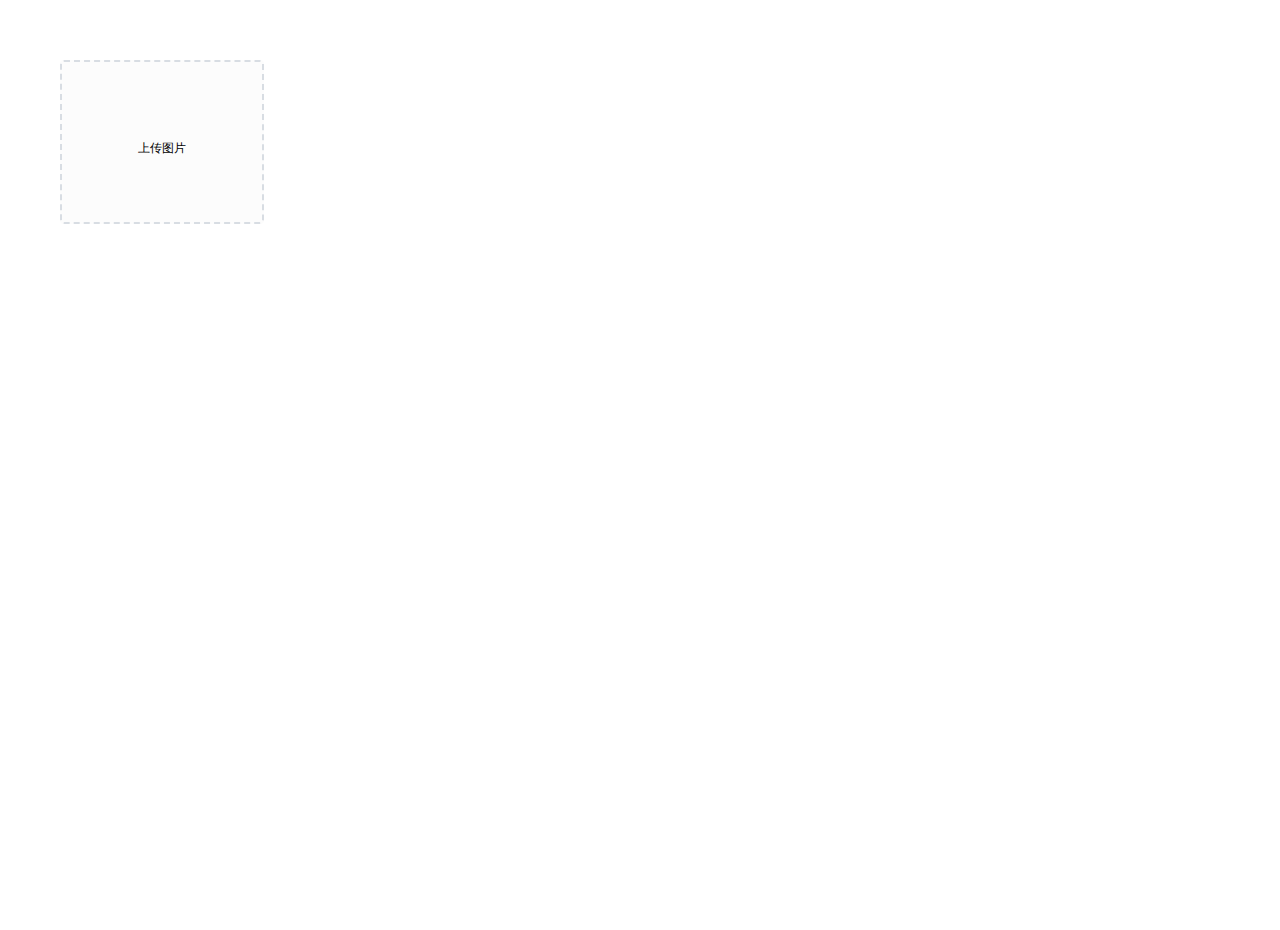
<file: src/main/resources/static/backend/page/demo/upload.html>
<!DOCTYPE html>
<html lang="en">
<head>
  <meta charset="UTF-8">
  <meta http-equiv="X-UA-Compatible" content="IE=edge">
  <meta name="viewport" content="width=device-width, initial-scale=1.0">
  <title>文件上传</title>
  <!-- 引入样式 -->
  <link rel="stylesheet" href="../../plugins/element-ui/index.css" />
  <link rel="stylesheet" href="../../styles/common.css" />
  <link rel="stylesheet" href="../../styles/page.css" />
</head>
<body>
   <div class="addBrand-container" id="food-add-app">
    <div class="container">
        <el-upload class="avatar-uploader"
                action="/common/upload"
                :show-file-list="false"
                :on-success="handleAvatarSuccess"
                :before-upload="beforeUpload"
                ref="upload">
            <img v-if="imageUrl" :src="imageUrl" class="avatar"></img>
            <i v-else class="el-icon-plus avatar-uploader-icon"></i>
        </el-upload>
    </div>
  </div>
    <!-- 开发环境版本，包含了有帮助的命令行警告 -->
    <script src="../../plugins/vue/vue.js"></script>
    <!-- 引入组件库 -->
    <script src="../../plugins/element-ui/index.js"></script>
    <!-- 引入axios -->
    <script src="../../plugins/axios/axios.min.js"></script>
    <script src="../../js/index.js"></script>
    <script>
      new Vue({
        el: '#food-add-app',
        data() {
          return {
            imageUrl: ''
          }
        },
        methods: {
          handleAvatarSuccess (response, file, fileList) {
              this.imageUrl = `/common/download?name=${response.data}`
          },
          beforeUpload (file) {
            if(file){
              const suffix = file.name.split('.')[1]
              const size = file.size / 1024 / 1024 < 2
              if(['png','jpeg','jpg'].indexOf(suffix) < 0){
                this.$message.error('上传图片只支持 png、jpeg、jpg 格式！')
                this.$refs.upload.clearFiles()
                return false
              }
              if(!size){
                this.$message.error('上传文件大小不能超过 2MB!')
                return false
              }
              return file
            }
          }
        }
      })
    </script>
</body>
</html>
</file>
<file: src/main/resources/static/backend/plugins/element-ui/index.css>
@charset "UTF-8";.el-pagination--small .arrow.disabled,.el-table .hidden-columns,.el-table td.is-hidden>*,.el-table th.is-hidden>*,.el-table--hidden{visibility:hidden}.el-input__suffix,.el-tree.is-dragging .el-tree-node__content *{pointer-events:none}.el-dropdown .el-dropdown-selfdefine:focus:active,.el-dropdown .el-dropdown-selfdefine:focus:not(.focusing),.el-message__closeBtn:focus,.el-message__content:focus,.el-popover:focus,.el-popover:focus:active,.el-popover__reference:focus:hover,.el-popover__reference:focus:not(.focusing),.el-rate:active,.el-rate:focus,.el-tooltip:focus:hover,.el-tooltip:focus:not(.focusing),.el-upload-list__item.is-success:active,.el-upload-list__item.is-success:not(.focusing):focus{outline-width:0}@font-face{font-family:element-icons;src:url(fonts/element-icons.woff) format("woff"),url(fonts/element-icons.ttf) format("truetype");font-weight:400;font-display:"auto";font-style:normal}[class*=" el-icon-"],[class^=el-icon-]{font-family:element-icons!important;speak:none;font-style:normal;font-weight:400;font-variant:normal;text-transform:none;line-height:1;vertical-align:baseline;display:inline-block;-webkit-font-smoothing:antialiased;-moz-osx-font-smoothing:grayscale}.el-icon-ice-cream-round:before{content:"\e6a0"}.el-icon-ice-cream-square:before{content:"\e6a3"}.el-icon-lollipop:before{content:"\e6a4"}.el-icon-potato-strips:before{content:"\e6a5"}.el-icon-milk-tea:before{content:"\e6a6"}.el-icon-ice-drink:before{content:"\e6a7"}.el-icon-ice-tea:before{content:"\e6a9"}.el-icon-coffee:before{content:"\e6aa"}.el-icon-orange:before{content:"\e6ab"}.el-icon-pear:before{content:"\e6ac"}.el-icon-apple:before{content:"\e6ad"}.el-icon-cherry:before{content:"\e6ae"}.el-icon-watermelon:before{content:"\e6af"}.el-icon-grape:before{content:"\e6b0"}.el-icon-refrigerator:before{content:"\e6b1"}.el-icon-goblet-square-full:before{content:"\e6b2"}.el-icon-goblet-square:before{content:"\e6b3"}.el-icon-goblet-full:before{content:"\e6b4"}.el-icon-goblet:before{content:"\e6b5"}.el-icon-cold-drink:before{content:"\e6b6"}.el-icon-coffee-cup:before{content:"\e6b8"}.el-icon-water-cup:before{content:"\e6b9"}.el-icon-hot-water:before{content:"\e6ba"}.el-icon-ice-cream:before{content:"\e6bb"}.el-icon-dessert:before{content:"\e6bc"}.el-icon-sugar:before{content:"\e6bd"}.el-icon-tableware:before{content:"\e6be"}.el-icon-burger:before{content:"\e6bf"}.el-icon-knife-fork:before{content:"\e6c1"}.el-icon-fork-spoon:before{content:"\e6c2"}.el-icon-chicken:before{content:"\e6c3"}.el-icon-food:before{content:"\e6c4"}.el-icon-dish-1:before{content:"\e6c5"}.el-icon-dish:before{content:"\e6c6"}.el-icon-moon-night:before{content:"\e6ee"}.el-icon-moon:before{content:"\e6f0"}.el-icon-cloudy-and-sunny:before{content:"\e6f1"}.el-icon-partly-cloudy:before{content:"\e6f2"}.el-icon-cloudy:before{content:"\e6f3"}.el-icon-sunny:before{content:"\e6f6"}.el-icon-sunset:before{content:"\e6f7"}.el-icon-sunrise-1:before{content:"\e6f8"}.el-icon-sunrise:before{content:"\e6f9"}.el-icon-heavy-rain:before{content:"\e6fa"}.el-icon-lightning:before{content:"\e6fb"}.el-icon-light-rain:before{content:"\e6fc"}.el-icon-wind-power:before{content:"\e6fd"}.el-icon-baseball:before{content:"\e712"}.el-icon-soccer:before{content:"\e713"}.el-icon-football:before{content:"\e715"}.el-icon-basketball:before{content:"\e716"}.el-icon-ship:before{content:"\e73f"}.el-icon-truck:before{content:"\e740"}.el-icon-bicycle:before{content:"\e741"}.el-icon-mobile-phone:before{content:"\e6d3"}.el-icon-service:before{content:"\e6d4"}.el-icon-key:before{content:"\e6e2"}.el-icon-unlock:before{content:"\e6e4"}.el-icon-lock:before{content:"\e6e5"}.el-icon-watch:before{content:"\e6fe"}.el-icon-watch-1:before{content:"\e6ff"}.el-icon-timer:before{content:"\e702"}.el-icon-alarm-clock:before{content:"\e703"}.el-icon-map-location:before{content:"\e704"}.el-icon-delete-location:before{content:"\e705"}.el-icon-add-location:before{content:"\e706"}.el-icon-location-information:before{content:"\e707"}.el-icon-location-outline:before{content:"\e708"}.el-icon-location:before{content:"\e79e"}.el-icon-place:before{content:"\e709"}.el-icon-discover:before{content:"\e70a"}.el-icon-first-aid-kit:before{content:"\e70b"}.el-icon-trophy-1:before{content:"\e70c"}.el-icon-trophy:before{content:"\e70d"}.el-icon-medal:before{content:"\e70e"}.el-icon-medal-1:before{content:"\e70f"}.el-icon-stopwatch:before{content:"\e710"}.el-icon-mic:before{content:"\e711"}.el-icon-copy-document:before{content:"\e718"}.el-icon-full-screen:before{content:"\e719"}.el-icon-switch-button:before{content:"\e71b"}.el-icon-aim:before{content:"\e71c"}.el-icon-crop:before{content:"\e71d"}.el-icon-odometer:before{content:"\e71e"}.el-icon-time:before{content:"\e71f"}.el-icon-bangzhu:before{content:"\e724"}.el-icon-close-notification:before{content:"\e726"}.el-icon-microphone:before{content:"\e727"}.el-icon-turn-off-microphone:before{content:"\e728"}.el-icon-position:before{content:"\e729"}.el-icon-postcard:before{content:"\e72a"}.el-icon-message:before{content:"\e72b"}.el-icon-chat-line-square:before{content:"\e72d"}.el-icon-chat-dot-square:before{content:"\e72e"}.el-icon-chat-dot-round:before{content:"\e72f"}.el-icon-chat-square:before{content:"\e730"}.el-icon-chat-line-round:before{content:"\e731"}.el-icon-chat-round:before{content:"\e732"}.el-icon-set-up:before{content:"\e733"}.el-icon-turn-off:before{content:"\e734"}.el-icon-open:before{content:"\e735"}.el-icon-connection:before{content:"\e736"}.el-icon-link:before{content:"\e737"}.el-icon-cpu:before{content:"\e738"}.el-icon-thumb:before{content:"\e739"}.el-icon-female:before{content:"\e73a"}.el-icon-male:before{content:"\e73b"}.el-icon-guide:before{content:"\e73c"}.el-icon-news:before{content:"\e73e"}.el-icon-price-tag:before{content:"\e744"}.el-icon-discount:before{content:"\e745"}.el-icon-wallet:before{content:"\e747"}.el-icon-coin:before{content:"\e748"}.el-icon-money:before{content:"\e749"}.el-icon-bank-card:before{content:"\e74a"}.el-icon-box:before{content:"\e74b"}.el-icon-present:before{content:"\e74c"}.el-icon-sell:before{content:"\e6d5"}.el-icon-sold-out:before{content:"\e6d6"}.el-icon-shopping-bag-2:before{content:"\e74d"}.el-icon-shopping-bag-1:before{content:"\e74e"}.el-icon-shopping-cart-2:before{content:"\e74f"}.el-icon-shopping-cart-1:before{content:"\e750"}.el-icon-shopping-cart-full:before{content:"\e751"}.el-icon-smoking:before{content:"\e752"}.el-icon-no-smoking:before{content:"\e753"}.el-icon-house:before{content:"\e754"}.el-icon-table-lamp:before{content:"\e755"}.el-icon-school:before{content:"\e756"}.el-icon-office-building:before{content:"\e757"}.el-icon-toilet-paper:before{content:"\e758"}.el-icon-notebook-2:before{content:"\e759"}.el-icon-notebook-1:before{content:"\e75a"}.el-icon-files:before{content:"\e75b"}.el-icon-collection:before{content:"\e75c"}.el-icon-receiving:before{content:"\e75d"}.el-icon-suitcase-1:before{content:"\e760"}.el-icon-suitcase:before{content:"\e761"}.el-icon-film:before{content:"\e763"}.el-icon-collection-tag:before{content:"\e765"}.el-icon-data-analysis:before{content:"\e766"}.el-icon-pie-chart:before{content:"\e767"}.el-icon-data-board:before{content:"\e768"}.el-icon-data-line:before{content:"\e76d"}.el-icon-reading:before{content:"\e769"}.el-icon-magic-stick:before{content:"\e76a"}.el-icon-coordinate:before{content:"\e76b"}.el-icon-mouse:before{content:"\e76c"}.el-icon-brush:before{content:"\e76e"}.el-icon-headset:before{content:"\e76f"}.el-icon-umbrella:before{content:"\e770"}.el-icon-scissors:before{content:"\e771"}.el-icon-mobile:before{content:"\e773"}.el-icon-attract:before{content:"\e774"}.el-icon-monitor:before{content:"\e775"}.el-icon-search:before{content:"\e778"}.el-icon-takeaway-box:before{content:"\e77a"}.el-icon-paperclip:before{content:"\e77d"}.el-icon-printer:before{content:"\e77e"}.el-icon-document-add:before{content:"\e782"}.el-icon-document:before{content:"\e785"}.el-icon-document-checked:before{content:"\e786"}.el-icon-document-copy:before{content:"\e787"}.el-icon-document-delete:before{content:"\e788"}.el-icon-document-remove:before{content:"\e789"}.el-icon-tickets:before{content:"\e78b"}.el-icon-folder-checked:before{content:"\e77f"}.el-icon-folder-delete:before{content:"\e780"}.el-icon-folder-remove:before{content:"\e781"}.el-icon-folder-add:before{content:"\e783"}.el-icon-folder-opened:before{content:"\e784"}.el-icon-folder:before{content:"\e78a"}.el-icon-edit-outline:before{content:"\e764"}.el-icon-edit:before{content:"\e78c"}.el-icon-date:before{content:"\e78e"}.el-icon-c-scale-to-original:before{content:"\e7c6"}.el-icon-view:before{content:"\e6ce"}.el-icon-loading:before{content:"\e6cf"}.el-icon-rank:before{content:"\e6d1"}.el-icon-sort-down:before{content:"\e7c4"}.el-icon-sort-up:before{content:"\e7c5"}.el-icon-sort:before{content:"\e6d2"}.el-icon-finished:before{content:"\e6cd"}.el-icon-refresh-left:before{content:"\e6c7"}.el-icon-refresh-right:before{content:"\e6c8"}.el-icon-refresh:before{content:"\e6d0"}.el-icon-video-play:before{content:"\e7c0"}.el-icon-video-pause:before{content:"\e7c1"}.el-icon-d-arrow-right:before{content:"\e6dc"}.el-icon-d-arrow-left:before{content:"\e6dd"}.el-icon-arrow-up:before{content:"\e6e1"}.el-icon-arrow-down:before{content:"\e6df"}.el-icon-arrow-right:before{content:"\e6e0"}.el-icon-arrow-left:before{content:"\e6de"}.el-icon-top-right:before{content:"\e6e7"}.el-icon-top-left:before{content:"\e6e8"}.el-icon-top:before{content:"\e6e6"}.el-icon-bottom:before{content:"\e6eb"}.el-icon-right:before{content:"\e6e9"}.el-icon-back:before{content:"\e6ea"}.el-icon-bottom-right:before{content:"\e6ec"}.el-icon-bottom-left:before{content:"\e6ed"}.el-icon-caret-top:before{content:"\e78f"}.el-icon-caret-bottom:before{content:"\e790"}.el-icon-caret-right:before{content:"\e791"}.el-icon-caret-left:before{content:"\e792"}.el-icon-d-caret:before{content:"\e79a"}.el-icon-share:before{content:"\e793"}.el-icon-menu:before{content:"\e798"}.el-icon-s-grid:before{content:"\e7a6"}.el-icon-s-check:before{content:"\e7a7"}.el-icon-s-data:before{content:"\e7a8"}.el-icon-s-opportunity:before{content:"\e7aa"}.el-icon-s-custom:before{content:"\e7ab"}.el-icon-s-claim:before{content:"\e7ad"}.el-icon-s-finance:before{content:"\e7ae"}.el-icon-s-comment:before{content:"\e7af"}.el-icon-s-flag:before{content:"\e7b0"}.el-icon-s-marketing:before{content:"\e7b1"}.el-icon-s-shop:before{content:"\e7b4"}.el-icon-s-open:before{content:"\e7b5"}.el-icon-s-management:before{content:"\e7b6"}.el-icon-s-ticket:before{content:"\e7b7"}.el-icon-s-release:before{content:"\e7b8"}.el-icon-s-home:before{content:"\e7b9"}.el-icon-s-promotion:before{content:"\e7ba"}.el-icon-s-operation:before{content:"\e7bb"}.el-icon-s-unfold:before{content:"\e7bc"}.el-icon-s-fold:before{content:"\e7a9"}.el-icon-s-platform:before{content:"\e7bd"}.el-icon-s-order:before{content:"\e7be"}.el-icon-s-cooperation:before{content:"\e7bf"}.el-icon-bell:before{content:"\e725"}.el-icon-message-solid:before{content:"\e799"}.el-icon-video-camera:before{content:"\e772"}.el-icon-video-camera-solid:before{content:"\e796"}.el-icon-camera:before{content:"\e779"}.el-icon-camera-solid:before{content:"\e79b"}.el-icon-download:before{content:"\e77c"}.el-icon-upload2:before{content:"\e77b"}.el-icon-upload:before{content:"\e7c3"}.el-icon-picture-outline-round:before{content:"\e75f"}.el-icon-picture-outline:before{content:"\e75e"}.el-icon-picture:before{content:"\e79f"}.el-icon-close:before{content:"\e6db"}.el-icon-check:before{content:"\e6da"}.el-icon-plus:before{content:"\e6d9"}.el-icon-minus:before{content:"\e6d8"}.el-icon-help:before{content:"\e73d"}.el-icon-s-help:before{content:"\e7b3"}.el-icon-circle-close:before{content:"\e78d"}.el-icon-circle-check:before{content:"\e720"}.el-icon-circle-plus-outline:before{content:"\e723"}.el-icon-remove-outline:before{content:"\e722"}.el-icon-zoom-out:before{content:"\e776"}.el-icon-zoom-in:before{content:"\e777"}.el-icon-error:before{content:"\e79d"}.el-icon-success:before{content:"\e79c"}.el-icon-circle-plus:before{content:"\e7a0"}.el-icon-remove:before{content:"\e7a2"}.el-icon-info:before{content:"\e7a1"}.el-icon-question:before{content:"\e7a4"}.el-icon-warning-outline:before{content:"\e6c9"}.el-icon-warning:before{content:"\e7a3"}.el-icon-goods:before{content:"\e7c2"}.el-icon-s-goods:before{content:"\e7b2"}.el-icon-star-off:before{content:"\e717"}.el-icon-star-on:before{content:"\e797"}.el-icon-more-outline:before{content:"\e6cc"}.el-icon-more:before{content:"\e794"}.el-icon-phone-outline:before{content:"\e6cb"}.el-icon-phone:before{content:"\e795"}.el-icon-user:before{content:"\e6e3"}.el-icon-user-solid:before{content:"\e7a5"}.el-icon-setting:before{content:"\e6ca"}.el-icon-s-tools:before{content:"\e7ac"}.el-icon-delete:before{content:"\e6d7"}.el-icon-delete-solid:before{content:"\e7c9"}.el-icon-eleme:before{content:"\e7c7"}.el-icon-platform-eleme:before{content:"\e7ca"}.el-icon-loading{-webkit-animation:rotating 2s linear infinite;animation:rotating 2s linear infinite}.el-icon--right{margin-left:5px}.el-icon--left{margin-right:5px}@-webkit-keyframes rotating{0%{-webkit-transform:rotateZ(0);transform:rotateZ(0)}100%{-webkit-transform:rotateZ(360deg);transform:rotateZ(360deg)}}@keyframes rotating{0%{-webkit-transform:rotateZ(0);transform:rotateZ(0)}100%{-webkit-transform:rotateZ(360deg);transform:rotateZ(360deg)}}.el-pagination{white-space:nowrap;padding:2px 5px;color:#303133;font-weight:700}.el-pagination::after,.el-pagination::before{display:table;content:""}.el-pagination::after{clear:both}.el-pagination button,.el-pagination span:not([class*=suffix]){display:inline-block;font-size:13px;min-width:35.5px;height:28px;line-height:28px;vertical-align:top;-webkit-box-sizing:border-box;box-sizing:border-box}.el-pagination .el-input__inner{text-align:center;-moz-appearance:textfield;line-height:normal}.el-pagination .el-input__suffix{right:0;-webkit-transform:scale(.8);transform:scale(.8)}.el-pagination .el-select .el-input{width:100px;margin:0 5px}.el-pagination .el-select .el-input .el-input__inner{padding-right:25px;border-radius:3px}.el-pagination button{border:none;padding:0 6px;background:0 0}.el-pagination button:focus{outline:0}.el-pagination button:hover{color:#409EFF}.el-pagination button:disabled{color:#C0C4CC;background-color:#FFF;cursor:not-allowed}.el-pagination .btn-next,.el-pagination .btn-prev{background:center center no-repeat #FFF;background-size:16px;cursor:pointer;margin:0;color:#303133}.el-pagination .btn-next .el-icon,.el-pagination .btn-prev .el-icon{display:block;font-size:12px;font-weight:700}.el-pagination .btn-prev{padding-right:12px}.el-pagination .btn-next{padding-left:12px}.el-pagination .el-pager li.disabled{color:#C0C4CC;cursor:not-allowed}.el-pager li,.el-pager li.btn-quicknext:hover,.el-pager li.btn-quickprev:hover{cursor:pointer}.el-pagination--small .btn-next,.el-pagination--small .btn-prev,.el-pagination--small .el-pager li,.el-pagination--small .el-pager li.btn-quicknext,.el-pagination--small .el-pager li.btn-quickprev,.el-pagination--small .el-pager li:last-child{border-color:transparent;font-size:12px;line-height:22px;height:22px;min-width:22px}.el-pagination--small .more::before,.el-pagination--small li.more::before{line-height:24px}.el-pagination--small button,.el-pagination--small span:not([class*=suffix]){height:22px;line-height:22px}.el-pagination--small .el-pagination__editor,.el-pagination--small .el-pagination__editor.el-input .el-input__inner{height:22px}.el-pagination__sizes{margin:0 10px 0 0;font-weight:400;color:#606266}.el-pagination__sizes .el-input .el-input__inner{font-size:13px;padding-left:8px}.el-pagination__sizes .el-input .el-input__inner:hover{border-color:#409EFF}.el-pagination__total{margin-right:10px;font-weight:400;color:#606266}.el-pagination__jump{margin-left:24px;font-weight:400;color:#606266}.el-pagination__jump .el-input__inner{padding:0 3px}.el-pagination__rightwrapper{float:right}.el-pagination__editor{line-height:18px;padding:0 2px;height:28px;text-align:center;margin:0 2px;-webkit-box-sizing:border-box;box-sizing:border-box;border-radius:3px}.el-pager,.el-pagination.is-background .btn-next,.el-pagination.is-background .btn-prev{padding:0}.el-pagination__editor.el-input{width:50px}.el-pagination__editor.el-input .el-input__inner{height:28px}.el-pagination__editor .el-input__inner::-webkit-inner-spin-button,.el-pagination__editor .el-input__inner::-webkit-outer-spin-button{-webkit-appearance:none;margin:0}.el-pagination.is-background .btn-next,.el-pagination.is-background .btn-prev,.el-pagination.is-background .el-pager li{margin:0 5px;background-color:#f4f4f5;color:#606266;min-width:30px;border-radius:2px}.el-pagination.is-background .btn-next.disabled,.el-pagination.is-background .btn-next:disabled,.el-pagination.is-background .btn-prev.disabled,.el-pagination.is-background .btn-prev:disabled,.el-pagination.is-background .el-pager li.disabled{color:#C0C4CC}.el-pagination.is-background .el-pager li:not(.disabled):hover{color:#409EFF}.el-pagination.is-background .el-pager li:not(.disabled).active{background-color:#409EFF;color:#FFF}.el-dialog,.el-pager li{background:#FFF;-webkit-box-sizing:border-box}.el-pagination.is-background.el-pagination--small .btn-next,.el-pagination.is-background.el-pagination--small .btn-prev,.el-pagination.is-background.el-pagination--small .el-pager li{margin:0 3px;min-width:22px}.el-pager,.el-pager li{vertical-align:top;margin:0;display:inline-block}.el-pager{-webkit-user-select:none;-moz-user-select:none;-ms-user-select:none;user-select:none;list-style:none;font-size:0}.el-date-table,.el-table th{-webkit-user-select:none;-moz-user-select:none}.el-pager .more::before{line-height:30px}.el-pager li{padding:0 4px;font-size:13px;min-width:35.5px;height:28px;line-height:28px;box-sizing:border-box;text-align:center}.el-menu--collapse .el-menu .el-submenu,.el-menu--popup{min-width:200px}.el-pager li.btn-quicknext,.el-pager li.btn-quickprev{line-height:28px;color:#303133}.el-pager li.btn-quicknext.disabled,.el-pager li.btn-quickprev.disabled{color:#C0C4CC}.el-pager li.active+li{border-left:0}.el-pager li:hover{color:#409EFF}.el-pager li.active{color:#409EFF;cursor:default}@-webkit-keyframes v-modal-in{0%{opacity:0}}@-webkit-keyframes v-modal-out{100%{opacity:0}}.el-dialog{position:relative;margin:0 auto 50px;border-radius:2px;-webkit-box-shadow:0 1px 3px rgba(0,0,0,.3);box-shadow:0 1px 3px rgba(0,0,0,.3);box-sizing:border-box;width:50%}.el-dialog.is-fullscreen{width:100%;margin-top:0;margin-bottom:0;height:100%;overflow:auto}.el-dialog__wrapper{position:fixed;top:0;right:0;bottom:0;left:0;overflow:auto;margin:0}.el-dialog__header{padding:20px 20px 10px}.el-dialog__headerbtn{position:absolute;top:20px;right:20px;padding:0;background:0 0;border:none;outline:0;cursor:pointer;font-size:16px}.el-dialog__headerbtn .el-dialog__close{color:#909399}.el-dialog__headerbtn:focus .el-dialog__close,.el-dialog__headerbtn:hover .el-dialog__close{color:#409EFF}.el-dialog__title{line-height:24px;font-size:18px;color:#303133}.el-dialog__body{padding:30px 20px;color:#606266;font-size:14px;word-break:break-all}.el-dialog__footer{padding:10px 20px 20px;text-align:right;-webkit-box-sizing:border-box;box-sizing:border-box}.el-dialog--center{text-align:center}.el-dialog--center .el-dialog__body{text-align:initial;padding:25px 25px 30px}.el-dialog--center .el-dialog__footer{text-align:inherit}.dialog-fade-enter-active{-webkit-animation:dialog-fade-in .3s;animation:dialog-fade-in .3s}.dialog-fade-leave-active{-webkit-animation:dialog-fade-out .3s;animation:dialog-fade-out .3s}@-webkit-keyframes dialog-fade-in{0%{-webkit-transform:translate3d(0,-20px,0);transform:translate3d(0,-20px,0);opacity:0}100%{-webkit-transform:translate3d(0,0,0);transform:translate3d(0,0,0);opacity:1}}@keyframes dialog-fade-in{0%{-webkit-transform:translate3d(0,-20px,0);transform:translate3d(0,-20px,0);opacity:0}100%{-webkit-transform:translate3d(0,0,0);transform:translate3d(0,0,0);opacity:1}}@-webkit-keyframes dialog-fade-out{0%{-webkit-transform:translate3d(0,0,0);transform:translate3d(0,0,0);opacity:1}100%{-webkit-transform:translate3d(0,-20px,0);transform:translate3d(0,-20px,0);opacity:0}}@keyframes dialog-fade-out{0%{-webkit-transform:translate3d(0,0,0);transform:translate3d(0,0,0);opacity:1}100%{-webkit-transform:translate3d(0,-20px,0);transform:translate3d(0,-20px,0);opacity:0}}.el-autocomplete{position:relative;display:inline-block}.el-autocomplete-suggestion{margin:5px 0;-webkit-box-shadow:0 2px 12px 0 rgba(0,0,0,.1);box-shadow:0 2px 12px 0 rgba(0,0,0,.1);border-radius:4px;border:1px solid #E4E7ED;-webkit-box-sizing:border-box;box-sizing:border-box;background-color:#FFF}.el-dropdown-menu,.el-menu--collapse .el-submenu .el-menu{z-index:10;-webkit-box-shadow:0 2px 12px 0 rgba(0,0,0,.1)}.el-autocomplete-suggestion__wrap{max-height:280px;padding:10px 0;-webkit-box-sizing:border-box;box-sizing:border-box}.el-autocomplete-suggestion__list{margin:0;padding:0}.el-autocomplete-suggestion li{padding:0 20px;margin:0;line-height:34px;cursor:pointer;color:#606266;font-size:14px;list-style:none;white-space:nowrap;overflow:hidden;text-overflow:ellipsis}.el-autocomplete-suggestion li.highlighted,.el-autocomplete-suggestion li:hover{background-color:#F5F7FA}.el-autocomplete-suggestion li.divider{margin-top:6px;border-top:1px solid #000}.el-autocomplete-suggestion li.divider:last-child{margin-bottom:-6px}.el-autocomplete-suggestion.is-loading li{text-align:center;height:100px;line-height:100px;font-size:20px;color:#999}.el-autocomplete-suggestion.is-loading li::after{display:inline-block;content:"";height:100%;vertical-align:middle}.el-autocomplete-suggestion.is-loading li:hover{background-color:#FFF}.el-autocomplete-suggestion.is-loading .el-icon-loading{vertical-align:middle}.el-dropdown{display:inline-block;position:relative;color:#606266;font-size:14px}.el-dropdown .el-button-group{display:block}.el-dropdown .el-button-group .el-button{float:none}.el-dropdown .el-dropdown__caret-button{padding-left:5px;padding-right:5px;position:relative;border-left:none}.el-dropdown .el-dropdown__caret-button::before{content:'';position:absolute;display:block;width:1px;top:5px;bottom:5px;left:0;background:rgba(255,255,255,.5)}.el-dropdown .el-dropdown__caret-button.el-button--default::before{background:rgba(220,223,230,.5)}.el-dropdown .el-dropdown__caret-button:hover::before{top:0;bottom:0}.el-dropdown .el-dropdown__caret-button .el-dropdown__icon{padding-left:0}.el-dropdown__icon{font-size:12px;margin:0 3px}.el-dropdown-menu{position:absolute;top:0;left:0;padding:10px 0;margin:5px 0;background-color:#FFF;border:1px solid #EBEEF5;border-radius:4px;box-shadow:0 2px 12px 0 rgba(0,0,0,.1)}.el-dropdown-menu__item{list-style:none;line-height:36px;padding:0 20px;margin:0;font-size:14px;color:#606266;cursor:pointer;outline:0}.el-dropdown-menu__item:focus,.el-dropdown-menu__item:not(.is-disabled):hover{background-color:#ecf5ff;color:#66b1ff}.el-dropdown-menu__item i{margin-right:5px}.el-dropdown-menu__item--divided{position:relative;margin-top:6px;border-top:1px solid #EBEEF5}.el-dropdown-menu__item--divided:before{content:'';height:6px;display:block;margin:0 -20px;background-color:#FFF}.el-dropdown-menu__item.is-disabled{cursor:default;color:#bbb;pointer-events:none}.el-dropdown-menu--medium{padding:6px 0}.el-dropdown-menu--medium .el-dropdown-menu__item{line-height:30px;padding:0 17px;font-size:14px}.el-dropdown-menu--medium .el-dropdown-menu__item.el-dropdown-menu__item--divided{margin-top:6px}.el-dropdown-menu--medium .el-dropdown-menu__item.el-dropdown-menu__item--divided:before{height:6px;margin:0 -17px}.el-dropdown-menu--small{padding:6px 0}.el-dropdown-menu--small .el-dropdown-menu__item{line-height:27px;padding:0 15px;font-size:13px}.el-dropdown-menu--small .el-dropdown-menu__item.el-dropdown-menu__item--divided{margin-top:4px}.el-dropdown-menu--small .el-dropdown-menu__item.el-dropdown-menu__item--divided:before{height:4px;margin:0 -15px}.el-dropdown-menu--mini{padding:3px 0}.el-dropdown-menu--mini .el-dropdown-menu__item{line-height:24px;padding:0 10px;font-size:12px}.el-dropdown-menu--mini .el-dropdown-menu__item.el-dropdown-menu__item--divided{margin-top:3px}.el-dropdown-menu--mini .el-dropdown-menu__item.el-dropdown-menu__item--divided:before{height:3px;margin:0 -10px}.el-menu{border-right:solid 1px #e6e6e6;list-style:none;position:relative;margin:0;padding-left:0;background-color:#FFF}.el-menu--horizontal>.el-menu-item:not(.is-disabled):focus,.el-menu--horizontal>.el-menu-item:not(.is-disabled):hover,.el-menu--horizontal>.el-submenu .el-submenu__title:hover{background-color:#fff}.el-menu::after,.el-menu::before{display:table;content:""}.el-menu::after{clear:both}.el-menu.el-menu--horizontal{border-bottom:solid 1px #e6e6e6}.el-menu--horizontal{border-right:none}.el-menu--horizontal>.el-menu-item{float:left;height:60px;line-height:60px;margin:0;border-bottom:2px solid transparent;color:#909399}.el-menu--horizontal>.el-menu-item a,.el-menu--horizontal>.el-menu-item a:hover{color:inherit}.el-menu--horizontal>.el-submenu{float:left}.el-menu--horizontal>.el-submenu:focus,.el-menu--horizontal>.el-submenu:hover{outline:0}.el-menu--horizontal>.el-submenu:focus .el-submenu__title,.el-menu--horizontal>.el-submenu:hover .el-submenu__title{color:#303133}.el-menu--horizontal>.el-submenu.is-active .el-submenu__title{border-bottom:2px solid #409EFF;color:#303133}.el-menu--horizontal>.el-submenu .el-submenu__title{height:60px;line-height:60px;border-bottom:2px solid transparent;color:#909399}.el-menu--horizontal>.el-submenu .el-submenu__icon-arrow{position:static;vertical-align:middle;margin-left:8px;margin-top:-3px}.el-menu--horizontal .el-menu .el-menu-item,.el-menu--horizontal .el-menu .el-submenu__title{background-color:#FFF;float:none;height:36px;line-height:36px;padding:0 10px;color:#909399}.el-menu--horizontal .el-menu .el-menu-item.is-active,.el-menu--horizontal .el-menu .el-submenu.is-active>.el-submenu__title{color:#303133}.el-menu--horizontal .el-menu-item:not(.is-disabled):focus,.el-menu--horizontal .el-menu-item:not(.is-disabled):hover{outline:0;color:#303133}.el-menu--horizontal>.el-menu-item.is-active{border-bottom:2px solid #409EFF;color:#303133}.el-menu--collapse{width:64px}.el-menu--collapse>.el-menu-item [class^=el-icon-],.el-menu--collapse>.el-submenu>.el-submenu__title [class^=el-icon-]{margin:0;vertical-align:middle;width:24px;text-align:center}.el-menu--collapse>.el-menu-item .el-submenu__icon-arrow,.el-menu--collapse>.el-submenu>.el-submenu__title .el-submenu__icon-arrow{display:none}.el-menu--collapse>.el-menu-item span,.el-menu--collapse>.el-submenu>.el-submenu__title span{height:0;width:0;overflow:hidden;visibility:hidden;display:inline-block}.el-menu--collapse>.el-menu-item.is-active i{color:inherit}.el-menu--collapse .el-submenu{position:relative}.el-menu--collapse .el-submenu .el-menu{position:absolute;margin-left:5px;top:0;left:100%;border:1px solid #E4E7ED;border-radius:2px;box-shadow:0 2px 12px 0 rgba(0,0,0,.1)}.el-menu-item,.el-submenu__title{height:56px;line-height:56px;position:relative;-webkit-box-sizing:border-box;white-space:nowrap;list-style:none}.el-menu--collapse .el-submenu.is-opened>.el-submenu__title .el-submenu__icon-arrow{-webkit-transform:none;transform:none}.el-menu--popup{z-index:100;border:none;padding:5px 0;border-radius:2px;-webkit-box-shadow:0 2px 12px 0 rgba(0,0,0,.1);box-shadow:0 2px 12px 0 rgba(0,0,0,.1)}.el-menu--popup-bottom-start{margin-top:5px}.el-menu--popup-right-start{margin-left:5px;margin-right:5px}.el-menu-item{font-size:14px;color:#303133;padding:0 20px;cursor:pointer;-webkit-transition:border-color .3s,background-color .3s,color .3s;transition:border-color .3s,background-color .3s,color .3s;box-sizing:border-box}.el-menu-item *{vertical-align:middle}.el-menu-item i{color:#909399}.el-menu-item:focus,.el-menu-item:hover{outline:0;background-color:#ecf5ff}.el-menu-item.is-disabled{opacity:.25;cursor:not-allowed;background:0 0!important}.el-menu-item [class^=el-icon-]{margin-right:5px;width:24px;text-align:center;font-size:18px;vertical-align:middle}.el-menu-item.is-active{color:#409EFF}.el-menu-item.is-active i{color:inherit}.el-submenu{list-style:none;margin:0;padding-left:0}.el-submenu__title{font-size:14px;color:#303133;padding:0 20px;cursor:pointer;-webkit-transition:border-color .3s,background-color .3s,color .3s;transition:border-color .3s,background-color .3s,color .3s;box-sizing:border-box}.el-submenu__title *{vertical-align:middle}.el-submenu__title i{color:#909399}.el-submenu__title:focus,.el-submenu__title:hover{outline:0;background-color:#ecf5ff}.el-submenu__title.is-disabled{opacity:.25;cursor:not-allowed;background:0 0!important}.el-submenu__title:hover{background-color:#ecf5ff}.el-submenu .el-menu{border:none}.el-submenu .el-menu-item{height:50px;line-height:50px;padding:0 45px;min-width:200px}.el-submenu__icon-arrow{position:absolute;top:50%;right:20px;margin-top:-7px;-webkit-transition:-webkit-transform .3s;transition:-webkit-transform .3s;transition:transform .3s;transition:transform .3s,-webkit-transform .3s;font-size:12px}.el-submenu.is-active .el-submenu__title{border-bottom-color:#409EFF}.el-submenu.is-opened>.el-submenu__title .el-submenu__icon-arrow{-webkit-transform:rotateZ(180deg);transform:rotateZ(180deg)}.el-submenu.is-disabled .el-menu-item,.el-submenu.is-disabled .el-submenu__title{opacity:.25;cursor:not-allowed;background:0 0!important}.el-submenu [class^=el-icon-]{vertical-align:middle;margin-right:5px;width:24px;text-align:center;font-size:18px}.el-menu-item-group>ul{padding:0}.el-menu-item-group__title{padding:7px 0 7px 20px;line-height:normal;font-size:12px;color:#909399}.el-radio-button__inner,.el-radio-group{display:inline-block;line-height:1;vertical-align:middle}.horizontal-collapse-transition .el-submenu__title .el-submenu__icon-arrow{-webkit-transition:.2s;transition:.2s;opacity:0}.el-radio-group{font-size:0}.el-radio-button{position:relative;display:inline-block;outline:0}.el-radio-button__inner{white-space:nowrap;background:#FFF;border:1px solid #DCDFE6;font-weight:500;border-left:0;color:#606266;-webkit-appearance:none;text-align:center;-webkit-box-sizing:border-box;box-sizing:border-box;outline:0;margin:0;position:relative;cursor:pointer;-webkit-transition:all .3s cubic-bezier(.645,.045,.355,1);transition:all .3s cubic-bezier(.645,.045,.355,1);padding:12px 20px;font-size:14px;border-radius:0}.el-radio-button__inner.is-round{padding:12px 20px}.el-radio-button__inner:hover{color:#409EFF}.el-radio-button__inner [class*=el-icon-]{line-height:.9}.el-radio-button__inner [class*=el-icon-]+span{margin-left:5px}.el-radio-button:first-child .el-radio-button__inner{border-left:1px solid #DCDFE6;border-radius:4px 0 0 4px;-webkit-box-shadow:none!important;box-shadow:none!important}.el-radio-button__orig-radio{opacity:0;outline:0;position:absolute;z-index:-1}.el-radio-button__orig-radio:checked+.el-radio-button__inner{color:#FFF;background-color:#409EFF;border-color:#409EFF;-webkit-box-shadow:-1px 0 0 0 #409EFF;box-shadow:-1px 0 0 0 #409EFF}.el-radio-button__orig-radio:disabled+.el-radio-button__inner{color:#C0C4CC;cursor:not-allowed;background-image:none;background-color:#FFF;border-color:#EBEEF5;-webkit-box-shadow:none;box-shadow:none}.el-radio-button__orig-radio:disabled:checked+.el-radio-button__inner{background-color:#F2F6FC}.el-radio-button:last-child .el-radio-button__inner{border-radius:0 4px 4px 0}.el-popover,.el-radio-button:first-child:last-child .el-radio-button__inner{border-radius:4px}.el-radio-button--medium .el-radio-button__inner{padding:10px 20px;font-size:14px;border-radius:0}.el-radio-button--medium .el-radio-button__inner.is-round{padding:10px 20px}.el-radio-button--small .el-radio-button__inner{padding:9px 15px;font-size:12px;border-radius:0}.el-radio-button--small .el-radio-button__inner.is-round{padding:9px 15px}.el-radio-button--mini .el-radio-button__inner{padding:7px 15px;font-size:12px;border-radius:0}.el-radio-button--mini .el-radio-button__inner.is-round{padding:7px 15px}.el-radio-button:focus:not(.is-focus):not(:active):not(.is-disabled){-webkit-box-shadow:0 0 2px 2px #409EFF;box-shadow:0 0 2px 2px #409EFF}.el-switch{display:-webkit-inline-box;display:-ms-inline-flexbox;display:inline-flex;-webkit-box-align:center;-ms-flex-align:center;align-items:center;position:relative;font-size:14px;line-height:20px;height:20px;vertical-align:middle}.el-switch__core,.el-switch__label{display:inline-block;cursor:pointer}.el-switch.is-disabled .el-switch__core,.el-switch.is-disabled .el-switch__label{cursor:not-allowed}.el-switch__label{-webkit-transition:.2s;transition:.2s;height:20px;font-size:14px;font-weight:500;vertical-align:middle;color:#303133}.el-switch__label.is-active{color:#409EFF}.el-switch__label--left{margin-right:10px}.el-switch__label--right{margin-left:10px}.el-switch__label *{line-height:1;font-size:14px;display:inline-block}.el-switch__input{position:absolute;width:0;height:0;opacity:0;margin:0}.el-switch__core{margin:0;position:relative;width:40px;height:20px;border:1px solid #DCDFE6;outline:0;border-radius:10px;-webkit-box-sizing:border-box;box-sizing:border-box;background:#DCDFE6;-webkit-transition:border-color .3s,background-color .3s;transition:border-color .3s,background-color .3s;vertical-align:middle}.el-switch__core:after{content:"";position:absolute;top:1px;left:1px;border-radius:100%;-webkit-transition:all .3s;transition:all .3s;width:16px;height:16px;background-color:#FFF}.el-switch.is-checked .el-switch__core{border-color:#409EFF;background-color:#409EFF}.el-switch.is-checked .el-switch__core::after{left:100%;margin-left:-17px}.el-switch.is-disabled{opacity:.6}.el-switch--wide .el-switch__label.el-switch__label--left span{left:10px}.el-switch--wide .el-switch__label.el-switch__label--right span{right:10px}.el-switch .label-fade-enter,.el-switch .label-fade-leave-active{opacity:0}.el-select-dropdown{position:absolute;z-index:1001;border:1px solid #E4E7ED;border-radius:4px;background-color:#FFF;-webkit-box-shadow:0 2px 12px 0 rgba(0,0,0,.1);box-shadow:0 2px 12px 0 rgba(0,0,0,.1);-webkit-box-sizing:border-box;box-sizing:border-box;margin:5px 0}.el-select-dropdown.is-multiple .el-select-dropdown__item.selected{color:#409EFF;background-color:#FFF}.el-select-dropdown.is-multiple .el-select-dropdown__item.selected.hover{background-color:#F5F7FA}.el-select-dropdown.is-multiple .el-select-dropdown__item.selected::after{position:absolute;right:20px;font-family:element-icons;content:"\e6da";font-size:12px;font-weight:700;-webkit-font-smoothing:antialiased;-moz-osx-font-smoothing:grayscale}.el-select-dropdown .el-scrollbar.is-empty .el-select-dropdown__list{padding:0}.el-select-dropdown__empty{padding:10px 0;margin:0;text-align:center;color:#999;font-size:14px}.el-select-dropdown__wrap{max-height:274px}.el-select-dropdown__list{list-style:none;padding:6px 0;margin:0;-webkit-box-sizing:border-box;box-sizing:border-box}.el-select-dropdown__item{font-size:14px;padding:0 20px;position:relative;white-space:nowrap;overflow:hidden;text-overflow:ellipsis;color:#606266;height:34px;line-height:34px;-webkit-box-sizing:border-box;box-sizing:border-box;cursor:pointer}.el-select-dropdown__item.is-disabled{color:#C0C4CC;cursor:not-allowed}.el-select-dropdown__item.is-disabled:hover{background-color:#FFF}.el-select-dropdown__item.hover,.el-select-dropdown__item:hover{background-color:#F5F7FA}.el-select-dropdown__item.selected{color:#409EFF;font-weight:700}.el-select-group{margin:0;padding:0}.el-select-group__wrap{position:relative;list-style:none;margin:0;padding:0}.el-select-group__wrap:not(:last-of-type){padding-bottom:24px}.el-select-group__wrap:not(:last-of-type)::after{content:'';position:absolute;display:block;left:20px;right:20px;bottom:12px;height:1px;background:#E4E7ED}.el-select-group__title{padding-left:20px;font-size:12px;color:#909399;line-height:30px}.el-select-group .el-select-dropdown__item{padding-left:20px}.el-select{display:inline-block;position:relative}.el-select .el-select__tags>span{display:contents}.el-select:hover .el-input__inner{border-color:#C0C4CC}.el-select .el-input__inner{cursor:pointer;padding-right:35px}.el-select .el-input__inner:focus{border-color:#409EFF}.el-select .el-input .el-select__caret{color:#C0C4CC;font-size:14px;-webkit-transition:-webkit-transform .3s;transition:-webkit-transform .3s;transition:transform .3s;transition:transform .3s,-webkit-transform .3s;-webkit-transform:rotateZ(180deg);transform:rotateZ(180deg);cursor:pointer}.el-select .el-input .el-select__caret.is-reverse{-webkit-transform:rotateZ(0);transform:rotateZ(0)}.el-select .el-input .el-select__caret.is-show-close{font-size:14px;text-align:center;-webkit-transform:rotateZ(180deg);transform:rotateZ(180deg);border-radius:100%;color:#C0C4CC;-webkit-transition:color .2s cubic-bezier(.645,.045,.355,1);transition:color .2s cubic-bezier(.645,.045,.355,1)}.el-select .el-input .el-select__caret.is-show-close:hover{color:#909399}.el-select .el-input.is-disabled .el-input__inner{cursor:not-allowed}.el-select .el-input.is-disabled .el-input__inner:hover{border-color:#E4E7ED}.el-select .el-input.is-focus .el-input__inner{border-color:#409EFF}.el-select>.el-input{display:block}.el-select__input{border:none;outline:0;padding:0;margin-left:15px;color:#666;font-size:14px;-webkit-appearance:none;-moz-appearance:none;appearance:none;height:28px;background-color:transparent}.el-select__input.is-mini{height:14px}.el-select__close{cursor:pointer;position:absolute;top:8px;z-index:1000;right:25px;color:#C0C4CC;line-height:18px;font-size:14px}.el-select__close:hover{color:#909399}.el-select__tags{position:absolute;line-height:normal;white-space:normal;z-index:1;top:50%;-webkit-transform:translateY(-50%);transform:translateY(-50%);display:-webkit-box;display:-ms-flexbox;display:flex;-webkit-box-align:center;-ms-flex-align:center;align-items:center;-ms-flex-wrap:wrap;flex-wrap:wrap}.el-select .el-tag__close{margin-top:-2px}.el-select .el-tag{-webkit-box-sizing:border-box;box-sizing:border-box;border-color:transparent;margin:2px 0 2px 6px;background-color:#f0f2f5}.el-select .el-tag__close.el-icon-close{background-color:#C0C4CC;right:-7px;top:0;color:#FFF}.el-select .el-tag__close.el-icon-close:hover{background-color:#909399}.el-table,.el-table__expanded-cell{background-color:#FFF}.el-select .el-tag__close.el-icon-close::before{display:block;-webkit-transform:translate(0,.5px);transform:translate(0,.5px)}.el-table{position:relative;overflow:hidden;-webkit-box-sizing:border-box;box-sizing:border-box;-webkit-box-flex:1;-ms-flex:1;flex:1;width:100%;max-width:100%;font-size:14px;color:#606266}.el-table--mini,.el-table--small,.el-table__expand-icon{font-size:12px}.el-table__empty-block{min-height:60px;text-align:center;width:100%;display:-webkit-box;display:-ms-flexbox;display:flex;-webkit-box-pack:center;-ms-flex-pack:center;justify-content:center;-webkit-box-align:center;-ms-flex-align:center;align-items:center}.el-table__empty-text{line-height:60px;width:50%;color:#909399}.el-table__expand-column .cell{padding:0;text-align:center}.el-table__expand-icon{position:relative;cursor:pointer;color:#666;-webkit-transition:-webkit-transform .2s ease-in-out;transition:-webkit-transform .2s ease-in-out;transition:transform .2s ease-in-out;transition:transform .2s ease-in-out,-webkit-transform .2s ease-in-out;height:20px}.el-table__expand-icon--expanded{-webkit-transform:rotate(90deg);transform:rotate(90deg)}.el-table__expand-icon>.el-icon{position:absolute;left:50%;top:50%;margin-left:-5px;margin-top:-5px}.el-table__expanded-cell[class*=cell]{padding:20px 50px}.el-table__expanded-cell:hover{background-color:transparent!important}.el-table__placeholder{display:inline-block;width:20px}.el-table__append-wrapper{overflow:hidden}.el-table--fit{border-right:0;border-bottom:0}.el-table--fit td.gutter,.el-table--fit th.gutter{border-right-width:1px}.el-table--scrollable-x .el-table__body-wrapper{overflow-x:auto}.el-table--scrollable-y .el-table__body-wrapper{overflow-y:auto}.el-table thead{color:#909399;font-weight:500}.el-table thead.is-group th{background:#F5F7FA}.el-table th,.el-table tr{background-color:#FFF}.el-table td,.el-table th{padding:12px 0;min-width:0;-webkit-box-sizing:border-box;box-sizing:border-box;text-overflow:ellipsis;vertical-align:middle;position:relative;text-align:left}.el-table td.is-center,.el-table th.is-center{text-align:center}.el-table td.is-right,.el-table th.is-right{text-align:right}.el-table td.gutter,.el-table th.gutter{width:15px;border-right-width:0;border-bottom-width:0;padding:0}.el-table--medium td,.el-table--medium th{padding:10px 0}.el-table--small td,.el-table--small th{padding:8px 0}.el-table--mini td,.el-table--mini th{padding:6px 0}.el-table .cell,.el-table--border td:first-child .cell,.el-table--border th:first-child .cell{padding-left:10px}.el-table tr input[type=checkbox]{margin:0}.el-table td,.el-table th.is-leaf{border-bottom:1px solid #EBEEF5}.el-table th.is-sortable{cursor:pointer}.el-table th{overflow:hidden;-ms-user-select:none;user-select:none}.el-table th>.cell{display:inline-block;-webkit-box-sizing:border-box;box-sizing:border-box;position:relative;vertical-align:middle;padding-left:10px;padding-right:10px;width:100%}.el-table th>.cell.highlight{color:#409EFF}.el-table th.required>div::before{display:inline-block;content:"";width:8px;height:8px;border-radius:50%;background:#ff4d51;margin-right:5px;vertical-align:middle}.el-table td div{-webkit-box-sizing:border-box;box-sizing:border-box}.el-table td.gutter{width:0}.el-table .cell{-webkit-box-sizing:border-box;box-sizing:border-box;overflow:hidden;text-overflow:ellipsis;white-space:normal;word-break:break-all;line-height:23px;padding-right:10px}.el-table .cell.el-tooltip{white-space:nowrap;min-width:50px}.el-table--border,.el-table--group{border:1px solid #EBEEF5}.el-table--border::after,.el-table--group::after,.el-table::before{content:'';position:absolute;background-color:#EBEEF5;z-index:1}.el-table--border::after,.el-table--group::after{top:0;right:0;width:1px;height:100%}.el-table::before{left:0;bottom:0;width:100%;height:1px}.el-table--border{border-right:none;border-bottom:none}.el-table--border.el-loading-parent--relative{border-color:transparent}.el-table--border td,.el-table--border th,.el-table__body-wrapper .el-table--border.is-scrolling-left~.el-table__fixed{border-right:1px solid #EBEEF5}.el-table--border th.gutter:last-of-type{border-bottom:1px solid #EBEEF5;border-bottom-width:1px}.el-table--border th,.el-table__fixed-right-patch{border-bottom:1px solid #EBEEF5}.el-table__fixed,.el-table__fixed-right{position:absolute;top:0;left:0;overflow-x:hidden;overflow-y:hidden;-webkit-box-shadow:0 0 10px rgba(0,0,0,.12);box-shadow:0 0 10px rgba(0,0,0,.12)}.el-table__fixed-right::before,.el-table__fixed::before{content:'';position:absolute;left:0;bottom:0;width:100%;height:1px;background-color:#EBEEF5;z-index:4}.el-table__fixed-right-patch{position:absolute;top:-1px;right:0;background-color:#FFF}.el-table__fixed-right{top:0;left:auto;right:0}.el-table__fixed-right .el-table__fixed-body-wrapper,.el-table__fixed-right .el-table__fixed-footer-wrapper,.el-table__fixed-right .el-table__fixed-header-wrapper{left:auto;right:0}.el-table__fixed-header-wrapper{position:absolute;left:0;top:0;z-index:3}.el-table__fixed-footer-wrapper{position:absolute;left:0;bottom:0;z-index:3}.el-table__fixed-footer-wrapper tbody td{border-top:1px solid #EBEEF5;background-color:#F5F7FA;color:#606266}.el-table__fixed-body-wrapper{position:absolute;left:0;top:37px;overflow:hidden;z-index:3}.el-table__body-wrapper,.el-table__footer-wrapper,.el-table__header-wrapper{width:100%}.el-table__footer-wrapper{margin-top:-1px}.el-table__footer-wrapper td{border-top:1px solid #EBEEF5}.el-table__body,.el-table__footer,.el-table__header{table-layout:fixed;border-collapse:separate}.el-table__footer-wrapper,.el-table__header-wrapper{overflow:hidden}.el-table__footer-wrapper tbody td,.el-table__header-wrapper tbody td{background-color:#F5F7FA;color:#606266}.el-table__body-wrapper{overflow:hidden;position:relative}.el-table__body-wrapper.is-scrolling-left~.el-table__fixed,.el-table__body-wrapper.is-scrolling-none~.el-table__fixed,.el-table__body-wrapper.is-scrolling-none~.el-table__fixed-right,.el-table__body-wrapper.is-scrolling-right~.el-table__fixed-right{-webkit-box-shadow:none;box-shadow:none}.el-picker-panel,.el-table-filter{-webkit-box-shadow:0 2px 12px 0 rgba(0,0,0,.1)}.el-table__body-wrapper .el-table--border.is-scrolling-right~.el-table__fixed-right{border-left:1px solid #EBEEF5}.el-table .caret-wrapper{display:-webkit-inline-box;display:-ms-inline-flexbox;display:inline-flex;-webkit-box-orient:vertical;-webkit-box-direction:normal;-ms-flex-direction:column;flex-direction:column;-webkit-box-align:center;-ms-flex-align:center;align-items:center;height:34px;width:24px;vertical-align:middle;cursor:pointer;overflow:initial;position:relative}.el-table .sort-caret{width:0;height:0;border:5px solid transparent;position:absolute;left:7px}.el-table .sort-caret.ascending{border-bottom-color:#C0C4CC;top:5px}.el-table .sort-caret.descending{border-top-color:#C0C4CC;bottom:7px}.el-table .ascending .sort-caret.ascending{border-bottom-color:#409EFF}.el-table .descending .sort-caret.descending{border-top-color:#409EFF}.el-table .hidden-columns{position:absolute;z-index:-1}.el-table--striped .el-table__body tr.el-table__row--striped td{background:#FAFAFA}.el-table--striped .el-table__body tr.el-table__row--striped.current-row td{background-color:#ecf5ff}.el-table__body tr.hover-row.current-row>td,.el-table__body tr.hover-row.el-table__row--striped.current-row>td,.el-table__body tr.hover-row.el-table__row--striped>td,.el-table__body tr.hover-row>td{background-color:#F5F7FA}.el-table__body tr.current-row>td{background-color:#ecf5ff}.el-table__column-resize-proxy{position:absolute;left:200px;top:0;bottom:0;width:0;border-left:1px solid #EBEEF5;z-index:10}.el-table__column-filter-trigger{display:inline-block;line-height:34px;cursor:pointer}.el-table__column-filter-trigger i{color:#909399;font-size:12px;-webkit-transform:scale(.75);transform:scale(.75)}.el-table--enable-row-transition .el-table__body td{-webkit-transition:background-color .25s ease;transition:background-color .25s ease}.el-table--enable-row-hover .el-table__body tr:hover>td{background-color:#F5F7FA}.el-table--fluid-height .el-table__fixed,.el-table--fluid-height .el-table__fixed-right{bottom:0;overflow:hidden}.el-table [class*=el-table__row--level] .el-table__expand-icon{display:inline-block;width:20px;line-height:20px;height:20px;text-align:center;margin-right:3px}.el-table-column--selection .cell{padding-left:14px;padding-right:14px}.el-table-filter{border:1px solid #EBEEF5;border-radius:2px;background-color:#FFF;box-shadow:0 2px 12px 0 rgba(0,0,0,.1);-webkit-box-sizing:border-box;box-sizing:border-box;margin:2px 0}.el-date-table td,.el-date-table td div{height:30px;-webkit-box-sizing:border-box}.el-table-filter__list{padding:5px 0;margin:0;list-style:none;min-width:100px}.el-table-filter__list-item{line-height:36px;padding:0 10px;cursor:pointer;font-size:14px}.el-table-filter__list-item:hover{background-color:#ecf5ff;color:#66b1ff}.el-table-filter__list-item.is-active{background-color:#409EFF;color:#FFF}.el-table-filter__content{min-width:100px}.el-table-filter__bottom{border-top:1px solid #EBEEF5;padding:8px}.el-table-filter__bottom button{background:0 0;border:none;color:#606266;cursor:pointer;font-size:13px;padding:0 3px}.el-date-table td.in-range div,.el-date-table td.in-range div:hover,.el-date-table.is-week-mode .el-date-table__row.current div,.el-date-table.is-week-mode .el-date-table__row:hover div{background-color:#F2F6FC}.el-table-filter__bottom button:hover{color:#409EFF}.el-table-filter__bottom button:focus{outline:0}.el-table-filter__bottom button.is-disabled{color:#C0C4CC;cursor:not-allowed}.el-table-filter__wrap{max-height:280px}.el-table-filter__checkbox-group{padding:10px}.el-table-filter__checkbox-group label.el-checkbox{display:block;margin-right:5px;margin-bottom:8px;margin-left:5px}.el-table-filter__checkbox-group .el-checkbox:last-child{margin-bottom:0}.el-date-table{font-size:12px;-ms-user-select:none;user-select:none}.el-date-table.is-week-mode .el-date-table__row:hover td.available:hover{color:#606266}.el-date-table.is-week-mode .el-date-table__row:hover td:first-child div{margin-left:5px;border-top-left-radius:15px;border-bottom-left-radius:15px}.el-date-table.is-week-mode .el-date-table__row:hover td:last-child div{margin-right:5px;border-top-right-radius:15px;border-bottom-right-radius:15px}.el-date-table td{width:32px;padding:4px 0;box-sizing:border-box;text-align:center;cursor:pointer;position:relative}.el-date-table td div{padding:3px 0;box-sizing:border-box}.el-date-table td span{width:24px;height:24px;display:block;margin:0 auto;line-height:24px;position:absolute;left:50%;-webkit-transform:translateX(-50%);transform:translateX(-50%);border-radius:50%}.el-date-table td.next-month,.el-date-table td.prev-month{color:#C0C4CC}.el-date-table td.today{position:relative}.el-date-table td.today span{color:#409EFF;font-weight:700}.el-date-table td.today.end-date span,.el-date-table td.today.start-date span{color:#FFF}.el-date-table td.available:hover{color:#409EFF}.el-date-table td.current:not(.disabled) span{color:#FFF;background-color:#409EFF}.el-date-table td.end-date div,.el-date-table td.start-date div{color:#FFF}.el-date-table td.end-date span,.el-date-table td.start-date span{background-color:#409EFF}.el-date-table td.start-date div{margin-left:5px;border-top-left-radius:15px;border-bottom-left-radius:15px}.el-date-table td.end-date div{margin-right:5px;border-top-right-radius:15px;border-bottom-right-radius:15px}.el-date-table td.disabled div{background-color:#F5F7FA;opacity:1;cursor:not-allowed;color:#C0C4CC}.el-date-table td.selected div{margin-left:5px;margin-right:5px;background-color:#F2F6FC;border-radius:15px}.el-date-table td.selected div:hover{background-color:#F2F6FC}.el-date-table td.selected span{background-color:#409EFF;color:#FFF;border-radius:15px}.el-date-table td.week{font-size:80%;color:#606266}.el-month-table,.el-year-table{font-size:12px;border-collapse:collapse}.el-date-table th{padding:5px;color:#606266;font-weight:400;border-bottom:solid 1px #EBEEF5}.el-month-table{margin:-1px}.el-month-table td{text-align:center;padding:8px 0;cursor:pointer}.el-month-table td div{height:48px;padding:6px 0;-webkit-box-sizing:border-box;box-sizing:border-box}.el-month-table td.today .cell{color:#409EFF;font-weight:700}.el-month-table td.today.end-date .cell,.el-month-table td.today.start-date .cell{color:#FFF}.el-month-table td.disabled .cell{background-color:#F5F7FA;cursor:not-allowed;color:#C0C4CC}.el-month-table td.disabled .cell:hover{color:#C0C4CC}.el-month-table td .cell{width:60px;height:36px;display:block;line-height:36px;color:#606266;margin:0 auto;border-radius:18px}.el-month-table td .cell:hover{color:#409EFF}.el-month-table td.in-range div,.el-month-table td.in-range div:hover{background-color:#F2F6FC}.el-month-table td.end-date div,.el-month-table td.start-date div{color:#FFF}.el-month-table td.end-date .cell,.el-month-table td.start-date .cell{color:#FFF;background-color:#409EFF}.el-month-table td.start-date div{border-top-left-radius:24px;border-bottom-left-radius:24px}.el-month-table td.end-date div{border-top-right-radius:24px;border-bottom-right-radius:24px}.el-month-table td.current:not(.disabled) .cell{color:#409EFF}.el-year-table{margin:-1px}.el-year-table .el-icon{color:#303133}.el-year-table td{text-align:center;padding:20px 3px;cursor:pointer}.el-year-table td.today .cell{color:#409EFF;font-weight:700}.el-year-table td.disabled .cell{background-color:#F5F7FA;cursor:not-allowed;color:#C0C4CC}.el-year-table td.disabled .cell:hover{color:#C0C4CC}.el-year-table td .cell{width:48px;height:32px;display:block;line-height:32px;color:#606266;margin:0 auto}.el-year-table td .cell:hover,.el-year-table td.current:not(.disabled) .cell{color:#409EFF}.el-date-range-picker{width:646px}.el-date-range-picker.has-sidebar{width:756px}.el-date-range-picker table{table-layout:fixed;width:100%}.el-date-range-picker .el-picker-panel__body{min-width:513px}.el-date-range-picker .el-picker-panel__content{margin:0}.el-date-range-picker__header{position:relative;text-align:center;height:28px}.el-date-range-picker__header [class*=arrow-left]{float:left}.el-date-range-picker__header [class*=arrow-right]{float:right}.el-date-range-picker__header div{font-size:16px;font-weight:500;margin-right:50px}.el-date-range-picker__content{float:left;width:50%;-webkit-box-sizing:border-box;box-sizing:border-box;margin:0;padding:16px}.el-date-range-picker__content.is-left{border-right:1px solid #e4e4e4}.el-date-range-picker__content .el-date-range-picker__header div{margin-left:50px;margin-right:50px}.el-date-range-picker__editors-wrap{-webkit-box-sizing:border-box;box-sizing:border-box;display:table-cell}.el-date-range-picker__editors-wrap.is-right{text-align:right}.el-date-range-picker__time-header{position:relative;border-bottom:1px solid #e4e4e4;font-size:12px;padding:8px 5px 5px;display:table;width:100%;-webkit-box-sizing:border-box;box-sizing:border-box}.el-date-range-picker__time-header>.el-icon-arrow-right{font-size:20px;vertical-align:middle;display:table-cell;color:#303133}.el-date-range-picker__time-picker-wrap{position:relative;display:table-cell;padding:0 5px}.el-date-range-picker__time-picker-wrap .el-picker-panel{position:absolute;top:13px;right:0;z-index:1;background:#FFF}.el-date-picker{width:322px}.el-date-picker.has-sidebar.has-time{width:434px}.el-date-picker.has-sidebar{width:438px}.el-date-picker.has-time .el-picker-panel__body-wrapper{position:relative}.el-date-picker .el-picker-panel__content{width:292px}.el-date-picker table{table-layout:fixed;width:100%}.el-date-picker__editor-wrap{position:relative;display:table-cell;padding:0 5px}.el-date-picker__time-header{position:relative;border-bottom:1px solid #e4e4e4;font-size:12px;padding:8px 5px 5px;display:table;width:100%;-webkit-box-sizing:border-box;box-sizing:border-box}.el-date-picker__header{margin:12px;text-align:center}.el-date-picker__header--bordered{margin-bottom:0;padding-bottom:12px;border-bottom:solid 1px #EBEEF5}.el-date-picker__header--bordered+.el-picker-panel__content{margin-top:0}.el-date-picker__header-label{font-size:16px;font-weight:500;padding:0 5px;line-height:22px;text-align:center;cursor:pointer;color:#606266}.el-date-picker__header-label.active,.el-date-picker__header-label:hover{color:#409EFF}.el-date-picker__prev-btn{float:left}.el-date-picker__next-btn{float:right}.el-date-picker__time-wrap{padding:10px;text-align:center}.el-date-picker__time-label{float:left;cursor:pointer;line-height:30px;margin-left:10px}.time-select{margin:5px 0;min-width:0}.time-select .el-picker-panel__content{max-height:200px;margin:0}.time-select-item{padding:8px 10px;font-size:14px;line-height:20px}.time-select-item.selected:not(.disabled){color:#409EFF;font-weight:700}.time-select-item.disabled{color:#E4E7ED;cursor:not-allowed}.time-select-item:hover{background-color:#F5F7FA;font-weight:700;cursor:pointer}.el-date-editor{position:relative;display:inline-block;text-align:left}.el-date-editor.el-input,.el-date-editor.el-input__inner{width:220px}.el-date-editor--monthrange.el-input,.el-date-editor--monthrange.el-input__inner{width:300px}.el-date-editor--daterange.el-input,.el-date-editor--daterange.el-input__inner,.el-date-editor--timerange.el-input,.el-date-editor--timerange.el-input__inner{width:350px}.el-date-editor--datetimerange.el-input,.el-date-editor--datetimerange.el-input__inner{width:400px}.el-date-editor--dates .el-input__inner{text-overflow:ellipsis;white-space:nowrap}.el-date-editor .el-icon-circle-close{cursor:pointer}.el-date-editor .el-range__icon{font-size:14px;margin-left:-5px;color:#C0C4CC;float:left;line-height:32px}.el-date-editor .el-range-input,.el-date-editor .el-range-separator{height:100%;margin:0;text-align:center;display:inline-block;font-size:14px}.el-date-editor .el-range-input{-webkit-appearance:none;-moz-appearance:none;appearance:none;border:none;outline:0;padding:0;width:39%;color:#606266}.el-date-editor .el-range-input::-webkit-input-placeholder{color:#C0C4CC}.el-date-editor .el-range-input:-ms-input-placeholder{color:#C0C4CC}.el-date-editor .el-range-input::-ms-input-placeholder{color:#C0C4CC}.el-date-editor .el-range-input::placeholder{color:#C0C4CC}.el-date-editor .el-range-separator{padding:0 5px;line-height:32px;width:5%;color:#303133}.el-date-editor .el-range__close-icon{font-size:14px;color:#C0C4CC;width:25px;display:inline-block;float:right;line-height:32px}.el-range-editor.el-input__inner{display:-webkit-inline-box;display:-ms-inline-flexbox;display:inline-flex;-webkit-box-align:center;-ms-flex-align:center;align-items:center;padding:3px 10px}.el-range-editor .el-range-input{line-height:1}.el-range-editor.is-active,.el-range-editor.is-active:hover{border-color:#409EFF}.el-range-editor--medium.el-input__inner{height:36px}.el-range-editor--medium .el-range-separator{line-height:28px;font-size:14px}.el-range-editor--medium .el-range-input{font-size:14px}.el-range-editor--medium .el-range__close-icon,.el-range-editor--medium .el-range__icon{line-height:28px}.el-range-editor--small.el-input__inner{height:32px}.el-range-editor--small .el-range-separator{line-height:24px;font-size:13px}.el-range-editor--small .el-range-input{font-size:13px}.el-range-editor--small .el-range__close-icon,.el-range-editor--small .el-range__icon{line-height:24px}.el-range-editor--mini.el-input__inner{height:28px}.el-range-editor--mini .el-range-separator{line-height:20px;font-size:12px}.el-range-editor--mini .el-range-input{font-size:12px}.el-range-editor--mini .el-range__close-icon,.el-range-editor--mini .el-range__icon{line-height:20px}.el-range-editor.is-disabled{background-color:#F5F7FA;border-color:#E4E7ED;color:#C0C4CC;cursor:not-allowed}.el-range-editor.is-disabled:focus,.el-range-editor.is-disabled:hover{border-color:#E4E7ED}.el-range-editor.is-disabled input{background-color:#F5F7FA;color:#C0C4CC;cursor:not-allowed}.el-range-editor.is-disabled input::-webkit-input-placeholder{color:#C0C4CC}.el-range-editor.is-disabled input:-ms-input-placeholder{color:#C0C4CC}.el-range-editor.is-disabled input::-ms-input-placeholder{color:#C0C4CC}.el-range-editor.is-disabled input::placeholder{color:#C0C4CC}.el-range-editor.is-disabled .el-range-separator{color:#C0C4CC}.el-picker-panel{color:#606266;border:1px solid #E4E7ED;box-shadow:0 2px 12px 0 rgba(0,0,0,.1);background:#FFF;border-radius:4px;line-height:30px;margin:5px 0}.el-popover,.el-time-panel{-webkit-box-shadow:0 2px 12px 0 rgba(0,0,0,.1)}.el-picker-panel__body-wrapper::after,.el-picker-panel__body::after{content:"";display:table;clear:both}.el-picker-panel__content{position:relative;margin:15px}.el-picker-panel__footer{border-top:1px solid #e4e4e4;padding:4px;text-align:right;background-color:#FFF;position:relative;font-size:0}.el-picker-panel__shortcut{display:block;width:100%;border:0;background-color:transparent;line-height:28px;font-size:14px;color:#606266;padding-left:12px;text-align:left;outline:0;cursor:pointer}.el-picker-panel__shortcut:hover{color:#409EFF}.el-picker-panel__shortcut.active{background-color:#e6f1fe;color:#409EFF}.el-picker-panel__btn{border:1px solid #dcdcdc;color:#333;line-height:24px;border-radius:2px;padding:0 20px;cursor:pointer;background-color:transparent;outline:0;font-size:12px}.el-picker-panel__btn[disabled]{color:#ccc;cursor:not-allowed}.el-picker-panel__icon-btn{font-size:12px;color:#303133;border:0;background:0 0;cursor:pointer;outline:0;margin-top:8px}.el-picker-panel__icon-btn:hover{color:#409EFF}.el-picker-panel__icon-btn.is-disabled{color:#bbb}.el-picker-panel__icon-btn.is-disabled:hover{cursor:not-allowed}.el-picker-panel__link-btn{vertical-align:middle}.el-picker-panel [slot=sidebar],.el-picker-panel__sidebar{position:absolute;top:0;bottom:0;width:110px;border-right:1px solid #e4e4e4;-webkit-box-sizing:border-box;box-sizing:border-box;padding-top:6px;background-color:#FFF;overflow:auto}.el-picker-panel [slot=sidebar]+.el-picker-panel__body,.el-picker-panel__sidebar+.el-picker-panel__body{margin-left:110px}.el-time-spinner.has-seconds .el-time-spinner__wrapper{width:33.3%}.el-time-spinner__wrapper{max-height:190px;overflow:auto;display:inline-block;width:50%;vertical-align:top;position:relative}.el-time-spinner__wrapper .el-scrollbar__wrap:not(.el-scrollbar__wrap--hidden-default){padding-bottom:15px}.el-time-spinner__input.el-input .el-input__inner,.el-time-spinner__list{padding:0;text-align:center}.el-time-spinner__wrapper.is-arrow{-webkit-box-sizing:border-box;box-sizing:border-box;text-align:center;overflow:hidden}.el-time-spinner__wrapper.is-arrow .el-time-spinner__list{-webkit-transform:translateY(-32px);transform:translateY(-32px)}.el-time-spinner__wrapper.is-arrow .el-time-spinner__item:hover:not(.disabled):not(.active){background:#FFF;cursor:default}.el-time-spinner__arrow{font-size:12px;color:#909399;position:absolute;left:0;width:100%;z-index:1;text-align:center;height:30px;line-height:30px;cursor:pointer}.el-time-spinner__arrow:hover{color:#409EFF}.el-time-spinner__arrow.el-icon-arrow-up{top:10px}.el-time-spinner__arrow.el-icon-arrow-down{bottom:10px}.el-time-spinner__input.el-input{width:70%}.el-time-spinner__list{margin:0;list-style:none}.el-time-spinner__list::after,.el-time-spinner__list::before{content:'';display:block;width:100%;height:80px}.el-time-spinner__item{height:32px;line-height:32px;font-size:12px;color:#606266}.el-time-spinner__item:hover:not(.disabled):not(.active){background:#F5F7FA;cursor:pointer}.el-time-spinner__item.active:not(.disabled){color:#303133;font-weight:700}.el-time-spinner__item.disabled{color:#C0C4CC;cursor:not-allowed}.el-time-panel{margin:5px 0;border:1px solid #E4E7ED;background-color:#FFF;box-shadow:0 2px 12px 0 rgba(0,0,0,.1);border-radius:2px;position:absolute;width:180px;left:0;z-index:1000;-webkit-user-select:none;-moz-user-select:none;-ms-user-select:none;user-select:none;-webkit-box-sizing:content-box;box-sizing:content-box}.el-slider__button,.el-slider__button-wrapper{-webkit-user-select:none;-moz-user-select:none;-ms-user-select:none}.el-time-panel__content{font-size:0;position:relative;overflow:hidden}.el-time-panel__content::after,.el-time-panel__content::before{content:"";top:50%;position:absolute;margin-top:-15px;height:32px;z-index:-1;left:0;right:0;-webkit-box-sizing:border-box;box-sizing:border-box;padding-top:6px;text-align:left;border-top:1px solid #E4E7ED;border-bottom:1px solid #E4E7ED}.el-time-panel__content::after{left:50%;margin-left:12%;margin-right:12%}.el-time-panel__content::before{padding-left:50%;margin-right:12%;margin-left:12%}.el-time-panel__content.has-seconds::after{left:calc(100% / 3 * 2)}.el-time-panel__content.has-seconds::before{padding-left:calc(100% / 3)}.el-time-panel__footer{border-top:1px solid #e4e4e4;padding:4px;height:36px;line-height:25px;text-align:right;-webkit-box-sizing:border-box;box-sizing:border-box}.el-time-panel__btn{border:none;line-height:28px;padding:0 5px;margin:0 5px;cursor:pointer;background-color:transparent;outline:0;font-size:12px;color:#303133}.el-time-panel__btn.confirm{font-weight:800;color:#409EFF}.el-time-range-picker{width:354px;overflow:visible}.el-time-range-picker__content{position:relative;text-align:center;padding:10px}.el-time-range-picker__cell{-webkit-box-sizing:border-box;box-sizing:border-box;margin:0;padding:4px 7px 7px;width:50%;display:inline-block}.el-time-range-picker__header{margin-bottom:5px;text-align:center;font-size:14px}.el-time-range-picker__body{border-radius:2px;border:1px solid #E4E7ED}.el-popover{position:absolute;background:#FFF;min-width:150px;border:1px solid #EBEEF5;padding:12px;z-index:2000;color:#606266;line-height:1.4;text-align:justify;font-size:14px;box-shadow:0 2px 12px 0 rgba(0,0,0,.1);word-break:break-all}.el-popover--plain{padding:18px 20px}.el-popover__title{color:#303133;font-size:16px;line-height:1;margin-bottom:12px}.v-modal-enter{-webkit-animation:v-modal-in .2s ease;animation:v-modal-in .2s ease}.v-modal-leave{-webkit-animation:v-modal-out .2s ease forwards;animation:v-modal-out .2s ease forwards}@keyframes v-modal-in{0%{opacity:0}}@keyframes v-modal-out{100%{opacity:0}}.v-modal{position:fixed;left:0;top:0;width:100%;height:100%;opacity:.5;background:#000}.el-popup-parent--hidden{overflow:hidden}.el-message-box{display:inline-block;width:420px;padding-bottom:10px;vertical-align:middle;background-color:#FFF;border-radius:4px;border:1px solid #EBEEF5;font-size:18px;-webkit-box-shadow:0 2px 12px 0 rgba(0,0,0,.1);box-shadow:0 2px 12px 0 rgba(0,0,0,.1);text-align:left;overflow:hidden;-webkit-backface-visibility:hidden;backface-visibility:hidden}.el-message-box__wrapper{position:fixed;top:0;bottom:0;left:0;right:0;text-align:center}.el-message-box__wrapper::after{content:"";display:inline-block;height:100%;width:0;vertical-align:middle}.el-message-box__header{position:relative;padding:15px 15px 10px}.el-message-box__title{padding-left:0;margin-bottom:0;font-size:18px;line-height:1;color:#303133}.el-message-box__headerbtn{position:absolute;top:15px;right:15px;padding:0;border:none;outline:0;background:0 0;font-size:16px;cursor:pointer}.el-form-item.is-error .el-input__inner,.el-form-item.is-error .el-input__inner:focus,.el-form-item.is-error .el-textarea__inner,.el-form-item.is-error .el-textarea__inner:focus,.el-message-box__input input.invalid,.el-message-box__input input.invalid:focus{border-color:#F56C6C}.el-message-box__headerbtn .el-message-box__close{color:#909399}.el-message-box__headerbtn:focus .el-message-box__close,.el-message-box__headerbtn:hover .el-message-box__close{color:#409EFF}.el-message-box__content{padding:10px 15px;color:#606266;font-size:14px}.el-message-box__container{position:relative}.el-message-box__input{padding-top:15px}.el-message-box__status{position:absolute;top:50%;-webkit-transform:translateY(-50%);transform:translateY(-50%);font-size:24px!important}.el-message-box__status::before{padding-left:1px}.el-message-box__status+.el-message-box__message{padding-left:36px;padding-right:12px}.el-message-box__status.el-icon-success{color:#67C23A}.el-message-box__status.el-icon-info{color:#909399}.el-message-box__status.el-icon-warning{color:#E6A23C}.el-message-box__status.el-icon-error{color:#F56C6C}.el-message-box__message{margin:0}.el-message-box__message p{margin:0;line-height:24px}.el-message-box__errormsg{color:#F56C6C;font-size:12px;min-height:18px;margin-top:2px}.el-message-box__btns{padding:5px 15px 0;text-align:right}.el-message-box__btns button:nth-child(2){margin-left:10px}.el-message-box__btns-reverse{-webkit-box-orient:horizontal;-webkit-box-direction:reverse;-ms-flex-direction:row-reverse;flex-direction:row-reverse}.el-message-box--center{padding-bottom:30px}.el-message-box--center .el-message-box__header{padding-top:30px}.el-message-box--center .el-message-box__title{position:relative;display:-webkit-box;display:-ms-flexbox;display:flex;-webkit-box-align:center;-ms-flex-align:center;align-items:center;-webkit-box-pack:center;-ms-flex-pack:center;justify-content:center}.el-message-box--center .el-message-box__status{position:relative;top:auto;padding-right:5px;text-align:center;-webkit-transform:translateY(-1px);transform:translateY(-1px)}.el-message-box--center .el-message-box__message{margin-left:0}.el-message-box--center .el-message-box__btns,.el-message-box--center .el-message-box__content{text-align:center}.el-message-box--center .el-message-box__content{padding-left:27px;padding-right:27px}.msgbox-fade-enter-active{-webkit-animation:msgbox-fade-in .3s;animation:msgbox-fade-in .3s}.msgbox-fade-leave-active{-webkit-animation:msgbox-fade-out .3s;animation:msgbox-fade-out .3s}@-webkit-keyframes msgbox-fade-in{0%{-webkit-transform:translate3d(0,-20px,0);transform:translate3d(0,-20px,0);opacity:0}100%{-webkit-transform:translate3d(0,0,0);transform:translate3d(0,0,0);opacity:1}}@keyframes msgbox-fade-in{0%{-webkit-transform:translate3d(0,-20px,0);transform:translate3d(0,-20px,0);opacity:0}100%{-webkit-transform:translate3d(0,0,0);transform:translate3d(0,0,0);opacity:1}}@-webkit-keyframes msgbox-fade-out{0%{-webkit-transform:translate3d(0,0,0);transform:translate3d(0,0,0);opacity:1}100%{-webkit-transform:translate3d(0,-20px,0);transform:translate3d(0,-20px,0);opacity:0}}@keyframes msgbox-fade-out{0%{-webkit-transform:translate3d(0,0,0);transform:translate3d(0,0,0);opacity:1}100%{-webkit-transform:translate3d(0,-20px,0);transform:translate3d(0,-20px,0);opacity:0}}.el-breadcrumb{font-size:14px;line-height:1}.el-breadcrumb::after,.el-breadcrumb::before{display:table;content:""}.el-breadcrumb::after{clear:both}.el-breadcrumb__separator{margin:0 9px;font-weight:700;color:#C0C4CC}.el-breadcrumb__separator[class*=icon]{margin:0 6px;font-weight:400}.el-breadcrumb__item{float:left}.el-breadcrumb__inner{color:#606266}.el-breadcrumb__inner a,.el-breadcrumb__inner.is-link{font-weight:700;text-decoration:none;-webkit-transition:color .2s cubic-bezier(.645,.045,.355,1);transition:color .2s cubic-bezier(.645,.045,.355,1);color:#303133}.el-breadcrumb__inner a:hover,.el-breadcrumb__inner.is-link:hover{color:#409EFF;cursor:pointer}.el-breadcrumb__item:last-child .el-breadcrumb__inner,.el-breadcrumb__item:last-child .el-breadcrumb__inner a,.el-breadcrumb__item:last-child .el-breadcrumb__inner a:hover,.el-breadcrumb__item:last-child .el-breadcrumb__inner:hover{font-weight:400;color:#606266;cursor:text}.el-breadcrumb__item:last-child .el-breadcrumb__separator{display:none}.el-form--label-left .el-form-item__label{text-align:left}.el-form--label-top .el-form-item__label{float:none;display:inline-block;text-align:left;padding:0 0 10px}.el-form--inline .el-form-item{display:inline-block;margin-right:10px;vertical-align:top}.el-form--inline .el-form-item__label{float:none;display:inline-block}.el-form--inline .el-form-item__content{display:inline-block;vertical-align:top}.el-form--inline.el-form--label-top .el-form-item__content{display:block}.el-form-item{margin-bottom:22px}.el-form-item::after,.el-form-item::before{display:table;content:""}.el-form-item::after{clear:both}.el-form-item .el-form-item{margin-bottom:0}.el-form-item--mini.el-form-item,.el-form-item--small.el-form-item{margin-bottom:18px}.el-form-item .el-input__validateIcon{display:none}.el-form-item--medium .el-form-item__content,.el-form-item--medium .el-form-item__label{line-height:36px}.el-form-item--small .el-form-item__content,.el-form-item--small .el-form-item__label{line-height:32px}.el-form-item--small .el-form-item__error{padding-top:2px}.el-form-item--mini .el-form-item__content,.el-form-item--mini .el-form-item__label{line-height:28px}.el-form-item--mini .el-form-item__error{padding-top:1px}.el-form-item__label-wrap{float:left}.el-form-item__label-wrap .el-form-item__label{display:inline-block;float:none}.el-form-item__label{text-align:right;vertical-align:middle;float:left;font-size:14px;color:#606266;line-height:40px;padding:0 12px 0 0;-webkit-box-sizing:border-box;box-sizing:border-box}.el-form-item__content{line-height:40px;position:relative;font-size:14px}.el-form-item__content::after,.el-form-item__content::before{display:table;content:""}.el-form-item__content::after{clear:both}.el-form-item__content .el-input-group{vertical-align:top}.el-form-item__error{color:#F56C6C;font-size:12px;line-height:1;padding-top:4px;position:absolute;top:100%;left:0}.el-form-item__error--inline{position:relative;top:auto;left:auto;display:inline-block;margin-left:10px}.el-form-item.is-required:not(.is-no-asterisk) .el-form-item__label-wrap>.el-form-item__label:before,.el-form-item.is-required:not(.is-no-asterisk)>.el-form-item__label:before{content:'*';color:#F56C6C;margin-right:4px}.el-form-item.is-error .el-input-group__append .el-input__inner,.el-form-item.is-error .el-input-group__prepend .el-input__inner{border-color:transparent}.el-form-item.is-error .el-input__validateIcon{color:#F56C6C}.el-form-item--feedback .el-input__validateIcon{display:inline-block}.el-tabs__header{padding:0;position:relative;margin:0 0 15px}.el-tabs__active-bar{position:absolute;bottom:0;left:0;height:2px;background-color:#409EFF;z-index:1;-webkit-transition:-webkit-transform .3s cubic-bezier(.645,.045,.355,1);transition:-webkit-transform .3s cubic-bezier(.645,.045,.355,1);transition:transform .3s cubic-bezier(.645,.045,.355,1);transition:transform .3s cubic-bezier(.645,.045,.355,1),-webkit-transform .3s cubic-bezier(.645,.045,.355,1);list-style:none}.el-tabs__new-tab{float:right;border:1px solid #d3dce6;height:18px;width:18px;line-height:18px;margin:12px 0 9px 10px;border-radius:3px;text-align:center;font-size:12px;color:#d3dce6;cursor:pointer;-webkit-transition:all .15s;transition:all .15s}.el-collapse-item__arrow,.el-tabs__nav{-webkit-transition:-webkit-transform .3s}.el-tabs__new-tab .el-icon-plus{-webkit-transform:scale(.8,.8);transform:scale(.8,.8)}.el-tabs__new-tab:hover{color:#409EFF}.el-tabs__nav-wrap{overflow:hidden;margin-bottom:-1px;position:relative}.el-tabs__nav-wrap::after{content:"";position:absolute;left:0;bottom:0;width:100%;height:2px;background-color:#E4E7ED;z-index:1}.el-tabs--border-card>.el-tabs__header .el-tabs__nav-wrap::after,.el-tabs--card>.el-tabs__header .el-tabs__nav-wrap::after{content:none}.el-tabs__nav-wrap.is-scrollable{padding:0 20px;-webkit-box-sizing:border-box;box-sizing:border-box}.el-tabs__nav-scroll{overflow:hidden}.el-tabs__nav-next,.el-tabs__nav-prev{position:absolute;cursor:pointer;line-height:44px;font-size:12px;color:#909399}.el-tabs__nav-next{right:0}.el-tabs__nav-prev{left:0}.el-tabs__nav{white-space:nowrap;position:relative;transition:-webkit-transform .3s;transition:transform .3s;transition:transform .3s,-webkit-transform .3s;float:left;z-index:2}.el-tabs__nav.is-stretch{min-width:100%;display:-webkit-box;display:-ms-flexbox;display:flex}.el-tabs__nav.is-stretch>*{-webkit-box-flex:1;-ms-flex:1;flex:1;text-align:center}.el-tabs__item{padding:0 20px;height:40px;-webkit-box-sizing:border-box;box-sizing:border-box;line-height:40px;display:inline-block;list-style:none;font-size:14px;font-weight:500;color:#303133;position:relative}.el-tabs__item:focus,.el-tabs__item:focus:active{outline:0}.el-tabs__item:focus.is-active.is-focus:not(:active){-webkit-box-shadow:0 0 2px 2px #409EFF inset;box-shadow:0 0 2px 2px #409EFF inset;border-radius:3px}.el-tabs__item .el-icon-close{border-radius:50%;text-align:center;-webkit-transition:all .3s cubic-bezier(.645,.045,.355,1);transition:all .3s cubic-bezier(.645,.045,.355,1);margin-left:5px}.el-tabs__item .el-icon-close:before{-webkit-transform:scale(.9);transform:scale(.9);display:inline-block}.el-tabs__item .el-icon-close:hover{background-color:#C0C4CC;color:#FFF}.el-tabs__item.is-active{color:#409EFF}.el-tabs__item:hover{color:#409EFF;cursor:pointer}.el-tabs__item.is-disabled{color:#C0C4CC;cursor:default}.el-tabs__content{overflow:hidden;position:relative}.el-tabs--card>.el-tabs__header{border-bottom:1px solid #E4E7ED}.el-tabs--card>.el-tabs__header .el-tabs__nav{border:1px solid #E4E7ED;border-bottom:none;border-radius:4px 4px 0 0;-webkit-box-sizing:border-box;box-sizing:border-box}.el-tabs--card>.el-tabs__header .el-tabs__active-bar{display:none}.el-tabs--card>.el-tabs__header .el-tabs__item .el-icon-close{position:relative;font-size:12px;width:0;height:14px;vertical-align:middle;line-height:15px;overflow:hidden;top:-1px;right:-2px;-webkit-transform-origin:100% 50%;transform-origin:100% 50%}.el-tabs--card>.el-tabs__header .el-tabs__item.is-active.is-closable .el-icon-close,.el-tabs--card>.el-tabs__header .el-tabs__item.is-closable:hover .el-icon-close{width:14px}.el-tabs--card>.el-tabs__header .el-tabs__item{border-bottom:1px solid transparent;border-left:1px solid #E4E7ED;-webkit-transition:color .3s cubic-bezier(.645,.045,.355,1),padding .3s cubic-bezier(.645,.045,.355,1);transition:color .3s cubic-bezier(.645,.045,.355,1),padding .3s cubic-bezier(.645,.045,.355,1)}.el-tabs--card>.el-tabs__header .el-tabs__item:first-child{border-left:none}.el-tabs--card>.el-tabs__header .el-tabs__item.is-closable:hover{padding-left:13px;padding-right:13px}.el-tabs--card>.el-tabs__header .el-tabs__item.is-active{border-bottom-color:#FFF}.el-tabs--card>.el-tabs__header .el-tabs__item.is-active.is-closable{padding-left:20px;padding-right:20px}.el-tabs--border-card{background:#FFF;border:1px solid #DCDFE6;-webkit-box-shadow:0 2px 4px 0 rgba(0,0,0,.12),0 0 6px 0 rgba(0,0,0,.04);box-shadow:0 2px 4px 0 rgba(0,0,0,.12),0 0 6px 0 rgba(0,0,0,.04)}.el-tabs--border-card>.el-tabs__content{padding:15px}.el-tabs--border-card>.el-tabs__header{background-color:#F5F7FA;border-bottom:1px solid #E4E7ED;margin:0}.el-tabs--border-card>.el-tabs__header .el-tabs__item{-webkit-transition:all .3s cubic-bezier(.645,.045,.355,1);transition:all .3s cubic-bezier(.645,.045,.355,1);border:1px solid transparent;margin-top:-1px;color:#909399}.el-tabs--border-card>.el-tabs__header .el-tabs__item+.el-tabs__item,.el-tabs--border-card>.el-tabs__header .el-tabs__item:first-child{margin-left:-1px}.el-tabs--border-card>.el-tabs__header .el-tabs__item.is-active{color:#409EFF;background-color:#FFF;border-right-color:#DCDFE6;border-left-color:#DCDFE6}.el-tabs--border-card>.el-tabs__header .el-tabs__item:not(.is-disabled):hover{color:#409EFF}.el-tabs--border-card>.el-tabs__header .el-tabs__item.is-disabled{color:#C0C4CC}.el-tabs--border-card>.el-tabs__header .is-scrollable .el-tabs__item:first-child{margin-left:0}.el-tabs--bottom .el-tabs__item.is-bottom:nth-child(2),.el-tabs--bottom .el-tabs__item.is-top:nth-child(2),.el-tabs--top .el-tabs__item.is-bottom:nth-child(2),.el-tabs--top .el-tabs__item.is-top:nth-child(2){padding-left:0}.el-tabs--bottom .el-tabs__item.is-bottom:last-child,.el-tabs--bottom .el-tabs__item.is-top:last-child,.el-tabs--top .el-tabs__item.is-bottom:last-child,.el-tabs--top .el-tabs__item.is-top:last-child{padding-right:0}.el-tabs--bottom .el-tabs--left>.el-tabs__header .el-tabs__item:nth-child(2),.el-tabs--bottom .el-tabs--right>.el-tabs__header .el-tabs__item:nth-child(2),.el-tabs--bottom.el-tabs--border-card>.el-tabs__header .el-tabs__item:nth-child(2),.el-tabs--bottom.el-tabs--card>.el-tabs__header .el-tabs__item:nth-child(2),.el-tabs--top .el-tabs--left>.el-tabs__header .el-tabs__item:nth-child(2),.el-tabs--top .el-tabs--right>.el-tabs__header .el-tabs__item:nth-child(2),.el-tabs--top.el-tabs--border-card>.el-tabs__header .el-tabs__item:nth-child(2),.el-tabs--top.el-tabs--card>.el-tabs__header .el-tabs__item:nth-child(2){padding-left:20px}.el-tabs--bottom .el-tabs--left>.el-tabs__header .el-tabs__item:last-child,.el-tabs--bottom .el-tabs--right>.el-tabs__header .el-tabs__item:last-child,.el-tabs--bottom.el-tabs--border-card>.el-tabs__header .el-tabs__item:last-child,.el-tabs--bottom.el-tabs--card>.el-tabs__header .el-tabs__item:last-child,.el-tabs--top .el-tabs--left>.el-tabs__header .el-tabs__item:last-child,.el-tabs--top .el-tabs--right>.el-tabs__header .el-tabs__item:last-child,.el-tabs--top.el-tabs--border-card>.el-tabs__header .el-tabs__item:last-child,.el-tabs--top.el-tabs--card>.el-tabs__header .el-tabs__item:last-child{padding-right:20px}.el-tabs--bottom .el-tabs__header.is-bottom{margin-bottom:0;margin-top:10px}.el-tabs--bottom.el-tabs--border-card .el-tabs__header.is-bottom{border-bottom:0;border-top:1px solid #DCDFE6}.el-tabs--bottom.el-tabs--border-card .el-tabs__nav-wrap.is-bottom{margin-top:-1px;margin-bottom:0}.el-tabs--bottom.el-tabs--border-card .el-tabs__item.is-bottom:not(.is-active){border:1px solid transparent}.el-tabs--bottom.el-tabs--border-card .el-tabs__item.is-bottom{margin:0 -1px -1px}.el-tabs--left,.el-tabs--right{overflow:hidden}.el-tabs--left .el-tabs__header.is-left,.el-tabs--left .el-tabs__header.is-right,.el-tabs--left .el-tabs__nav-scroll,.el-tabs--left .el-tabs__nav-wrap.is-left,.el-tabs--left .el-tabs__nav-wrap.is-right,.el-tabs--right .el-tabs__header.is-left,.el-tabs--right .el-tabs__header.is-right,.el-tabs--right .el-tabs__nav-scroll,.el-tabs--right .el-tabs__nav-wrap.is-left,.el-tabs--right .el-tabs__nav-wrap.is-right{height:100%}.el-tabs--left .el-tabs__active-bar.is-left,.el-tabs--left .el-tabs__active-bar.is-right,.el-tabs--right .el-tabs__active-bar.is-left,.el-tabs--right .el-tabs__active-bar.is-right{top:0;bottom:auto;width:2px;height:auto}.el-tabs--left .el-tabs__nav-wrap.is-left,.el-tabs--left .el-tabs__nav-wrap.is-right,.el-tabs--right .el-tabs__nav-wrap.is-left,.el-tabs--right .el-tabs__nav-wrap.is-right{margin-bottom:0}.el-tabs--left .el-tabs__nav-wrap.is-left>.el-tabs__nav-next,.el-tabs--left .el-tabs__nav-wrap.is-left>.el-tabs__nav-prev,.el-tabs--left .el-tabs__nav-wrap.is-right>.el-tabs__nav-next,.el-tabs--left .el-tabs__nav-wrap.is-right>.el-tabs__nav-prev,.el-tabs--right .el-tabs__nav-wrap.is-left>.el-tabs__nav-next,.el-tabs--right .el-tabs__nav-wrap.is-left>.el-tabs__nav-prev,.el-tabs--right .el-tabs__nav-wrap.is-right>.el-tabs__nav-next,.el-tabs--right .el-tabs__nav-wrap.is-right>.el-tabs__nav-prev{height:30px;line-height:30px;width:100%;text-align:center;cursor:pointer}.el-tabs--left .el-tabs__nav-wrap.is-left>.el-tabs__nav-next i,.el-tabs--left .el-tabs__nav-wrap.is-left>.el-tabs__nav-prev i,.el-tabs--left .el-tabs__nav-wrap.is-right>.el-tabs__nav-next i,.el-tabs--left .el-tabs__nav-wrap.is-right>.el-tabs__nav-prev i,.el-tabs--right .el-tabs__nav-wrap.is-left>.el-tabs__nav-next i,.el-tabs--right .el-tabs__nav-wrap.is-left>.el-tabs__nav-prev i,.el-tabs--right .el-tabs__nav-wrap.is-right>.el-tabs__nav-next i,.el-tabs--right .el-tabs__nav-wrap.is-right>.el-tabs__nav-prev i{-webkit-transform:rotateZ(90deg);transform:rotateZ(90deg)}.el-tabs--left .el-tabs__nav-wrap.is-left>.el-tabs__nav-prev,.el-tabs--left .el-tabs__nav-wrap.is-right>.el-tabs__nav-prev,.el-tabs--right .el-tabs__nav-wrap.is-left>.el-tabs__nav-prev,.el-tabs--right .el-tabs__nav-wrap.is-right>.el-tabs__nav-prev{left:auto;top:0}.el-tabs--left .el-tabs__nav-wrap.is-left>.el-tabs__nav-next,.el-tabs--left .el-tabs__nav-wrap.is-right>.el-tabs__nav-next,.el-tabs--right .el-tabs__nav-wrap.is-left>.el-tabs__nav-next,.el-tabs--right .el-tabs__nav-wrap.is-right>.el-tabs__nav-next{right:auto;bottom:0}.el-tabs--left .el-tabs__active-bar.is-left,.el-tabs--left .el-tabs__nav-wrap.is-left::after{right:0;left:auto}.el-tabs--left .el-tabs__nav-wrap.is-left.is-scrollable,.el-tabs--left .el-tabs__nav-wrap.is-right.is-scrollable,.el-tabs--right .el-tabs__nav-wrap.is-left.is-scrollable,.el-tabs--right .el-tabs__nav-wrap.is-right.is-scrollable{padding:30px 0}.el-tabs--left .el-tabs__nav-wrap.is-left::after,.el-tabs--left .el-tabs__nav-wrap.is-right::after,.el-tabs--right .el-tabs__nav-wrap.is-left::after,.el-tabs--right .el-tabs__nav-wrap.is-right::after{height:100%;width:2px;bottom:auto;top:0}.el-tabs--left .el-tabs__nav.is-left,.el-tabs--left .el-tabs__nav.is-right,.el-tabs--right .el-tabs__nav.is-left,.el-tabs--right .el-tabs__nav.is-right{float:none}.el-tabs--left .el-tabs__item.is-left,.el-tabs--left .el-tabs__item.is-right,.el-tabs--right .el-tabs__item.is-left,.el-tabs--right .el-tabs__item.is-right{display:block}.el-tabs--left.el-tabs--card .el-tabs__active-bar.is-left,.el-tabs--right.el-tabs--card .el-tabs__active-bar.is-right{display:none}.el-tabs--left .el-tabs__header.is-left{float:left;margin-bottom:0;margin-right:10px}.el-tabs--left .el-tabs__nav-wrap.is-left{margin-right:-1px}.el-tabs--left .el-tabs__item.is-left{text-align:right}.el-tabs--left.el-tabs--card .el-tabs__item.is-left{border-left:none;border-right:1px solid #E4E7ED;border-bottom:none;border-top:1px solid #E4E7ED;text-align:left}.el-tabs--left.el-tabs--card .el-tabs__item.is-left:first-child{border-right:1px solid #E4E7ED;border-top:none}.el-tabs--left.el-tabs--card .el-tabs__item.is-left.is-active{border:1px solid #E4E7ED;border-right-color:#fff;border-left:none;border-bottom:none}.el-tabs--left.el-tabs--card .el-tabs__item.is-left.is-active:first-child{border-top:none}.el-tabs--left.el-tabs--card .el-tabs__item.is-left.is-active:last-child{border-bottom:none}.el-tabs--left.el-tabs--card .el-tabs__nav{border-radius:4px 0 0 4px;border-bottom:1px solid #E4E7ED;border-right:none}.el-tabs--left.el-tabs--card .el-tabs__new-tab{float:none}.el-tabs--left.el-tabs--border-card .el-tabs__header.is-left{border-right:1px solid #dfe4ed}.el-tabs--left.el-tabs--border-card .el-tabs__item.is-left{border:1px solid transparent;margin:-1px 0 -1px -1px}.el-tabs--left.el-tabs--border-card .el-tabs__item.is-left.is-active{border-color:#d1dbe5 transparent}.el-tabs--right .el-tabs__header.is-right{float:right;margin-bottom:0;margin-left:10px}.el-tabs--right .el-tabs__nav-wrap.is-right{margin-left:-1px}.el-tabs--right .el-tabs__nav-wrap.is-right::after{left:0;right:auto}.el-tabs--right .el-tabs__active-bar.is-right{left:0}.el-tabs--right.el-tabs--card .el-tabs__item.is-right{border-bottom:none;border-top:1px solid #E4E7ED}.el-tabs--right.el-tabs--card .el-tabs__item.is-right:first-child{border-left:1px solid #E4E7ED;border-top:none}.el-tabs--right.el-tabs--card .el-tabs__item.is-right.is-active{border:1px solid #E4E7ED;border-left-color:#fff;border-right:none;border-bottom:none}.el-tabs--right.el-tabs--card .el-tabs__item.is-right.is-active:first-child{border-top:none}.el-tabs--right.el-tabs--card .el-tabs__item.is-right.is-active:last-child{border-bottom:none}.el-tabs--right.el-tabs--card .el-tabs__nav{border-radius:0 4px 4px 0;border-bottom:1px solid #E4E7ED;border-left:none}.el-tabs--right.el-tabs--border-card .el-tabs__header.is-right{border-left:1px solid #dfe4ed}.el-tabs--right.el-tabs--border-card .el-tabs__item.is-right{border:1px solid transparent;margin:-1px -1px -1px 0}.el-tabs--right.el-tabs--border-card .el-tabs__item.is-right.is-active{border-color:#d1dbe5 transparent}.slideInLeft-transition,.slideInRight-transition{display:inline-block}.slideInRight-enter{-webkit-animation:slideInRight-enter .3s;animation:slideInRight-enter .3s}.slideInRight-leave{position:absolute;left:0;right:0;-webkit-animation:slideInRight-leave .3s;animation:slideInRight-leave .3s}.slideInLeft-enter{-webkit-animation:slideInLeft-enter .3s;animation:slideInLeft-enter .3s}.slideInLeft-leave{position:absolute;left:0;right:0;-webkit-animation:slideInLeft-leave .3s;animation:slideInLeft-leave .3s}@-webkit-keyframes slideInRight-enter{0%{opacity:0;-webkit-transform-origin:0 0;transform-origin:0 0;-webkit-transform:translateX(100%);transform:translateX(100%)}to{opacity:1;-webkit-transform-origin:0 0;transform-origin:0 0;-webkit-transform:translateX(0);transform:translateX(0)}}@keyframes slideInRight-enter{0%{opacity:0;-webkit-transform-origin:0 0;transform-origin:0 0;-webkit-transform:translateX(100%);transform:translateX(100%)}to{opacity:1;-webkit-transform-origin:0 0;transform-origin:0 0;-webkit-transform:translateX(0);transform:translateX(0)}}@-webkit-keyframes slideInRight-leave{0%{-webkit-transform-origin:0 0;transform-origin:0 0;-webkit-transform:translateX(0);transform:translateX(0);opacity:1}100%{-webkit-transform-origin:0 0;transform-origin:0 0;-webkit-transform:translateX(100%);transform:translateX(100%);opacity:0}}@keyframes slideInRight-leave{0%{-webkit-transform-origin:0 0;transform-origin:0 0;-webkit-transform:translateX(0);transform:translateX(0);opacity:1}100%{-webkit-transform-origin:0 0;transform-origin:0 0;-webkit-transform:translateX(100%);transform:translateX(100%);opacity:0}}@-webkit-keyframes slideInLeft-enter{0%{opacity:0;-webkit-transform-origin:0 0;transform-origin:0 0;-webkit-transform:translateX(-100%);transform:translateX(-100%)}to{opacity:1;-webkit-transform-origin:0 0;transform-origin:0 0;-webkit-transform:translateX(0);transform:translateX(0)}}@keyframes slideInLeft-enter{0%{opacity:0;-webkit-transform-origin:0 0;transform-origin:0 0;-webkit-transform:translateX(-100%);transform:translateX(-100%)}to{opacity:1;-webkit-transform-origin:0 0;transform-origin:0 0;-webkit-transform:translateX(0);transform:translateX(0)}}@-webkit-keyframes slideInLeft-leave{0%{-webkit-transform-origin:0 0;transform-origin:0 0;-webkit-transform:translateX(0);transform:translateX(0);opacity:1}100%{-webkit-transform-origin:0 0;transform-origin:0 0;-webkit-transform:translateX(-100%);transform:translateX(-100%);opacity:0}}@keyframes slideInLeft-leave{0%{-webkit-transform-origin:0 0;transform-origin:0 0;-webkit-transform:translateX(0);transform:translateX(0);opacity:1}100%{-webkit-transform-origin:0 0;transform-origin:0 0;-webkit-transform:translateX(-100%);transform:translateX(-100%);opacity:0}}.el-tree{position:relative;cursor:default;background:#FFF;color:#606266}.el-tree__empty-block{position:relative;min-height:60px;text-align:center;width:100%;height:100%}.el-tree__empty-text{position:absolute;left:50%;top:50%;-webkit-transform:translate(-50%,-50%);transform:translate(-50%,-50%);color:#909399;font-size:14px}.el-tree__drop-indicator{position:absolute;left:0;right:0;height:1px;background-color:#409EFF}.el-tree-node{white-space:nowrap;outline:0}.el-tree-node:focus>.el-tree-node__content{background-color:#F5F7FA}.el-tree-node.is-drop-inner>.el-tree-node__content .el-tree-node__label{background-color:#409EFF;color:#fff}.el-tree-node__content{display:-webkit-box;display:-ms-flexbox;display:flex;-webkit-box-align:center;-ms-flex-align:center;align-items:center;height:26px;cursor:pointer}.el-tree-node__content>.el-tree-node__expand-icon{padding:6px}.el-tree-node__content>label.el-checkbox{margin-right:8px}.el-tree-node__content:hover{background-color:#F5F7FA}.el-tree.is-dragging .el-tree-node__content{cursor:move}.el-tree.is-dragging.is-drop-not-allow .el-tree-node__content{cursor:not-allowed}.el-tree-node__expand-icon{cursor:pointer;color:#C0C4CC;font-size:12px;-webkit-transform:rotate(0);transform:rotate(0);-webkit-transition:-webkit-transform .3s ease-in-out;transition:-webkit-transform .3s ease-in-out;transition:transform .3s ease-in-out;transition:transform .3s ease-in-out,-webkit-transform .3s ease-in-out}.el-tree-node__expand-icon.expanded{-webkit-transform:rotate(90deg);transform:rotate(90deg)}.el-tree-node__expand-icon.is-leaf{color:transparent;cursor:default}.el-tree-node__label{font-size:14px}.el-tree-node__loading-icon{margin-right:8px;font-size:14px;color:#C0C4CC}.el-tree-node>.el-tree-node__children{overflow:hidden;background-color:transparent}.el-tree-node.is-expanded>.el-tree-node__children{display:block}.el-tree--highlight-current .el-tree-node.is-current>.el-tree-node__content{background-color:#f0f7ff}.el-alert{width:100%;padding:8px 16px;margin:0;-webkit-box-sizing:border-box;box-sizing:border-box;border-radius:4px;position:relative;background-color:#FFF;overflow:hidden;opacity:1;display:-webkit-box;display:-ms-flexbox;display:flex;-webkit-box-align:center;-ms-flex-align:center;align-items:center;-webkit-transition:opacity .2s;transition:opacity .2s}.el-alert.is-light .el-alert__closebtn{color:#C0C4CC}.el-alert.is-dark .el-alert__closebtn,.el-alert.is-dark .el-alert__description{color:#FFF}.el-alert.is-center{-webkit-box-pack:center;-ms-flex-pack:center;justify-content:center}.el-alert--success.is-light{background-color:#f0f9eb;color:#67C23A}.el-alert--success.is-light .el-alert__description{color:#67C23A}.el-alert--success.is-dark{background-color:#67C23A;color:#FFF}.el-alert--info.is-light{background-color:#f4f4f5;color:#909399}.el-alert--info.is-dark{background-color:#909399;color:#FFF}.el-alert--info .el-alert__description{color:#909399}.el-alert--warning.is-light{background-color:#fdf6ec;color:#E6A23C}.el-alert--warning.is-light .el-alert__description{color:#E6A23C}.el-alert--warning.is-dark{background-color:#E6A23C;color:#FFF}.el-alert--error.is-light{background-color:#fef0f0;color:#F56C6C}.el-alert--error.is-light .el-alert__description{color:#F56C6C}.el-alert--error.is-dark{background-color:#F56C6C;color:#FFF}.el-alert__content{display:table-cell;padding:0 8px}.el-alert__icon{font-size:16px;width:16px}.el-alert__icon.is-big{font-size:28px;width:28px}.el-alert__title{font-size:13px;line-height:18px}.el-alert__title.is-bold{font-weight:700}.el-alert .el-alert__description{font-size:12px;margin:5px 0 0}.el-alert__closebtn{font-size:12px;opacity:1;position:absolute;top:12px;right:15px;cursor:pointer}.el-alert-fade-enter,.el-alert-fade-leave-active,.el-loading-fade-enter,.el-loading-fade-leave-active,.el-notification-fade-leave-active{opacity:0}.el-alert__closebtn.is-customed{font-style:normal;font-size:13px;top:9px}.el-notification{display:-webkit-box;display:-ms-flexbox;display:flex;width:330px;padding:14px 26px 14px 13px;border-radius:8px;-webkit-box-sizing:border-box;box-sizing:border-box;border:1px solid #EBEEF5;position:fixed;background-color:#FFF;-webkit-box-shadow:0 2px 12px 0 rgba(0,0,0,.1);box-shadow:0 2px 12px 0 rgba(0,0,0,.1);-webkit-transition:opacity .3s,left .3s,right .3s,top .4s,bottom .3s,-webkit-transform .3s;transition:opacity .3s,left .3s,right .3s,top .4s,bottom .3s,-webkit-transform .3s;transition:opacity .3s,transform .3s,left .3s,right .3s,top .4s,bottom .3s;transition:opacity .3s,transform .3s,left .3s,right .3s,top .4s,bottom .3s,-webkit-transform .3s;overflow:hidden}.el-notification.right{right:16px}.el-notification.left{left:16px}.el-notification__group{margin-left:13px;margin-right:8px}.el-notification__title{font-weight:700;font-size:16px;color:#303133;margin:0}.el-notification__content{font-size:14px;line-height:21px;margin:6px 0 0;color:#606266;text-align:justify}.el-notification__content p{margin:0}.el-notification__icon{height:24px;width:24px;font-size:24px}.el-notification__closeBtn{position:absolute;top:18px;right:15px;cursor:pointer;color:#909399;font-size:16px}.el-notification__closeBtn:hover{color:#606266}.el-notification .el-icon-success{color:#67C23A}.el-notification .el-icon-error{color:#F56C6C}.el-notification .el-icon-info{color:#909399}.el-notification .el-icon-warning{color:#E6A23C}.el-notification-fade-enter.right{right:0;-webkit-transform:translateX(100%);transform:translateX(100%)}.el-notification-fade-enter.left{left:0;-webkit-transform:translateX(-100%);transform:translateX(-100%)}.el-input-number{position:relative;display:inline-block;width:180px;line-height:38px}.el-input-number .el-input{display:block}.el-input-number .el-input__inner{-webkit-appearance:none;padding-left:50px;padding-right:50px;text-align:center}.el-input-number__decrease,.el-input-number__increase{position:absolute;z-index:1;top:1px;width:40px;height:auto;text-align:center;background:#F5F7FA;color:#606266;cursor:pointer;font-size:13px}.el-input-number__decrease:hover,.el-input-number__increase:hover{color:#409EFF}.el-input-number__decrease:hover:not(.is-disabled)~.el-input .el-input__inner:not(.is-disabled),.el-input-number__increase:hover:not(.is-disabled)~.el-input .el-input__inner:not(.is-disabled){border-color:#409EFF}.el-input-number__decrease.is-disabled,.el-input-number__increase.is-disabled{color:#C0C4CC;cursor:not-allowed}.el-input-number__increase{right:1px;border-radius:0 4px 4px 0;border-left:1px solid #DCDFE6}.el-input-number__decrease{left:1px;border-radius:4px 0 0 4px;border-right:1px solid #DCDFE6}.el-input-number.is-disabled .el-input-number__decrease,.el-input-number.is-disabled .el-input-number__increase{border-color:#E4E7ED;color:#E4E7ED}.el-input-number.is-disabled .el-input-number__decrease:hover,.el-input-number.is-disabled .el-input-number__increase:hover{color:#E4E7ED;cursor:not-allowed}.el-input-number--medium{width:200px;line-height:34px}.el-input-number--medium .el-input-number__decrease,.el-input-number--medium .el-input-number__increase{width:36px;font-size:14px}.el-input-number--medium .el-input__inner{padding-left:43px;padding-right:43px}.el-input-number--small{width:130px;line-height:30px}.el-input-number--small .el-input-number__decrease,.el-input-number--small .el-input-number__increase{width:32px;font-size:13px}.el-input-number--small .el-input-number__decrease [class*=el-icon],.el-input-number--small .el-input-number__increase [class*=el-icon]{-webkit-transform:scale(.9);transform:scale(.9)}.el-input-number--small .el-input__inner{padding-left:39px;padding-right:39px}.el-input-number--mini{width:130px;line-height:26px}.el-input-number--mini .el-input-number__decrease,.el-input-number--mini .el-input-number__increase{width:28px;font-size:12px}.el-input-number--mini .el-input-number__decrease [class*=el-icon],.el-input-number--mini .el-input-number__increase [class*=el-icon]{-webkit-transform:scale(.8);transform:scale(.8)}.el-input-number--mini .el-input__inner{padding-left:35px;padding-right:35px}.el-input-number.is-without-controls .el-input__inner{padding-left:15px;padding-right:15px}.el-input-number.is-controls-right .el-input__inner{padding-left:15px;padding-right:50px}.el-input-number.is-controls-right .el-input-number__decrease,.el-input-number.is-controls-right .el-input-number__increase{height:auto;line-height:19px}.el-input-number.is-controls-right .el-input-number__decrease [class*=el-icon],.el-input-number.is-controls-right .el-input-number__increase [class*=el-icon]{-webkit-transform:scale(.8);transform:scale(.8)}.el-input-number.is-controls-right .el-input-number__increase{border-radius:0 4px 0 0;border-bottom:1px solid #DCDFE6}.el-input-number.is-controls-right .el-input-number__decrease{right:1px;bottom:1px;top:auto;left:auto;border-right:none;border-left:1px solid #DCDFE6;border-radius:0 0 4px}.el-input-number.is-controls-right[class*=medium] [class*=decrease],.el-input-number.is-controls-right[class*=medium] [class*=increase]{line-height:17px}.el-input-number.is-controls-right[class*=small] [class*=decrease],.el-input-number.is-controls-right[class*=small] [class*=increase]{line-height:15px}.el-input-number.is-controls-right[class*=mini] [class*=decrease],.el-input-number.is-controls-right[class*=mini] [class*=increase]{line-height:13px}.el-tooltip__popper{position:absolute;border-radius:4px;padding:10px;z-index:2000;font-size:12px;line-height:1.2;min-width:10px;word-wrap:break-word}.el-tooltip__popper .popper__arrow,.el-tooltip__popper .popper__arrow::after{position:absolute;display:block;width:0;height:0;border-color:transparent;border-style:solid}.el-tooltip__popper .popper__arrow{border-width:6px}.el-tooltip__popper .popper__arrow::after{content:" ";border-width:5px}.el-progress-bar__inner::after,.el-row::after,.el-row::before,.el-slider::after,.el-slider::before,.el-slider__button-wrapper::after,.el-upload-cover::after{content:""}.el-tooltip__popper[x-placement^=top]{margin-bottom:12px}.el-tooltip__popper[x-placement^=top] .popper__arrow{bottom:-6px;border-top-color:#303133;border-bottom-width:0}.el-tooltip__popper[x-placement^=top] .popper__arrow::after{bottom:1px;margin-left:-5px;border-top-color:#303133;border-bottom-width:0}.el-tooltip__popper[x-placement^=bottom]{margin-top:12px}.el-tooltip__popper[x-placement^=bottom] .popper__arrow{top:-6px;border-top-width:0;border-bottom-color:#303133}.el-tooltip__popper[x-placement^=bottom] .popper__arrow::after{top:1px;margin-left:-5px;border-top-width:0;border-bottom-color:#303133}.el-tooltip__popper[x-placement^=right]{margin-left:12px}.el-tooltip__popper[x-placement^=right] .popper__arrow{left:-6px;border-right-color:#303133;border-left-width:0}.el-tooltip__popper[x-placement^=right] .popper__arrow::after{bottom:-5px;left:1px;border-right-color:#303133;border-left-width:0}.el-tooltip__popper[x-placement^=left]{margin-right:12px}.el-tooltip__popper[x-placement^=left] .popper__arrow{right:-6px;border-right-width:0;border-left-color:#303133}.el-tooltip__popper[x-placement^=left] .popper__arrow::after{right:1px;bottom:-5px;margin-left:-5px;border-right-width:0;border-left-color:#303133}.el-tooltip__popper.is-dark{background:#303133;color:#FFF}.el-tooltip__popper.is-light{background:#FFF;border:1px solid #303133}.el-tooltip__popper.is-light[x-placement^=top] .popper__arrow{border-top-color:#303133}.el-tooltip__popper.is-light[x-placement^=top] .popper__arrow::after{border-top-color:#FFF}.el-tooltip__popper.is-light[x-placement^=bottom] .popper__arrow{border-bottom-color:#303133}.el-tooltip__popper.is-light[x-placement^=bottom] .popper__arrow::after{border-bottom-color:#FFF}.el-tooltip__popper.is-light[x-placement^=left] .popper__arrow{border-left-color:#303133}.el-tooltip__popper.is-light[x-placement^=left] .popper__arrow::after{border-left-color:#FFF}.el-tooltip__popper.is-light[x-placement^=right] .popper__arrow{border-right-color:#303133}.el-tooltip__popper.is-light[x-placement^=right] .popper__arrow::after{border-right-color:#FFF}.el-slider::after,.el-slider::before{display:table}.el-slider__button-wrapper .el-tooltip,.el-slider__button-wrapper::after{vertical-align:middle;display:inline-block}.el-slider::after{clear:both}.el-slider__runway{width:100%;height:6px;margin:16px 0;background-color:#E4E7ED;border-radius:3px;position:relative;cursor:pointer;vertical-align:middle}.el-slider__runway.show-input{margin-right:160px;width:auto}.el-slider__runway.disabled{cursor:default}.el-slider__runway.disabled .el-slider__bar{background-color:#C0C4CC}.el-slider__runway.disabled .el-slider__button{border-color:#C0C4CC}.el-slider__runway.disabled .el-slider__button-wrapper.dragging,.el-slider__runway.disabled .el-slider__button-wrapper.hover,.el-slider__runway.disabled .el-slider__button-wrapper:hover{cursor:not-allowed}.el-slider__runway.disabled .el-slider__button.dragging,.el-slider__runway.disabled .el-slider__button.hover,.el-slider__runway.disabled .el-slider__button:hover{-webkit-transform:scale(1);transform:scale(1);cursor:not-allowed}.el-slider__button-wrapper,.el-slider__stop{-webkit-transform:translateX(-50%);position:absolute}.el-slider__input{float:right;margin-top:3px;width:130px}.el-slider__input.el-input-number--mini{margin-top:5px}.el-slider__input.el-input-number--medium{margin-top:0}.el-slider__input.el-input-number--large{margin-top:-2px}.el-slider__bar{height:6px;background-color:#409EFF;border-top-left-radius:3px;border-bottom-left-radius:3px;position:absolute}.el-slider__button-wrapper{height:36px;width:36px;z-index:1001;top:-15px;transform:translateX(-50%);background-color:transparent;text-align:center;user-select:none;line-height:normal}.el-slider__button-wrapper::after{height:100%}.el-slider__button-wrapper.hover,.el-slider__button-wrapper:hover{cursor:-webkit-grab;cursor:grab}.el-slider__button-wrapper.dragging{cursor:-webkit-grabbing;cursor:grabbing}.el-slider__button{width:16px;height:16px;border:2px solid #409EFF;background-color:#FFF;border-radius:50%;-webkit-transition:.2s;transition:.2s;user-select:none}.el-image-viewer__btn,.el-step__icon-inner{-webkit-user-select:none;-moz-user-select:none;-ms-user-select:none}.el-slider__button.dragging,.el-slider__button.hover,.el-slider__button:hover{-webkit-transform:scale(1.2);transform:scale(1.2)}.el-slider__button.hover,.el-slider__button:hover{cursor:-webkit-grab;cursor:grab}.el-slider__button.dragging{cursor:-webkit-grabbing;cursor:grabbing}.el-slider__stop{height:6px;width:6px;border-radius:100%;background-color:#FFF;transform:translateX(-50%)}.el-slider__marks{top:0;left:12px;width:18px;height:100%}.el-slider__marks-text{position:absolute;-webkit-transform:translateX(-50%);transform:translateX(-50%);font-size:14px;color:#909399;margin-top:15px}.el-slider.is-vertical{position:relative}.el-slider.is-vertical .el-slider__runway{width:6px;height:100%;margin:0 16px}.el-slider.is-vertical .el-slider__bar{width:6px;height:auto;border-radius:0 0 3px 3px}.el-slider.is-vertical .el-slider__button-wrapper{top:auto;left:-15px;-webkit-transform:translateY(50%);transform:translateY(50%)}.el-slider.is-vertical .el-slider__stop{-webkit-transform:translateY(50%);transform:translateY(50%)}.el-slider.is-vertical.el-slider--with-input{padding-bottom:58px}.el-slider.is-vertical.el-slider--with-input .el-slider__input{overflow:visible;float:none;position:absolute;bottom:22px;width:36px;margin-top:15px}.el-slider.is-vertical.el-slider--with-input .el-slider__input .el-input__inner{text-align:center;padding-left:5px;padding-right:5px}.el-slider.is-vertical.el-slider--with-input .el-slider__input .el-input-number__decrease,.el-slider.is-vertical.el-slider--with-input .el-slider__input .el-input-number__increase{top:32px;margin-top:-1px;border:1px solid #DCDFE6;line-height:20px;-webkit-box-sizing:border-box;box-sizing:border-box;-webkit-transition:border-color .2s cubic-bezier(.645,.045,.355,1);transition:border-color .2s cubic-bezier(.645,.045,.355,1)}.el-slider.is-vertical.el-slider--with-input .el-slider__input .el-input-number__decrease{width:18px;right:18px;border-bottom-left-radius:4px}.el-slider.is-vertical.el-slider--with-input .el-slider__input .el-input-number__increase{width:19px;border-bottom-right-radius:4px}.el-slider.is-vertical.el-slider--with-input .el-slider__input .el-input-number__increase~.el-input .el-input__inner{border-bottom-left-radius:0;border-bottom-right-radius:0}.el-slider.is-vertical.el-slider--with-input .el-slider__input:hover .el-input-number__decrease,.el-slider.is-vertical.el-slider--with-input .el-slider__input:hover .el-input-number__increase{border-color:#C0C4CC}.el-slider.is-vertical.el-slider--with-input .el-slider__input:active .el-input-number__decrease,.el-slider.is-vertical.el-slider--with-input .el-slider__input:active .el-input-number__increase{border-color:#409EFF}.el-slider.is-vertical .el-slider__marks-text{margin-top:0;left:15px;-webkit-transform:translateY(50%);transform:translateY(50%)}.el-loading-parent--relative{position:relative!important}.el-loading-parent--hidden{overflow:hidden!important}.el-loading-mask{position:absolute;z-index:2000;background-color:rgba(255,255,255,.9);margin:0;top:0;right:0;bottom:0;left:0;-webkit-transition:opacity .3s;transition:opacity .3s}.el-loading-mask.is-fullscreen{position:fixed}.el-loading-mask.is-fullscreen .el-loading-spinner{margin-top:-25px}.el-loading-mask.is-fullscreen .el-loading-spinner .circular{height:50px;width:50px}.el-loading-spinner{top:50%;margin-top:-21px;width:100%;text-align:center;position:absolute}.el-col-pull-0,.el-col-pull-1,.el-col-pull-10,.el-col-pull-11,.el-col-pull-13,.el-col-pull-14,.el-col-pull-15,.el-col-pull-16,.el-col-pull-17,.el-col-pull-18,.el-col-pull-19,.el-col-pull-2,.el-col-pull-20,.el-col-pull-21,.el-col-pull-22,.el-col-pull-23,.el-col-pull-24,.el-col-pull-3,.el-col-pull-4,.el-col-pull-5,.el-col-pull-6,.el-col-pull-7,.el-col-pull-8,.el-col-pull-9,.el-col-push-0,.el-col-push-1,.el-col-push-10,.el-col-push-11,.el-col-push-12,.el-col-push-13,.el-col-push-14,.el-col-push-15,.el-col-push-16,.el-col-push-17,.el-col-push-18,.el-col-push-19,.el-col-push-2,.el-col-push-20,.el-col-push-21,.el-col-push-22,.el-col-push-23,.el-col-push-24,.el-col-push-3,.el-col-push-4,.el-col-push-5,.el-col-push-6,.el-col-push-7,.el-col-push-8,.el-col-push-9,.el-row{position:relative}.el-loading-spinner .el-loading-text{color:#409EFF;margin:3px 0;font-size:14px}.el-loading-spinner .circular{height:42px;width:42px;-webkit-animation:loading-rotate 2s linear infinite;animation:loading-rotate 2s linear infinite}.el-loading-spinner .path{-webkit-animation:loading-dash 1.5s ease-in-out infinite;animation:loading-dash 1.5s ease-in-out infinite;stroke-dasharray:90,150;stroke-dashoffset:0;stroke-width:2;stroke:#409EFF;stroke-linecap:round}.el-loading-spinner i{color:#409EFF}@-webkit-keyframes loading-rotate{100%{-webkit-transform:rotate(360deg);transform:rotate(360deg)}}@keyframes loading-rotate{100%{-webkit-transform:rotate(360deg);transform:rotate(360deg)}}@-webkit-keyframes loading-dash{0%{stroke-dasharray:1,200;stroke-dashoffset:0}50%{stroke-dasharray:90,150;stroke-dashoffset:-40px}100%{stroke-dasharray:90,150;stroke-dashoffset:-120px}}@keyframes loading-dash{0%{stroke-dasharray:1,200;stroke-dashoffset:0}50%{stroke-dasharray:90,150;stroke-dashoffset:-40px}100%{stroke-dasharray:90,150;stroke-dashoffset:-120px}}.el-row{-webkit-box-sizing:border-box;box-sizing:border-box}.el-row::after,.el-row::before{display:table}.el-row::after{clear:both}.el-row--flex{display:-webkit-box;display:-ms-flexbox;display:flex}.el-col-0,.el-row--flex:after,.el-row--flex:before{display:none}.el-row--flex.is-justify-center{-webkit-box-pack:center;-ms-flex-pack:center;justify-content:center}.el-row--flex.is-justify-end{-webkit-box-pack:end;-ms-flex-pack:end;justify-content:flex-end}.el-row--flex.is-justify-space-between{-webkit-box-pack:justify;-ms-flex-pack:justify;justify-content:space-between}.el-row--flex.is-justify-space-around{-ms-flex-pack:distribute;justify-content:space-around}.el-row--flex.is-align-middle{-webkit-box-align:center;-ms-flex-align:center;align-items:center}.el-row--flex.is-align-bottom{-webkit-box-align:end;-ms-flex-align:end;align-items:flex-end}[class*=el-col-]{float:left;-webkit-box-sizing:border-box;box-sizing:border-box}.el-upload--picture-card,.el-upload-dragger{-webkit-box-sizing:border-box;cursor:pointer}.el-col-0{width:0%}.el-col-offset-0{margin-left:0}.el-col-pull-0{right:0}.el-col-push-0{left:0}.el-col-1{width:4.16667%}.el-col-offset-1{margin-left:4.16667%}.el-col-pull-1{right:4.16667%}.el-col-push-1{left:4.16667%}.el-col-2{width:8.33333%}.el-col-offset-2{margin-left:8.33333%}.el-col-pull-2{right:8.33333%}.el-col-push-2{left:8.33333%}.el-col-3{width:12.5%}.el-col-offset-3{margin-left:12.5%}.el-col-pull-3{right:12.5%}.el-col-push-3{left:12.5%}.el-col-4{width:16.66667%}.el-col-offset-4{margin-left:16.66667%}.el-col-pull-4{right:16.66667%}.el-col-push-4{left:16.66667%}.el-col-5{width:20.83333%}.el-col-offset-5{margin-left:20.83333%}.el-col-pull-5{right:20.83333%}.el-col-push-5{left:20.83333%}.el-col-6{width:25%}.el-col-offset-6{margin-left:25%}.el-col-pull-6{right:25%}.el-col-push-6{left:25%}.el-col-7{width:29.16667%}.el-col-offset-7{margin-left:29.16667%}.el-col-pull-7{right:29.16667%}.el-col-push-7{left:29.16667%}.el-col-8{width:33.33333%}.el-col-offset-8{margin-left:33.33333%}.el-col-pull-8{right:33.33333%}.el-col-push-8{left:33.33333%}.el-col-9{width:37.5%}.el-col-offset-9{margin-left:37.5%}.el-col-pull-9{right:37.5%}.el-col-push-9{left:37.5%}.el-col-10{width:41.66667%}.el-col-offset-10{margin-left:41.66667%}.el-col-pull-10{right:41.66667%}.el-col-push-10{left:41.66667%}.el-col-11{width:45.83333%}.el-col-offset-11{margin-left:45.83333%}.el-col-pull-11{right:45.83333%}.el-col-push-11{left:45.83333%}.el-col-12{width:50%}.el-col-offset-12{margin-left:50%}.el-col-pull-12{position:relative;right:50%}.el-col-push-12{left:50%}.el-col-13{width:54.16667%}.el-col-offset-13{margin-left:54.16667%}.el-col-pull-13{right:54.16667%}.el-col-push-13{left:54.16667%}.el-col-14{width:58.33333%}.el-col-offset-14{margin-left:58.33333%}.el-col-pull-14{right:58.33333%}.el-col-push-14{left:58.33333%}.el-col-15{width:62.5%}.el-col-offset-15{margin-left:62.5%}.el-col-pull-15{right:62.5%}.el-col-push-15{left:62.5%}.el-col-16{width:66.66667%}.el-col-offset-16{margin-left:66.66667%}.el-col-pull-16{right:66.66667%}.el-col-push-16{left:66.66667%}.el-col-17{width:70.83333%}.el-col-offset-17{margin-left:70.83333%}.el-col-pull-17{right:70.83333%}.el-col-push-17{left:70.83333%}.el-col-18{width:75%}.el-col-offset-18{margin-left:75%}.el-col-pull-18{right:75%}.el-col-push-18{left:75%}.el-col-19{width:79.16667%}.el-col-offset-19{margin-left:79.16667%}.el-col-pull-19{right:79.16667%}.el-col-push-19{left:79.16667%}.el-col-20{width:83.33333%}.el-col-offset-20{margin-left:83.33333%}.el-col-pull-20{right:83.33333%}.el-col-push-20{left:83.33333%}.el-col-21{width:87.5%}.el-col-offset-21{margin-left:87.5%}.el-col-pull-21{right:87.5%}.el-col-push-21{left:87.5%}.el-col-22{width:91.66667%}.el-col-offset-22{margin-left:91.66667%}.el-col-pull-22{right:91.66667%}.el-col-push-22{left:91.66667%}.el-col-23{width:95.83333%}.el-col-offset-23{margin-left:95.83333%}.el-col-pull-23{right:95.83333%}.el-col-push-23{left:95.83333%}.el-col-24{width:100%}.el-col-offset-24{margin-left:100%}.el-col-pull-24{right:100%}.el-col-push-24{left:100%}@media only screen and (max-width:767px){.el-col-xs-0{display:none;width:0%}.el-col-xs-offset-0{margin-left:0}.el-col-xs-pull-0{position:relative;right:0}.el-col-xs-push-0{position:relative;left:0}.el-col-xs-1{width:4.16667%}.el-col-xs-offset-1{margin-left:4.16667%}.el-col-xs-pull-1{position:relative;right:4.16667%}.el-col-xs-push-1{position:relative;left:4.16667%}.el-col-xs-2{width:8.33333%}.el-col-xs-offset-2{margin-left:8.33333%}.el-col-xs-pull-2{position:relative;right:8.33333%}.el-col-xs-push-2{position:relative;left:8.33333%}.el-col-xs-3{width:12.5%}.el-col-xs-offset-3{margin-left:12.5%}.el-col-xs-pull-3{position:relative;right:12.5%}.el-col-xs-push-3{position:relative;left:12.5%}.el-col-xs-4{width:16.66667%}.el-col-xs-offset-4{margin-left:16.66667%}.el-col-xs-pull-4{position:relative;right:16.66667%}.el-col-xs-push-4{position:relative;left:16.66667%}.el-col-xs-5{width:20.83333%}.el-col-xs-offset-5{margin-left:20.83333%}.el-col-xs-pull-5{position:relative;right:20.83333%}.el-col-xs-push-5{position:relative;left:20.83333%}.el-col-xs-6{width:25%}.el-col-xs-offset-6{margin-left:25%}.el-col-xs-pull-6{position:relative;right:25%}.el-col-xs-push-6{position:relative;left:25%}.el-col-xs-7{width:29.16667%}.el-col-xs-offset-7{margin-left:29.16667%}.el-col-xs-pull-7{position:relative;right:29.16667%}.el-col-xs-push-7{position:relative;left:29.16667%}.el-col-xs-8{width:33.33333%}.el-col-xs-offset-8{margin-left:33.33333%}.el-col-xs-pull-8{position:relative;right:33.33333%}.el-col-xs-push-8{position:relative;left:33.33333%}.el-col-xs-9{width:37.5%}.el-col-xs-offset-9{margin-left:37.5%}.el-col-xs-pull-9{position:relative;right:37.5%}.el-col-xs-push-9{position:relative;left:37.5%}.el-col-xs-10{width:41.66667%}.el-col-xs-offset-10{margin-left:41.66667%}.el-col-xs-pull-10{position:relative;right:41.66667%}.el-col-xs-push-10{position:relative;left:41.66667%}.el-col-xs-11{width:45.83333%}.el-col-xs-offset-11{margin-left:45.83333%}.el-col-xs-pull-11{position:relative;right:45.83333%}.el-col-xs-push-11{position:relative;left:45.83333%}.el-col-xs-12{width:50%}.el-col-xs-offset-12{margin-left:50%}.el-col-xs-pull-12{position:relative;right:50%}.el-col-xs-push-12{position:relative;left:50%}.el-col-xs-13{width:54.16667%}.el-col-xs-offset-13{margin-left:54.16667%}.el-col-xs-pull-13{position:relative;right:54.16667%}.el-col-xs-push-13{position:relative;left:54.16667%}.el-col-xs-14{width:58.33333%}.el-col-xs-offset-14{margin-left:58.33333%}.el-col-xs-pull-14{position:relative;right:58.33333%}.el-col-xs-push-14{position:relative;left:58.33333%}.el-col-xs-15{width:62.5%}.el-col-xs-offset-15{margin-left:62.5%}.el-col-xs-pull-15{position:relative;right:62.5%}.el-col-xs-push-15{position:relative;left:62.5%}.el-col-xs-16{width:66.66667%}.el-col-xs-offset-16{margin-left:66.66667%}.el-col-xs-pull-16{position:relative;right:66.66667%}.el-col-xs-push-16{position:relative;left:66.66667%}.el-col-xs-17{width:70.83333%}.el-col-xs-offset-17{margin-left:70.83333%}.el-col-xs-pull-17{position:relative;right:70.83333%}.el-col-xs-push-17{position:relative;left:70.83333%}.el-col-xs-18{width:75%}.el-col-xs-offset-18{margin-left:75%}.el-col-xs-pull-18{position:relative;right:75%}.el-col-xs-push-18{position:relative;left:75%}.el-col-xs-19{width:79.16667%}.el-col-xs-offset-19{margin-left:79.16667%}.el-col-xs-pull-19{position:relative;right:79.16667%}.el-col-xs-push-19{position:relative;left:79.16667%}.el-col-xs-20{width:83.33333%}.el-col-xs-offset-20{margin-left:83.33333%}.el-col-xs-pull-20{position:relative;right:83.33333%}.el-col-xs-push-20{position:relative;left:83.33333%}.el-col-xs-21{width:87.5%}.el-col-xs-offset-21{margin-left:87.5%}.el-col-xs-pull-21{position:relative;right:87.5%}.el-col-xs-push-21{position:relative;left:87.5%}.el-col-xs-22{width:91.66667%}.el-col-xs-offset-22{margin-left:91.66667%}.el-col-xs-pull-22{position:relative;right:91.66667%}.el-col-xs-push-22{position:relative;left:91.66667%}.el-col-xs-23{width:95.83333%}.el-col-xs-offset-23{margin-left:95.83333%}.el-col-xs-pull-23{position:relative;right:95.83333%}.el-col-xs-push-23{position:relative;left:95.83333%}.el-col-xs-24{width:100%}.el-col-xs-offset-24{margin-left:100%}.el-col-xs-pull-24{position:relative;right:100%}.el-col-xs-push-24{position:relative;left:100%}}@media only screen and (min-width:768px){.el-col-sm-0{display:none;width:0%}.el-col-sm-offset-0{margin-left:0}.el-col-sm-pull-0{position:relative;right:0}.el-col-sm-push-0{position:relative;left:0}.el-col-sm-1{width:4.16667%}.el-col-sm-offset-1{margin-left:4.16667%}.el-col-sm-pull-1{position:relative;right:4.16667%}.el-col-sm-push-1{position:relative;left:4.16667%}.el-col-sm-2{width:8.33333%}.el-col-sm-offset-2{margin-left:8.33333%}.el-col-sm-pull-2{position:relative;right:8.33333%}.el-col-sm-push-2{position:relative;left:8.33333%}.el-col-sm-3{width:12.5%}.el-col-sm-offset-3{margin-left:12.5%}.el-col-sm-pull-3{position:relative;right:12.5%}.el-col-sm-push-3{position:relative;left:12.5%}.el-col-sm-4{width:16.66667%}.el-col-sm-offset-4{margin-left:16.66667%}.el-col-sm-pull-4{position:relative;right:16.66667%}.el-col-sm-push-4{position:relative;left:16.66667%}.el-col-sm-5{width:20.83333%}.el-col-sm-offset-5{margin-left:20.83333%}.el-col-sm-pull-5{position:relative;right:20.83333%}.el-col-sm-push-5{position:relative;left:20.83333%}.el-col-sm-6{width:25%}.el-col-sm-offset-6{margin-left:25%}.el-col-sm-pull-6{position:relative;right:25%}.el-col-sm-push-6{position:relative;left:25%}.el-col-sm-7{width:29.16667%}.el-col-sm-offset-7{margin-left:29.16667%}.el-col-sm-pull-7{position:relative;right:29.16667%}.el-col-sm-push-7{position:relative;left:29.16667%}.el-col-sm-8{width:33.33333%}.el-col-sm-offset-8{margin-left:33.33333%}.el-col-sm-pull-8{position:relative;right:33.33333%}.el-col-sm-push-8{position:relative;left:33.33333%}.el-col-sm-9{width:37.5%}.el-col-sm-offset-9{margin-left:37.5%}.el-col-sm-pull-9{position:relative;right:37.5%}.el-col-sm-push-9{position:relative;left:37.5%}.el-col-sm-10{width:41.66667%}.el-col-sm-offset-10{margin-left:41.66667%}.el-col-sm-pull-10{position:relative;right:41.66667%}.el-col-sm-push-10{position:relative;left:41.66667%}.el-col-sm-11{width:45.83333%}.el-col-sm-offset-11{margin-left:45.83333%}.el-col-sm-pull-11{position:relative;right:45.83333%}.el-col-sm-push-11{position:relative;left:45.83333%}.el-col-sm-12{width:50%}.el-col-sm-offset-12{margin-left:50%}.el-col-sm-pull-12{position:relative;right:50%}.el-col-sm-push-12{position:relative;left:50%}.el-col-sm-13{width:54.16667%}.el-col-sm-offset-13{margin-left:54.16667%}.el-col-sm-pull-13{position:relative;right:54.16667%}.el-col-sm-push-13{position:relative;left:54.16667%}.el-col-sm-14{width:58.33333%}.el-col-sm-offset-14{margin-left:58.33333%}.el-col-sm-pull-14{position:relative;right:58.33333%}.el-col-sm-push-14{position:relative;left:58.33333%}.el-col-sm-15{width:62.5%}.el-col-sm-offset-15{margin-left:62.5%}.el-col-sm-pull-15{position:relative;right:62.5%}.el-col-sm-push-15{position:relative;left:62.5%}.el-col-sm-16{width:66.66667%}.el-col-sm-offset-16{margin-left:66.66667%}.el-col-sm-pull-16{position:relative;right:66.66667%}.el-col-sm-push-16{position:relative;left:66.66667%}.el-col-sm-17{width:70.83333%}.el-col-sm-offset-17{margin-left:70.83333%}.el-col-sm-pull-17{position:relative;right:70.83333%}.el-col-sm-push-17{position:relative;left:70.83333%}.el-col-sm-18{width:75%}.el-col-sm-offset-18{margin-left:75%}.el-col-sm-pull-18{position:relative;right:75%}.el-col-sm-push-18{position:relative;left:75%}.el-col-sm-19{width:79.16667%}.el-col-sm-offset-19{margin-left:79.16667%}.el-col-sm-pull-19{position:relative;right:79.16667%}.el-col-sm-push-19{position:relative;left:79.16667%}.el-col-sm-20{width:83.33333%}.el-col-sm-offset-20{margin-left:83.33333%}.el-col-sm-pull-20{position:relative;right:83.33333%}.el-col-sm-push-20{position:relative;left:83.33333%}.el-col-sm-21{width:87.5%}.el-col-sm-offset-21{margin-left:87.5%}.el-col-sm-pull-21{position:relative;right:87.5%}.el-col-sm-push-21{position:relative;left:87.5%}.el-col-sm-22{width:91.66667%}.el-col-sm-offset-22{margin-left:91.66667%}.el-col-sm-pull-22{position:relative;right:91.66667%}.el-col-sm-push-22{position:relative;left:91.66667%}.el-col-sm-23{width:95.83333%}.el-col-sm-offset-23{margin-left:95.83333%}.el-col-sm-pull-23{position:relative;right:95.83333%}.el-col-sm-push-23{position:relative;left:95.83333%}.el-col-sm-24{width:100%}.el-col-sm-offset-24{margin-left:100%}.el-col-sm-pull-24{position:relative;right:100%}.el-col-sm-push-24{position:relative;left:100%}}@media only screen and (min-width:992px){.el-col-md-0{display:none;width:0%}.el-col-md-offset-0{margin-left:0}.el-col-md-pull-0{position:relative;right:0}.el-col-md-push-0{position:relative;left:0}.el-col-md-1{width:4.16667%}.el-col-md-offset-1{margin-left:4.16667%}.el-col-md-pull-1{position:relative;right:4.16667%}.el-col-md-push-1{position:relative;left:4.16667%}.el-col-md-2{width:8.33333%}.el-col-md-offset-2{margin-left:8.33333%}.el-col-md-pull-2{position:relative;right:8.33333%}.el-col-md-push-2{position:relative;left:8.33333%}.el-col-md-3{width:12.5%}.el-col-md-offset-3{margin-left:12.5%}.el-col-md-pull-3{position:relative;right:12.5%}.el-col-md-push-3{position:relative;left:12.5%}.el-col-md-4{width:16.66667%}.el-col-md-offset-4{margin-left:16.66667%}.el-col-md-pull-4{position:relative;right:16.66667%}.el-col-md-push-4{position:relative;left:16.66667%}.el-col-md-5{width:20.83333%}.el-col-md-offset-5{margin-left:20.83333%}.el-col-md-pull-5{position:relative;right:20.83333%}.el-col-md-push-5{position:relative;left:20.83333%}.el-col-md-6{width:25%}.el-col-md-offset-6{margin-left:25%}.el-col-md-pull-6{position:relative;right:25%}.el-col-md-push-6{position:relative;left:25%}.el-col-md-7{width:29.16667%}.el-col-md-offset-7{margin-left:29.16667%}.el-col-md-pull-7{position:relative;right:29.16667%}.el-col-md-push-7{position:relative;left:29.16667%}.el-col-md-8{width:33.33333%}.el-col-md-offset-8{margin-left:33.33333%}.el-col-md-pull-8{position:relative;right:33.33333%}.el-col-md-push-8{position:relative;left:33.33333%}.el-col-md-9{width:37.5%}.el-col-md-offset-9{margin-left:37.5%}.el-col-md-pull-9{position:relative;right:37.5%}.el-col-md-push-9{position:relative;left:37.5%}.el-col-md-10{width:41.66667%}.el-col-md-offset-10{margin-left:41.66667%}.el-col-md-pull-10{position:relative;right:41.66667%}.el-col-md-push-10{position:relative;left:41.66667%}.el-col-md-11{width:45.83333%}.el-col-md-offset-11{margin-left:45.83333%}.el-col-md-pull-11{position:relative;right:45.83333%}.el-col-md-push-11{position:relative;left:45.83333%}.el-col-md-12{width:50%}.el-col-md-offset-12{margin-left:50%}.el-col-md-pull-12{position:relative;right:50%}.el-col-md-push-12{position:relative;left:50%}.el-col-md-13{width:54.16667%}.el-col-md-offset-13{margin-left:54.16667%}.el-col-md-pull-13{position:relative;right:54.16667%}.el-col-md-push-13{position:relative;left:54.16667%}.el-col-md-14{width:58.33333%}.el-col-md-offset-14{margin-left:58.33333%}.el-col-md-pull-14{position:relative;right:58.33333%}.el-col-md-push-14{position:relative;left:58.33333%}.el-col-md-15{width:62.5%}.el-col-md-offset-15{margin-left:62.5%}.el-col-md-pull-15{position:relative;right:62.5%}.el-col-md-push-15{position:relative;left:62.5%}.el-col-md-16{width:66.66667%}.el-col-md-offset-16{margin-left:66.66667%}.el-col-md-pull-16{position:relative;right:66.66667%}.el-col-md-push-16{position:relative;left:66.66667%}.el-col-md-17{width:70.83333%}.el-col-md-offset-17{margin-left:70.83333%}.el-col-md-pull-17{position:relative;right:70.83333%}.el-col-md-push-17{position:relative;left:70.83333%}.el-col-md-18{width:75%}.el-col-md-offset-18{margin-left:75%}.el-col-md-pull-18{position:relative;right:75%}.el-col-md-push-18{position:relative;left:75%}.el-col-md-19{width:79.16667%}.el-col-md-offset-19{margin-left:79.16667%}.el-col-md-pull-19{position:relative;right:79.16667%}.el-col-md-push-19{position:relative;left:79.16667%}.el-col-md-20{width:83.33333%}.el-col-md-offset-20{margin-left:83.33333%}.el-col-md-pull-20{position:relative;right:83.33333%}.el-col-md-push-20{position:relative;left:83.33333%}.el-col-md-21{width:87.5%}.el-col-md-offset-21{margin-left:87.5%}.el-col-md-pull-21{position:relative;right:87.5%}.el-col-md-push-21{position:relative;left:87.5%}.el-col-md-22{width:91.66667%}.el-col-md-offset-22{margin-left:91.66667%}.el-col-md-pull-22{position:relative;right:91.66667%}.el-col-md-push-22{position:relative;left:91.66667%}.el-col-md-23{width:95.83333%}.el-col-md-offset-23{margin-left:95.83333%}.el-col-md-pull-23{position:relative;right:95.83333%}.el-col-md-push-23{position:relative;left:95.83333%}.el-col-md-24{width:100%}.el-col-md-offset-24{margin-left:100%}.el-col-md-pull-24{position:relative;right:100%}.el-col-md-push-24{position:relative;left:100%}}@media only screen and (min-width:1200px){.el-col-lg-0{display:none;width:0%}.el-col-lg-offset-0{margin-left:0}.el-col-lg-pull-0{position:relative;right:0}.el-col-lg-push-0{position:relative;left:0}.el-col-lg-1{width:4.16667%}.el-col-lg-offset-1{margin-left:4.16667%}.el-col-lg-pull-1{position:relative;right:4.16667%}.el-col-lg-push-1{position:relative;left:4.16667%}.el-col-lg-2{width:8.33333%}.el-col-lg-offset-2{margin-left:8.33333%}.el-col-lg-pull-2{position:relative;right:8.33333%}.el-col-lg-push-2{position:relative;left:8.33333%}.el-col-lg-3{width:12.5%}.el-col-lg-offset-3{margin-left:12.5%}.el-col-lg-pull-3{position:relative;right:12.5%}.el-col-lg-push-3{position:relative;left:12.5%}.el-col-lg-4{width:16.66667%}.el-col-lg-offset-4{margin-left:16.66667%}.el-col-lg-pull-4{position:relative;right:16.66667%}.el-col-lg-push-4{position:relative;left:16.66667%}.el-col-lg-5{width:20.83333%}.el-col-lg-offset-5{margin-left:20.83333%}.el-col-lg-pull-5{position:relative;right:20.83333%}.el-col-lg-push-5{position:relative;left:20.83333%}.el-col-lg-6{width:25%}.el-col-lg-offset-6{margin-left:25%}.el-col-lg-pull-6{position:relative;right:25%}.el-col-lg-push-6{position:relative;left:25%}.el-col-lg-7{width:29.16667%}.el-col-lg-offset-7{margin-left:29.16667%}.el-col-lg-pull-7{position:relative;right:29.16667%}.el-col-lg-push-7{position:relative;left:29.16667%}.el-col-lg-8{width:33.33333%}.el-col-lg-offset-8{margin-left:33.33333%}.el-col-lg-pull-8{position:relative;right:33.33333%}.el-col-lg-push-8{position:relative;left:33.33333%}.el-col-lg-9{width:37.5%}.el-col-lg-offset-9{margin-left:37.5%}.el-col-lg-pull-9{position:relative;right:37.5%}.el-col-lg-push-9{position:relative;left:37.5%}.el-col-lg-10{width:41.66667%}.el-col-lg-offset-10{margin-left:41.66667%}.el-col-lg-pull-10{position:relative;right:41.66667%}.el-col-lg-push-10{position:relative;left:41.66667%}.el-col-lg-11{width:45.83333%}.el-col-lg-offset-11{margin-left:45.83333%}.el-col-lg-pull-11{position:relative;right:45.83333%}.el-col-lg-push-11{position:relative;left:45.83333%}.el-col-lg-12{width:50%}.el-col-lg-offset-12{margin-left:50%}.el-col-lg-pull-12{position:relative;right:50%}.el-col-lg-push-12{position:relative;left:50%}.el-col-lg-13{width:54.16667%}.el-col-lg-offset-13{margin-left:54.16667%}.el-col-lg-pull-13{position:relative;right:54.16667%}.el-col-lg-push-13{position:relative;left:54.16667%}.el-col-lg-14{width:58.33333%}.el-col-lg-offset-14{margin-left:58.33333%}.el-col-lg-pull-14{position:relative;right:58.33333%}.el-col-lg-push-14{position:relative;left:58.33333%}.el-col-lg-15{width:62.5%}.el-col-lg-offset-15{margin-left:62.5%}.el-col-lg-pull-15{position:relative;right:62.5%}.el-col-lg-push-15{position:relative;left:62.5%}.el-col-lg-16{width:66.66667%}.el-col-lg-offset-16{margin-left:66.66667%}.el-col-lg-pull-16{position:relative;right:66.66667%}.el-col-lg-push-16{position:relative;left:66.66667%}.el-col-lg-17{width:70.83333%}.el-col-lg-offset-17{margin-left:70.83333%}.el-col-lg-pull-17{position:relative;right:70.83333%}.el-col-lg-push-17{position:relative;left:70.83333%}.el-col-lg-18{width:75%}.el-col-lg-offset-18{margin-left:75%}.el-col-lg-pull-18{position:relative;right:75%}.el-col-lg-push-18{position:relative;left:75%}.el-col-lg-19{width:79.16667%}.el-col-lg-offset-19{margin-left:79.16667%}.el-col-lg-pull-19{position:relative;right:79.16667%}.el-col-lg-push-19{position:relative;left:79.16667%}.el-col-lg-20{width:83.33333%}.el-col-lg-offset-20{margin-left:83.33333%}.el-col-lg-pull-20{position:relative;right:83.33333%}.el-col-lg-push-20{position:relative;left:83.33333%}.el-col-lg-21{width:87.5%}.el-col-lg-offset-21{margin-left:87.5%}.el-col-lg-pull-21{position:relative;right:87.5%}.el-col-lg-push-21{position:relative;left:87.5%}.el-col-lg-22{width:91.66667%}.el-col-lg-offset-22{margin-left:91.66667%}.el-col-lg-pull-22{position:relative;right:91.66667%}.el-col-lg-push-22{position:relative;left:91.66667%}.el-col-lg-23{width:95.83333%}.el-col-lg-offset-23{margin-left:95.83333%}.el-col-lg-pull-23{position:relative;right:95.83333%}.el-col-lg-push-23{position:relative;left:95.83333%}.el-col-lg-24{width:100%}.el-col-lg-offset-24{margin-left:100%}.el-col-lg-pull-24{position:relative;right:100%}.el-col-lg-push-24{position:relative;left:100%}}@media only screen and (min-width:1920px){.el-col-xl-0{display:none;width:0%}.el-col-xl-offset-0{margin-left:0}.el-col-xl-pull-0{position:relative;right:0}.el-col-xl-push-0{position:relative;left:0}.el-col-xl-1{width:4.16667%}.el-col-xl-offset-1{margin-left:4.16667%}.el-col-xl-pull-1{position:relative;right:4.16667%}.el-col-xl-push-1{position:relative;left:4.16667%}.el-col-xl-2{width:8.33333%}.el-col-xl-offset-2{margin-left:8.33333%}.el-col-xl-pull-2{position:relative;right:8.33333%}.el-col-xl-push-2{position:relative;left:8.33333%}.el-col-xl-3{width:12.5%}.el-col-xl-offset-3{margin-left:12.5%}.el-col-xl-pull-3{position:relative;right:12.5%}.el-col-xl-push-3{position:relative;left:12.5%}.el-col-xl-4{width:16.66667%}.el-col-xl-offset-4{margin-left:16.66667%}.el-col-xl-pull-4{position:relative;right:16.66667%}.el-col-xl-push-4{position:relative;left:16.66667%}.el-col-xl-5{width:20.83333%}.el-col-xl-offset-5{margin-left:20.83333%}.el-col-xl-pull-5{position:relative;right:20.83333%}.el-col-xl-push-5{position:relative;left:20.83333%}.el-col-xl-6{width:25%}.el-col-xl-offset-6{margin-left:25%}.el-col-xl-pull-6{position:relative;right:25%}.el-col-xl-push-6{position:relative;left:25%}.el-col-xl-7{width:29.16667%}.el-col-xl-offset-7{margin-left:29.16667%}.el-col-xl-pull-7{position:relative;right:29.16667%}.el-col-xl-push-7{position:relative;left:29.16667%}.el-col-xl-8{width:33.33333%}.el-col-xl-offset-8{margin-left:33.33333%}.el-col-xl-pull-8{position:relative;right:33.33333%}.el-col-xl-push-8{position:relative;left:33.33333%}.el-col-xl-9{width:37.5%}.el-col-xl-offset-9{margin-left:37.5%}.el-col-xl-pull-9{position:relative;right:37.5%}.el-col-xl-push-9{position:relative;left:37.5%}.el-col-xl-10{width:41.66667%}.el-col-xl-offset-10{margin-left:41.66667%}.el-col-xl-pull-10{position:relative;right:41.66667%}.el-col-xl-push-10{position:relative;left:41.66667%}.el-col-xl-11{width:45.83333%}.el-col-xl-offset-11{margin-left:45.83333%}.el-col-xl-pull-11{position:relative;right:45.83333%}.el-col-xl-push-11{position:relative;left:45.83333%}.el-col-xl-12{width:50%}.el-col-xl-offset-12{margin-left:50%}.el-col-xl-pull-12{position:relative;right:50%}.el-col-xl-push-12{position:relative;left:50%}.el-col-xl-13{width:54.16667%}.el-col-xl-offset-13{margin-left:54.16667%}.el-col-xl-pull-13{position:relative;right:54.16667%}.el-col-xl-push-13{position:relative;left:54.16667%}.el-col-xl-14{width:58.33333%}.el-col-xl-offset-14{margin-left:58.33333%}.el-col-xl-pull-14{position:relative;right:58.33333%}.el-col-xl-push-14{position:relative;left:58.33333%}.el-col-xl-15{width:62.5%}.el-col-xl-offset-15{margin-left:62.5%}.el-col-xl-pull-15{position:relative;right:62.5%}.el-col-xl-push-15{position:relative;left:62.5%}.el-col-xl-16{width:66.66667%}.el-col-xl-offset-16{margin-left:66.66667%}.el-col-xl-pull-16{position:relative;right:66.66667%}.el-col-xl-push-16{position:relative;left:66.66667%}.el-col-xl-17{width:70.83333%}.el-col-xl-offset-17{margin-left:70.83333%}.el-col-xl-pull-17{position:relative;right:70.83333%}.el-col-xl-push-17{position:relative;left:70.83333%}.el-col-xl-18{width:75%}.el-col-xl-offset-18{margin-left:75%}.el-col-xl-pull-18{position:relative;right:75%}.el-col-xl-push-18{position:relative;left:75%}.el-col-xl-19{width:79.16667%}.el-col-xl-offset-19{margin-left:79.16667%}.el-col-xl-pull-19{position:relative;right:79.16667%}.el-col-xl-push-19{position:relative;left:79.16667%}.el-col-xl-20{width:83.33333%}.el-col-xl-offset-20{margin-left:83.33333%}.el-col-xl-pull-20{position:relative;right:83.33333%}.el-col-xl-push-20{position:relative;left:83.33333%}.el-col-xl-21{width:87.5%}.el-col-xl-offset-21{margin-left:87.5%}.el-col-xl-pull-21{position:relative;right:87.5%}.el-col-xl-push-21{position:relative;left:87.5%}.el-col-xl-22{width:91.66667%}.el-col-xl-offset-22{margin-left:91.66667%}.el-col-xl-pull-22{position:relative;right:91.66667%}.el-col-xl-push-22{position:relative;left:91.66667%}.el-col-xl-23{width:95.83333%}.el-col-xl-offset-23{margin-left:95.83333%}.el-col-xl-pull-23{position:relative;right:95.83333%}.el-col-xl-push-23{position:relative;left:95.83333%}.el-col-xl-24{width:100%}.el-col-xl-offset-24{margin-left:100%}.el-col-xl-pull-24{position:relative;right:100%}.el-col-xl-push-24{position:relative;left:100%}}@-webkit-keyframes progress{0%{background-position:0 0}100%{background-position:32px 0}}.el-upload{display:inline-block;text-align:center;cursor:pointer;outline:0}.el-upload__input{display:none}.el-upload__tip{font-size:12px;color:#606266;margin-top:7px}.el-upload iframe{position:absolute;z-index:-1;top:0;left:0;opacity:0;filter:alpha(opacity=0)}.el-upload--picture-card{background-color:#fbfdff;border:1px dashed #c0ccda;border-radius:6px;box-sizing:border-box;width:148px;height:148px;line-height:146px;vertical-align:top}.el-upload--picture-card i{font-size:28px;color:#8c939d}.el-upload--picture-card:hover,.el-upload:focus{border-color:#409EFF;color:#409EFF}.el-upload:focus .el-upload-dragger{border-color:#409EFF}.el-upload-dragger{background-color:#fff;border:1px dashed #d9d9d9;border-radius:6px;box-sizing:border-box;width:360px;height:180px;text-align:center;position:relative;overflow:hidden}.el-upload-dragger .el-icon-upload{font-size:67px;color:#C0C4CC;margin:40px 0 16px;line-height:50px}.el-upload-dragger+.el-upload__tip{text-align:center}.el-upload-dragger~.el-upload__files{border-top:1px solid #DCDFE6;margin-top:7px;padding-top:5px}.el-upload-dragger .el-upload__text{color:#606266;font-size:14px;text-align:center}.el-upload-dragger .el-upload__text em{color:#409EFF;font-style:normal}.el-upload-dragger:hover{border-color:#409EFF}.el-upload-dragger.is-dragover{background-color:rgba(32,159,255,.06);border:2px dashed #409EFF}.el-upload-list{margin:0;padding:0;list-style:none}.el-upload-list__item{-webkit-transition:all .5s cubic-bezier(.55,0,.1,1);transition:all .5s cubic-bezier(.55,0,.1,1);font-size:14px;color:#606266;line-height:1.8;margin-top:5px;position:relative;-webkit-box-sizing:border-box;box-sizing:border-box;border-radius:4px;width:100%}.el-upload-list__item .el-progress{position:absolute;top:20px;width:100%}.el-upload-list__item .el-progress__text{position:absolute;right:0;top:-13px}.el-upload-list__item .el-progress-bar{margin-right:0;padding-right:0}.el-upload-list__item:first-child{margin-top:10px}.el-upload-list__item .el-icon-upload-success{color:#67C23A}.el-upload-list__item .el-icon-close{display:none;position:absolute;top:5px;right:5px;cursor:pointer;opacity:.75;color:#606266}.el-upload-list__item .el-icon-close:hover{opacity:1}.el-upload-list__item .el-icon-close-tip{display:none;position:absolute;top:5px;right:5px;font-size:12px;cursor:pointer;opacity:1;color:#409EFF}.el-upload-list__item:hover{background-color:#F5F7FA}.el-upload-list__item:hover .el-icon-close{display:inline-block}.el-upload-list__item:hover .el-progress__text{display:none}.el-upload-list__item.is-success .el-upload-list__item-status-label{display:block}.el-upload-list__item.is-success .el-upload-list__item-name:focus,.el-upload-list__item.is-success .el-upload-list__item-name:hover{color:#409EFF;cursor:pointer}.el-upload-list__item.is-success:focus:not(:hover) .el-icon-close-tip{display:inline-block}.el-upload-list__item.is-success:active .el-icon-close-tip,.el-upload-list__item.is-success:focus .el-upload-list__item-status-label,.el-upload-list__item.is-success:hover .el-upload-list__item-status-label,.el-upload-list__item.is-success:not(.focusing):focus .el-icon-close-tip{display:none}.el-upload-list.is-disabled .el-upload-list__item:hover .el-upload-list__item-status-label{display:block}.el-upload-list__item-name{color:#606266;display:block;margin-right:40px;overflow:hidden;padding-left:4px;text-overflow:ellipsis;-webkit-transition:color .3s;transition:color .3s;white-space:nowrap}.el-upload-list__item-name [class^=el-icon]{height:100%;margin-right:7px;color:#909399;line-height:inherit}.el-upload-list__item-status-label{position:absolute;right:5px;top:0;line-height:inherit;display:none}.el-upload-list__item-delete{position:absolute;right:10px;top:0;font-size:12px;color:#606266;display:none}.el-upload-list__item-delete:hover{color:#409EFF}.el-upload-list--picture-card{margin:0;display:inline;vertical-align:top}.el-upload-list--picture-card .el-upload-list__item{overflow:hidden;background-color:#fff;border:1px solid #c0ccda;border-radius:6px;-webkit-box-sizing:border-box;box-sizing:border-box;width:148px;height:148px;margin:0 8px 8px 0;display:inline-block}.el-upload-list--picture-card .el-upload-list__item .el-icon-check,.el-upload-list--picture-card .el-upload-list__item .el-icon-circle-check{color:#FFF}.el-upload-list--picture-card .el-upload-list__item .el-icon-close,.el-upload-list--picture-card .el-upload-list__item:hover .el-upload-list__item-status-label{display:none}.el-upload-list--picture-card .el-upload-list__item:hover .el-progress__text{display:block}.el-upload-list--picture-card .el-upload-list__item-name{display:none}.el-upload-list--picture-card .el-upload-list__item-thumbnail{width:100%;height:100%}.el-upload-list--picture-card .el-upload-list__item-status-label{position:absolute;right:-15px;top:-6px;width:40px;height:24px;background:#13ce66;text-align:center;-webkit-transform:rotate(45deg);transform:rotate(45deg);-webkit-box-shadow:0 0 1pc 1px rgba(0,0,0,.2);box-shadow:0 0 1pc 1px rgba(0,0,0,.2)}.el-upload-list--picture-card .el-upload-list__item-status-label i{font-size:12px;margin-top:11px;-webkit-transform:rotate(-45deg);transform:rotate(-45deg)}.el-upload-list--picture-card .el-upload-list__item-actions{position:absolute;width:100%;height:100%;left:0;top:0;cursor:default;text-align:center;color:#fff;opacity:0;font-size:20px;background-color:rgba(0,0,0,.5);-webkit-transition:opacity .3s;transition:opacity .3s}.el-upload-list--picture-card .el-upload-list__item-actions::after{display:inline-block;content:"";height:100%;vertical-align:middle}.el-upload-list--picture-card .el-upload-list__item-actions span{display:none;cursor:pointer}.el-upload-list--picture-card .el-upload-list__item-actions span+span{margin-left:15px}.el-upload-list--picture-card .el-upload-list__item-actions .el-upload-list__item-delete{position:static;font-size:inherit;color:inherit}.el-upload-list--picture-card .el-upload-list__item-actions:hover{opacity:1}.el-upload-list--picture-card .el-upload-list__item-actions:hover span{display:inline-block}.el-upload-list--picture-card .el-progress{top:50%;left:50%;-webkit-transform:translate(-50%,-50%);transform:translate(-50%,-50%);bottom:auto;width:126px}.el-upload-list--picture-card .el-progress .el-progress__text{top:50%}.el-upload-list--picture .el-upload-list__item{overflow:hidden;z-index:0;background-color:#fff;border:1px solid #c0ccda;border-radius:6px;-webkit-box-sizing:border-box;box-sizing:border-box;margin-top:10px;padding:10px 10px 10px 90px;height:92px}.el-upload-list--picture .el-upload-list__item .el-icon-check,.el-upload-list--picture .el-upload-list__item .el-icon-circle-check{color:#FFF}.el-upload-list--picture .el-upload-list__item:hover .el-upload-list__item-status-label{background:0 0;-webkit-box-shadow:none;box-shadow:none;top:-2px;right:-12px}.el-upload-list--picture .el-upload-list__item:hover .el-progress__text{display:block}.el-upload-list--picture .el-upload-list__item.is-success .el-upload-list__item-name{line-height:70px;margin-top:0}.el-upload-list--picture .el-upload-list__item.is-success .el-upload-list__item-name i{display:none}.el-upload-list--picture .el-upload-list__item-thumbnail{vertical-align:middle;display:inline-block;width:70px;height:70px;float:left;position:relative;z-index:1;margin-left:-80px;background-color:#FFF}.el-upload-list--picture .el-upload-list__item-name{display:block;margin-top:20px}.el-upload-list--picture .el-upload-list__item-name i{font-size:70px;line-height:1;position:absolute;left:9px;top:10px}.el-upload-list--picture .el-upload-list__item-status-label{position:absolute;right:-17px;top:-7px;width:46px;height:26px;background:#13ce66;text-align:center;-webkit-transform:rotate(45deg);transform:rotate(45deg);-webkit-box-shadow:0 1px 1px #ccc;box-shadow:0 1px 1px #ccc}.el-upload-list--picture .el-upload-list__item-status-label i{font-size:12px;margin-top:12px;-webkit-transform:rotate(-45deg);transform:rotate(-45deg)}.el-upload-list--picture .el-progress{position:relative;top:-7px}.el-upload-cover{position:absolute;left:0;top:0;width:100%;height:100%;overflow:hidden;z-index:10;cursor:default}.el-upload-cover::after{display:inline-block;height:100%;vertical-align:middle}.el-upload-cover img{display:block;width:100%;height:100%}.el-upload-cover__label{position:absolute;right:-15px;top:-6px;width:40px;height:24px;background:#13ce66;text-align:center;-webkit-transform:rotate(45deg);transform:rotate(45deg);-webkit-box-shadow:0 0 1pc 1px rgba(0,0,0,.2);box-shadow:0 0 1pc 1px rgba(0,0,0,.2)}.el-upload-cover__label i{font-size:12px;margin-top:11px;-webkit-transform:rotate(-45deg);transform:rotate(-45deg);color:#fff}.el-upload-cover__progress{display:inline-block;vertical-align:middle;position:static;width:243px}.el-upload-cover__progress+.el-upload__inner{opacity:0}.el-upload-cover__content{position:absolute;top:0;left:0;width:100%;height:100%}.el-upload-cover__interact{position:absolute;bottom:0;left:0;width:100%;height:100%;background-color:rgba(0,0,0,.72);text-align:center}.el-upload-cover__interact .btn{display:inline-block;color:#FFF;font-size:14px;cursor:pointer;vertical-align:middle;-webkit-transition:opacity .3s cubic-bezier(.23,1,.32,1),-webkit-transform .3s cubic-bezier(.23,1,.32,1);transition:opacity .3s cubic-bezier(.23,1,.32,1),-webkit-transform .3s cubic-bezier(.23,1,.32,1);transition:transform .3s cubic-bezier(.23,1,.32,1),opacity .3s cubic-bezier(.23,1,.32,1);transition:transform .3s cubic-bezier(.23,1,.32,1),opacity .3s cubic-bezier(.23,1,.32,1),-webkit-transform .3s cubic-bezier(.23,1,.32,1);margin-top:60px}.el-upload-cover__interact .btn span{opacity:0;-webkit-transition:opacity .15s linear;transition:opacity .15s linear}.el-upload-cover__interact .btn:not(:first-child){margin-left:35px}.el-upload-cover__interact .btn:hover{-webkit-transform:translateY(-13px);transform:translateY(-13px)}.el-upload-cover__interact .btn:hover span{opacity:1}.el-upload-cover__interact .btn i{color:#FFF;display:block;font-size:24px;line-height:inherit;margin:0 auto 5px}.el-upload-cover__title{position:absolute;bottom:0;left:0;background-color:#FFF;height:36px;width:100%;overflow:hidden;text-overflow:ellipsis;white-space:nowrap;font-weight:400;text-align:left;padding:0 10px;margin:0;line-height:36px;font-size:14px;color:#303133}.el-upload-cover+.el-upload__inner{opacity:0;position:relative;z-index:1}.el-progress{position:relative;line-height:1}.el-progress__text{font-size:14px;color:#606266;display:inline-block;vertical-align:middle;margin-left:10px;line-height:1}.el-progress__text i{vertical-align:middle;display:block}.el-progress--circle,.el-progress--dashboard{display:inline-block}.el-progress--circle .el-progress__text,.el-progress--dashboard .el-progress__text{position:absolute;top:50%;left:0;width:100%;text-align:center;margin:0;-webkit-transform:translate(0,-50%);transform:translate(0,-50%)}.el-progress--circle .el-progress__text i,.el-progress--dashboard .el-progress__text i{vertical-align:middle;display:inline-block}.el-progress--without-text .el-progress__text{display:none}.el-progress--without-text .el-progress-bar{padding-right:0;margin-right:0;display:block}.el-progress-bar,.el-progress-bar__inner::after,.el-progress-bar__innerText,.el-spinner{display:inline-block;vertical-align:middle}.el-progress--text-inside .el-progress-bar{padding-right:0;margin-right:0}.el-progress.is-success .el-progress-bar__inner{background-color:#67C23A}.el-progress.is-success .el-progress__text{color:#67C23A}.el-progress.is-warning .el-progress-bar__inner{background-color:#E6A23C}.el-progress.is-warning .el-progress__text{color:#E6A23C}.el-progress.is-exception .el-progress-bar__inner{background-color:#F56C6C}.el-progress.is-exception .el-progress__text{color:#F56C6C}.el-progress-bar{padding-right:50px;width:100%;margin-right:-55px;-webkit-box-sizing:border-box;box-sizing:border-box}.el-progress-bar__outer{height:6px;border-radius:100px;background-color:#EBEEF5;overflow:hidden;position:relative;vertical-align:middle}.el-progress-bar__inner{position:absolute;left:0;top:0;height:100%;background-color:#409EFF;text-align:right;border-radius:100px;line-height:1;white-space:nowrap;-webkit-transition:width .6s ease;transition:width .6s ease}.el-card,.el-message{border-radius:4px;overflow:hidden}.el-progress-bar__inner::after{height:100%}.el-progress-bar__innerText{color:#FFF;font-size:12px;margin:0 5px}@keyframes progress{0%{background-position:0 0}100%{background-position:32px 0}}.el-time-spinner{width:100%;white-space:nowrap}.el-spinner-inner{-webkit-animation:rotate 2s linear infinite;animation:rotate 2s linear infinite;width:50px;height:50px}.el-spinner-inner .path{stroke:#ececec;stroke-linecap:round;-webkit-animation:dash 1.5s ease-in-out infinite;animation:dash 1.5s ease-in-out infinite}@-webkit-keyframes rotate{100%{-webkit-transform:rotate(360deg);transform:rotate(360deg)}}@keyframes rotate{100%{-webkit-transform:rotate(360deg);transform:rotate(360deg)}}@-webkit-keyframes dash{0%{stroke-dasharray:1,150;stroke-dashoffset:0}50%{stroke-dasharray:90,150;stroke-dashoffset:-35}100%{stroke-dasharray:90,150;stroke-dashoffset:-124}}@keyframes dash{0%{stroke-dasharray:1,150;stroke-dashoffset:0}50%{stroke-dasharray:90,150;stroke-dashoffset:-35}100%{stroke-dasharray:90,150;stroke-dashoffset:-124}}.el-message{min-width:380px;-webkit-box-sizing:border-box;box-sizing:border-box;border-width:1px;border-style:solid;border-color:#EBEEF5;position:fixed;left:50%;top:20px;-webkit-transform:translateX(-50%);transform:translateX(-50%);background-color:#edf2fc;-webkit-transition:opacity .3s,top .4s,-webkit-transform .4s;transition:opacity .3s,top .4s,-webkit-transform .4s;transition:opacity .3s,transform .4s,top .4s;transition:opacity .3s,transform .4s,top .4s,-webkit-transform .4s;padding:15px 15px 15px 20px;display:-webkit-box;display:-ms-flexbox;display:flex;-webkit-box-align:center;-ms-flex-align:center;align-items:center}.el-message.is-center{-webkit-box-pack:center;-ms-flex-pack:center;justify-content:center}.el-message.is-closable .el-message__content{padding-right:16px}.el-message p{margin:0}.el-message--info .el-message__content{color:#909399}.el-message--success{background-color:#f0f9eb;border-color:#e1f3d8}.el-message--success .el-message__content{color:#67C23A}.el-message--warning{background-color:#fdf6ec;border-color:#faecd8}.el-message--warning .el-message__content{color:#E6A23C}.el-message--error{background-color:#fef0f0;border-color:#fde2e2}.el-message--error .el-message__content{color:#F56C6C}.el-message__icon{margin-right:10px}.el-message__content{padding:0;font-size:14px;line-height:1}.el-message__closeBtn{position:absolute;top:50%;right:15px;-webkit-transform:translateY(-50%);transform:translateY(-50%);cursor:pointer;color:#C0C4CC;font-size:16px}.el-message__closeBtn:hover{color:#909399}.el-message .el-icon-success{color:#67C23A}.el-message .el-icon-error{color:#F56C6C}.el-message .el-icon-info{color:#909399}.el-message .el-icon-warning{color:#E6A23C}.el-message-fade-enter,.el-message-fade-leave-active{opacity:0;-webkit-transform:translate(-50%,-100%);transform:translate(-50%,-100%)}.el-badge{position:relative;vertical-align:middle;display:inline-block}.el-badge__content{background-color:#F56C6C;border-radius:10px;color:#FFF;display:inline-block;font-size:12px;height:18px;line-height:18px;padding:0 6px;text-align:center;white-space:nowrap;border:1px solid #FFF}.el-badge__content.is-fixed{position:absolute;top:0;right:10px;-webkit-transform:translateY(-50%) translateX(100%);transform:translateY(-50%) translateX(100%)}.el-rate__icon,.el-rate__item{position:relative;display:inline-block}.el-badge__content.is-fixed.is-dot{right:5px}.el-badge__content.is-dot{height:8px;width:8px;padding:0;right:0;border-radius:50%}.el-badge__content--primary{background-color:#409EFF}.el-badge__content--success{background-color:#67C23A}.el-badge__content--warning{background-color:#E6A23C}.el-badge__content--info{background-color:#909399}.el-badge__content--danger{background-color:#F56C6C}.el-card{border:1px solid #EBEEF5;background-color:#FFF;color:#303133;-webkit-transition:.3s;transition:.3s}.el-card.is-always-shadow,.el-card.is-hover-shadow:focus,.el-card.is-hover-shadow:hover{-webkit-box-shadow:0 2px 12px 0 rgba(0,0,0,.1);box-shadow:0 2px 12px 0 rgba(0,0,0,.1)}.el-card__header{padding:18px 20px;border-bottom:1px solid #EBEEF5;-webkit-box-sizing:border-box;box-sizing:border-box}.el-card__body{padding:20px}.el-rate{height:20px;line-height:1}.el-rate__item{font-size:0;vertical-align:middle}.el-rate__icon{font-size:18px;margin-right:6px;color:#C0C4CC;-webkit-transition:.3s;transition:.3s}.el-rate__decimal,.el-rate__icon .path2{position:absolute;top:0;left:0}.el-rate__icon.hover{-webkit-transform:scale(1.15);transform:scale(1.15)}.el-rate__decimal{display:inline-block;overflow:hidden}.el-step.is-vertical,.el-steps{display:-webkit-box;display:-ms-flexbox}.el-rate__text{font-size:14px;vertical-align:middle}.el-steps{display:flex}.el-steps--simple{padding:13px 8%;border-radius:4px;background:#F5F7FA}.el-steps--horizontal{white-space:nowrap}.el-steps--vertical{height:100%;-webkit-box-orient:vertical;-webkit-box-direction:normal;-ms-flex-flow:column;flex-flow:column}.el-step{position:relative;-ms-flex-negative:1;flex-shrink:1}.el-step:last-of-type .el-step__line{display:none}.el-step:last-of-type.is-flex{-ms-flex-preferred-size:auto!important;flex-basis:auto!important;-ms-flex-negative:0;flex-shrink:0;-webkit-box-flex:0;-ms-flex-positive:0;flex-grow:0}.el-step:last-of-type .el-step__description,.el-step:last-of-type .el-step__main{padding-right:0}.el-step__head{position:relative;width:100%}.el-step__head.is-process{color:#303133;border-color:#303133}.el-step__head.is-wait{color:#C0C4CC;border-color:#C0C4CC}.el-step__head.is-success{color:#67C23A;border-color:#67C23A}.el-step__head.is-error{color:#F56C6C;border-color:#F56C6C}.el-step__head.is-finish{color:#409EFF;border-color:#409EFF}.el-step__icon{position:relative;z-index:1;display:-webkit-inline-box;display:-ms-inline-flexbox;display:inline-flex;-webkit-box-pack:center;-ms-flex-pack:center;justify-content:center;-webkit-box-align:center;-ms-flex-align:center;align-items:center;width:24px;height:24px;font-size:14px;-webkit-box-sizing:border-box;box-sizing:border-box;background:#FFF;-webkit-transition:.15s ease-out;transition:.15s ease-out}.el-step__icon.is-text{border-radius:50%;border:2px solid;border-color:inherit}.el-step__icon.is-icon{width:40px}.el-step__icon-inner{display:inline-block;user-select:none;text-align:center;font-weight:700;line-height:1;color:inherit}.el-step__icon-inner[class*=el-icon]:not(.is-status){font-size:25px;font-weight:400}.el-step__icon-inner.is-status{-webkit-transform:translateY(1px);transform:translateY(1px)}.el-step__line{position:absolute;border-color:inherit;background-color:#C0C4CC}.el-step__line-inner{display:block;border-width:1px;border-style:solid;border-color:inherit;-webkit-transition:.15s ease-out;transition:.15s ease-out;-webkit-box-sizing:border-box;box-sizing:border-box;width:0;height:0}.el-step__main{white-space:normal;text-align:left}.el-step__title{font-size:16px;line-height:38px}.el-step__title.is-process{font-weight:700;color:#303133}.el-step__title.is-wait{color:#C0C4CC}.el-step__title.is-success{color:#67C23A}.el-step__title.is-error{color:#F56C6C}.el-step__title.is-finish{color:#409EFF}.el-step__description{padding-right:10%;margin-top:-5px;font-size:12px;line-height:20px;font-weight:400}.el-step__description.is-process{color:#303133}.el-step__description.is-wait{color:#C0C4CC}.el-step__description.is-success{color:#67C23A}.el-step__description.is-error{color:#F56C6C}.el-step__description.is-finish{color:#409EFF}.el-step.is-horizontal{display:inline-block}.el-step.is-horizontal .el-step__line{height:2px;top:11px;left:0;right:0}.el-step.is-vertical{display:flex}.el-step.is-vertical .el-step__head{-webkit-box-flex:0;-ms-flex-positive:0;flex-grow:0;width:24px}.el-step.is-vertical .el-step__main{padding-left:10px;-webkit-box-flex:1;-ms-flex-positive:1;flex-grow:1}.el-step.is-vertical .el-step__title{line-height:24px;padding-bottom:8px}.el-step.is-vertical .el-step__line{width:2px;top:0;bottom:0;left:11px}.el-step.is-vertical .el-step__icon.is-icon{width:24px}.el-step.is-center .el-step__head,.el-step.is-center .el-step__main{text-align:center}.el-step.is-center .el-step__description{padding-left:20%;padding-right:20%}.el-step.is-center .el-step__line{left:50%;right:-50%}.el-step.is-simple{display:-webkit-box;display:-ms-flexbox;display:flex;-webkit-box-align:center;-ms-flex-align:center;align-items:center}.el-step.is-simple .el-step__head{width:auto;font-size:0;padding-right:10px}.el-step.is-simple .el-step__icon{background:0 0;width:16px;height:16px;font-size:12px}.el-step.is-simple .el-step__icon-inner[class*=el-icon]:not(.is-status){font-size:18px}.el-step.is-simple .el-step__icon-inner.is-status{-webkit-transform:scale(.8) translateY(1px);transform:scale(.8) translateY(1px)}.el-step.is-simple .el-step__main{position:relative;display:-webkit-box;display:-ms-flexbox;display:flex;-webkit-box-align:stretch;-ms-flex-align:stretch;align-items:stretch;-webkit-box-flex:1;-ms-flex-positive:1;flex-grow:1}.el-step.is-simple .el-step__title{font-size:16px;line-height:20px}.el-step.is-simple:not(:last-of-type) .el-step__title{max-width:50%;word-break:break-all}.el-step.is-simple .el-step__arrow{-webkit-box-flex:1;-ms-flex-positive:1;flex-grow:1;display:-webkit-box;display:-ms-flexbox;display:flex;-webkit-box-align:center;-ms-flex-align:center;align-items:center;-webkit-box-pack:center;-ms-flex-pack:center;justify-content:center}.el-step.is-simple .el-step__arrow::after,.el-step.is-simple .el-step__arrow::before{content:'';display:inline-block;position:absolute;height:15px;width:1px;background:#C0C4CC}.el-step.is-simple .el-step__arrow::before{-webkit-transform:rotate(-45deg) translateY(-4px);transform:rotate(-45deg) translateY(-4px);-webkit-transform-origin:0 0;transform-origin:0 0}.el-step.is-simple .el-step__arrow::after{-webkit-transform:rotate(45deg) translateY(4px);transform:rotate(45deg) translateY(4px);-webkit-transform-origin:100% 100%;transform-origin:100% 100%}.el-step.is-simple:last-of-type .el-step__arrow{display:none}.el-carousel{position:relative}.el-carousel--horizontal{overflow-x:hidden}.el-carousel--vertical{overflow-y:hidden}.el-carousel__container{position:relative;height:300px}.el-carousel__arrow{border:none;outline:0;padding:0;margin:0;height:36px;width:36px;cursor:pointer;-webkit-transition:.3s;transition:.3s;border-radius:50%;background-color:rgba(31,45,61,.11);color:#FFF;position:absolute;top:50%;z-index:10;-webkit-transform:translateY(-50%);transform:translateY(-50%);text-align:center;font-size:12px}.el-carousel__arrow--left{left:16px}.el-carousel__arrow--right{right:16px}.el-carousel__arrow:hover{background-color:rgba(31,45,61,.23)}.el-carousel__arrow i{cursor:pointer}.el-carousel__indicators{position:absolute;list-style:none;margin:0;padding:0;z-index:2}.el-carousel__indicators--horizontal{bottom:0;left:50%;-webkit-transform:translateX(-50%);transform:translateX(-50%)}.el-carousel__indicators--vertical{right:0;top:50%;-webkit-transform:translateY(-50%);transform:translateY(-50%)}.el-carousel__indicators--outside{bottom:26px;text-align:center;position:static;-webkit-transform:none;transform:none}.el-carousel__indicators--outside .el-carousel__indicator:hover button{opacity:.64}.el-carousel__indicators--outside button{background-color:#C0C4CC;opacity:.24}.el-carousel__indicators--labels{left:0;right:0;-webkit-transform:none;transform:none;text-align:center}.el-carousel__indicators--labels .el-carousel__button{height:auto;width:auto;padding:2px 18px;font-size:12px}.el-carousel__indicators--labels .el-carousel__indicator{padding:6px 4px}.el-carousel__indicator{background-color:transparent;cursor:pointer}.el-carousel__indicator:hover button{opacity:.72}.el-carousel__indicator--horizontal{display:inline-block;padding:12px 4px}.el-carousel__indicator--vertical{padding:4px 12px}.el-carousel__indicator--vertical .el-carousel__button{width:2px;height:15px}.el-carousel__indicator.is-active button{opacity:1}.el-carousel__button{display:block;opacity:.48;width:30px;height:2px;background-color:#FFF;border:none;outline:0;padding:0;margin:0;cursor:pointer;-webkit-transition:.3s;transition:.3s}.el-carousel__item,.el-carousel__mask{height:100%;top:0;left:0;position:absolute}.carousel-arrow-left-enter,.carousel-arrow-left-leave-active{-webkit-transform:translateY(-50%) translateX(-10px);transform:translateY(-50%) translateX(-10px);opacity:0}.carousel-arrow-right-enter,.carousel-arrow-right-leave-active{-webkit-transform:translateY(-50%) translateX(10px);transform:translateY(-50%) translateX(10px);opacity:0}.el-carousel__item{width:100%;display:inline-block;overflow:hidden;z-index:0}.el-carousel__item.is-active{z-index:2}.el-carousel__item.is-animating{-webkit-transition:-webkit-transform .4s ease-in-out;transition:-webkit-transform .4s ease-in-out;transition:transform .4s ease-in-out;transition:transform .4s ease-in-out,-webkit-transform .4s ease-in-out}.el-carousel__item--card{width:50%;-webkit-transition:-webkit-transform .4s ease-in-out;transition:-webkit-transform .4s ease-in-out;transition:transform .4s ease-in-out;transition:transform .4s ease-in-out,-webkit-transform .4s ease-in-out}.el-carousel__item--card.is-in-stage{cursor:pointer;z-index:1}.el-carousel__item--card.is-in-stage.is-hover .el-carousel__mask,.el-carousel__item--card.is-in-stage:hover .el-carousel__mask{opacity:.12}.el-carousel__item--card.is-active{z-index:2}.el-carousel__mask{width:100%;background-color:#FFF;opacity:.24;-webkit-transition:.2s;transition:.2s}.el-fade-in-enter,.el-fade-in-leave-active,.el-fade-in-linear-enter,.el-fade-in-linear-leave,.el-fade-in-linear-leave-active,.fade-in-linear-enter,.fade-in-linear-leave,.fade-in-linear-leave-active{opacity:0}.fade-in-linear-enter-active,.fade-in-linear-leave-active{-webkit-transition:opacity .2s linear;transition:opacity .2s linear}.el-fade-in-linear-enter-active,.el-fade-in-linear-leave-active{-webkit-transition:opacity .2s linear;transition:opacity .2s linear}.el-fade-in-enter-active,.el-fade-in-leave-active{-webkit-transition:all .3s cubic-bezier(.55,0,.1,1);transition:all .3s cubic-bezier(.55,0,.1,1)}.el-zoom-in-center-enter-active,.el-zoom-in-center-leave-active{-webkit-transition:all .3s cubic-bezier(.55,0,.1,1);transition:all .3s cubic-bezier(.55,0,.1,1)}.el-zoom-in-center-enter,.el-zoom-in-center-leave-active{opacity:0;-webkit-transform:scaleX(0);transform:scaleX(0)}.el-zoom-in-top-enter-active,.el-zoom-in-top-leave-active{opacity:1;-webkit-transform:scaleY(1);transform:scaleY(1);-webkit-transition:opacity .3s cubic-bezier(.23,1,.32,1),-webkit-transform .3s cubic-bezier(.23,1,.32,1);transition:opacity .3s cubic-bezier(.23,1,.32,1),-webkit-transform .3s cubic-bezier(.23,1,.32,1);transition:transform .3s cubic-bezier(.23,1,.32,1),opacity .3s cubic-bezier(.23,1,.32,1);transition:transform .3s cubic-bezier(.23,1,.32,1),opacity .3s cubic-bezier(.23,1,.32,1),-webkit-transform .3s cubic-bezier(.23,1,.32,1);-webkit-transform-origin:center top;transform-origin:center top}.el-zoom-in-top-enter,.el-zoom-in-top-leave-active{opacity:0;-webkit-transform:scaleY(0);transform:scaleY(0)}.el-zoom-in-bottom-enter-active,.el-zoom-in-bottom-leave-active{opacity:1;-webkit-transform:scaleY(1);transform:scaleY(1);-webkit-transition:opacity .3s cubic-bezier(.23,1,.32,1),-webkit-transform .3s cubic-bezier(.23,1,.32,1);transition:opacity .3s cubic-bezier(.23,1,.32,1),-webkit-transform .3s cubic-bezier(.23,1,.32,1);transition:transform .3s cubic-bezier(.23,1,.32,1),opacity .3s cubic-bezier(.23,1,.32,1);transition:transform .3s cubic-bezier(.23,1,.32,1),opacity .3s cubic-bezier(.23,1,.32,1),-webkit-transform .3s cubic-bezier(.23,1,.32,1);-webkit-transform-origin:center bottom;transform-origin:center bottom}.el-zoom-in-bottom-enter,.el-zoom-in-bottom-leave-active{opacity:0;-webkit-transform:scaleY(0);transform:scaleY(0)}.el-zoom-in-left-enter-active,.el-zoom-in-left-leave-active{opacity:1;-webkit-transform:scale(1,1);transform:scale(1,1);-webkit-transition:opacity .3s cubic-bezier(.23,1,.32,1),-webkit-transform .3s cubic-bezier(.23,1,.32,1);transition:opacity .3s cubic-bezier(.23,1,.32,1),-webkit-transform .3s cubic-bezier(.23,1,.32,1);transition:transform .3s cubic-bezier(.23,1,.32,1),opacity .3s cubic-bezier(.23,1,.32,1);transition:transform .3s cubic-bezier(.23,1,.32,1),opacity .3s cubic-bezier(.23,1,.32,1),-webkit-transform .3s cubic-bezier(.23,1,.32,1);-webkit-transform-origin:top left;transform-origin:top left}.el-zoom-in-left-enter,.el-zoom-in-left-leave-active{opacity:0;-webkit-transform:scale(.45,.45);transform:scale(.45,.45)}.collapse-transition{-webkit-transition:.3s height ease-in-out,.3s padding-top ease-in-out,.3s padding-bottom ease-in-out;transition:.3s height ease-in-out,.3s padding-top ease-in-out,.3s padding-bottom ease-in-out}.horizontal-collapse-transition{-webkit-transition:.3s width ease-in-out,.3s padding-left ease-in-out,.3s padding-right ease-in-out;transition:.3s width ease-in-out,.3s padding-left ease-in-out,.3s padding-right ease-in-out}.el-list-enter-active,.el-list-leave-active{-webkit-transition:all 1s;transition:all 1s}.el-list-enter,.el-list-leave-active{opacity:0;-webkit-transform:translateY(-30px);transform:translateY(-30px)}.el-opacity-transition{-webkit-transition:opacity .3s cubic-bezier(.55,0,.1,1);transition:opacity .3s cubic-bezier(.55,0,.1,1)}.el-collapse{border-top:1px solid #EBEEF5;border-bottom:1px solid #EBEEF5}.el-collapse-item.is-disabled .el-collapse-item__header{color:#bbb;cursor:not-allowed}.el-collapse-item__header{display:-webkit-box;display:-ms-flexbox;display:flex;-webkit-box-align:center;-ms-flex-align:center;align-items:center;height:48px;line-height:48px;background-color:#FFF;color:#303133;cursor:pointer;border-bottom:1px solid #EBEEF5;font-size:13px;font-weight:500;-webkit-transition:border-bottom-color .3s;transition:border-bottom-color .3s;outline:0}.el-collapse-item__arrow{margin:0 8px 0 auto;transition:-webkit-transform .3s;transition:transform .3s;transition:transform .3s,-webkit-transform .3s;font-weight:300}.el-collapse-item__arrow.is-active{-webkit-transform:rotate(90deg);transform:rotate(90deg)}.el-collapse-item__header.focusing:focus:not(:hover){color:#409EFF}.el-collapse-item__header.is-active{border-bottom-color:transparent}.el-collapse-item__wrap{will-change:height;background-color:#FFF;overflow:hidden;-webkit-box-sizing:border-box;box-sizing:border-box;border-bottom:1px solid #EBEEF5}.el-cascader__tags,.el-tag{-webkit-box-sizing:border-box}.el-collapse-item__content{padding-bottom:25px;font-size:13px;color:#303133;line-height:1.769230769230769}.el-collapse-item:last-child{margin-bottom:-1px}.el-popper .popper__arrow,.el-popper .popper__arrow::after{position:absolute;display:block;width:0;height:0;border-color:transparent;border-style:solid}.el-popper .popper__arrow{border-width:6px;-webkit-filter:drop-shadow(0 2px 12px rgba(0, 0, 0, .03));filter:drop-shadow(0 2px 12px rgba(0, 0, 0, .03))}.el-popper .popper__arrow::after{content:" ";border-width:6px}.el-popper[x-placement^=top]{margin-bottom:12px}.el-popper[x-placement^=top] .popper__arrow{bottom:-6px;left:50%;margin-right:3px;border-top-color:#EBEEF5;border-bottom-width:0}.el-popper[x-placement^=top] .popper__arrow::after{bottom:1px;margin-left:-6px;border-top-color:#FFF;border-bottom-width:0}.el-popper[x-placement^=bottom]{margin-top:12px}.el-popper[x-placement^=bottom] .popper__arrow{top:-6px;left:50%;margin-right:3px;border-top-width:0;border-bottom-color:#EBEEF5}.el-popper[x-placement^=bottom] .popper__arrow::after{top:1px;margin-left:-6px;border-top-width:0;border-bottom-color:#FFF}.el-popper[x-placement^=right]{margin-left:12px}.el-popper[x-placement^=right] .popper__arrow{top:50%;left:-6px;margin-bottom:3px;border-right-color:#EBEEF5;border-left-width:0}.el-popper[x-placement^=right] .popper__arrow::after{bottom:-6px;left:1px;border-right-color:#FFF;border-left-width:0}.el-popper[x-placement^=left]{margin-right:12px}.el-popper[x-placement^=left] .popper__arrow{top:50%;right:-6px;margin-bottom:3px;border-right-width:0;border-left-color:#EBEEF5}.el-popper[x-placement^=left] .popper__arrow::after{right:1px;bottom:-6px;margin-left:-6px;border-right-width:0;border-left-color:#FFF}.el-tag{background-color:#ecf5ff;border-color:#d9ecff;display:inline-block;height:32px;padding:0 10px;line-height:30px;font-size:12px;color:#409EFF;border-width:1px;border-style:solid;border-radius:4px;box-sizing:border-box;white-space:nowrap}.el-tag.is-hit{border-color:#409EFF}.el-tag .el-tag__close{color:#409eff}.el-tag .el-tag__close:hover{color:#FFF;background-color:#409eff}.el-tag.el-tag--info{background-color:#f4f4f5;border-color:#e9e9eb;color:#909399}.el-tag.el-tag--info.is-hit{border-color:#909399}.el-tag.el-tag--info .el-tag__close{color:#909399}.el-tag.el-tag--info .el-tag__close:hover{color:#FFF;background-color:#909399}.el-tag.el-tag--success{background-color:#f0f9eb;border-color:#e1f3d8;color:#67c23a}.el-tag.el-tag--success.is-hit{border-color:#67C23A}.el-tag.el-tag--success .el-tag__close{color:#67c23a}.el-tag.el-tag--success .el-tag__close:hover{color:#FFF;background-color:#67c23a}.el-tag.el-tag--warning{background-color:#fdf6ec;border-color:#faecd8;color:#e6a23c}.el-tag.el-tag--warning.is-hit{border-color:#E6A23C}.el-tag.el-tag--warning .el-tag__close{color:#e6a23c}.el-tag.el-tag--warning .el-tag__close:hover{color:#FFF;background-color:#e6a23c}.el-tag.el-tag--danger{background-color:#fef0f0;border-color:#fde2e2;color:#f56c6c}.el-tag.el-tag--danger.is-hit{border-color:#F56C6C}.el-tag.el-tag--danger .el-tag__close{color:#f56c6c}.el-tag.el-tag--danger .el-tag__close:hover{color:#FFF;background-color:#f56c6c}.el-tag .el-icon-close{border-radius:50%;text-align:center;position:relative;cursor:pointer;font-size:12px;height:16px;width:16px;line-height:16px;vertical-align:middle;top:-1px;right:-5px}.el-tag .el-icon-close::before{display:block}.el-tag--dark{background-color:#409eff;border-color:#409eff;color:#fff}.el-tag--dark.is-hit{border-color:#409EFF}.el-tag--dark .el-tag__close{color:#fff}.el-tag--dark .el-tag__close:hover{color:#FFF;background-color:#66b1ff}.el-tag--dark.el-tag--info{background-color:#909399;border-color:#909399;color:#fff}.el-tag--dark.el-tag--info.is-hit{border-color:#909399}.el-tag--dark.el-tag--info .el-tag__close{color:#fff}.el-tag--dark.el-tag--info .el-tag__close:hover{color:#FFF;background-color:#a6a9ad}.el-tag--dark.el-tag--success{background-color:#67c23a;border-color:#67c23a;color:#fff}.el-tag--dark.el-tag--success.is-hit{border-color:#67C23A}.el-tag--dark.el-tag--success .el-tag__close{color:#fff}.el-tag--dark.el-tag--success .el-tag__close:hover{color:#FFF;background-color:#85ce61}.el-tag--dark.el-tag--warning{background-color:#e6a23c;border-color:#e6a23c;color:#fff}.el-tag--dark.el-tag--warning.is-hit{border-color:#E6A23C}.el-tag--dark.el-tag--warning .el-tag__close{color:#fff}.el-tag--dark.el-tag--warning .el-tag__close:hover{color:#FFF;background-color:#ebb563}.el-tag--dark.el-tag--danger{background-color:#f56c6c;border-color:#f56c6c;color:#fff}.el-tag--dark.el-tag--danger.is-hit{border-color:#F56C6C}.el-tag--dark.el-tag--danger .el-tag__close{color:#fff}.el-tag--dark.el-tag--danger .el-tag__close:hover{color:#FFF;background-color:#f78989}.el-tag--plain{background-color:#fff;border-color:#b3d8ff;color:#409eff}.el-tag--plain.is-hit{border-color:#409EFF}.el-tag--plain .el-tag__close{color:#409eff}.el-tag--plain .el-tag__close:hover{color:#FFF;background-color:#409eff}.el-tag--plain.el-tag--info{background-color:#fff;border-color:#d3d4d6;color:#909399}.el-tag--plain.el-tag--info.is-hit{border-color:#909399}.el-tag--plain.el-tag--info .el-tag__close{color:#909399}.el-tag--plain.el-tag--info .el-tag__close:hover{color:#FFF;background-color:#909399}.el-tag--plain.el-tag--success{background-color:#fff;border-color:#c2e7b0;color:#67c23a}.el-tag--plain.el-tag--success.is-hit{border-color:#67C23A}.el-tag--plain.el-tag--success .el-tag__close{color:#67c23a}.el-tag--plain.el-tag--success .el-tag__close:hover{color:#FFF;background-color:#67c23a}.el-tag--plain.el-tag--warning{background-color:#fff;border-color:#f5dab1;color:#e6a23c}.el-tag--plain.el-tag--warning.is-hit{border-color:#E6A23C}.el-tag--plain.el-tag--warning .el-tag__close{color:#e6a23c}.el-tag--plain.el-tag--warning .el-tag__close:hover{color:#FFF;background-color:#e6a23c}.el-tag--plain.el-tag--danger{background-color:#fff;border-color:#fbc4c4;color:#f56c6c}.el-tag--plain.el-tag--danger.is-hit{border-color:#F56C6C}.el-tag--plain.el-tag--danger .el-tag__close{color:#f56c6c}.el-tag--plain.el-tag--danger .el-tag__close:hover{color:#FFF;background-color:#f56c6c}.el-tag--medium{height:28px;line-height:26px}.el-tag--medium .el-icon-close{-webkit-transform:scale(.8);transform:scale(.8)}.el-tag--small{height:24px;padding:0 8px;line-height:22px}.el-tag--small .el-icon-close{-webkit-transform:scale(.8);transform:scale(.8)}.el-tag--mini{height:20px;padding:0 5px;line-height:19px}.el-tag--mini .el-icon-close{margin-left:-3px;-webkit-transform:scale(.7);transform:scale(.7)}.el-cascader{display:inline-block;position:relative;font-size:14px;line-height:40px}.el-cascader:not(.is-disabled):hover .el-input__inner{cursor:pointer;border-color:#C0C4CC}.el-cascader .el-input .el-input__inner:focus,.el-cascader .el-input.is-focus .el-input__inner{border-color:#409EFF}.el-cascader .el-input{cursor:pointer}.el-cascader .el-input .el-input__inner{text-overflow:ellipsis}.el-cascader .el-input .el-icon-arrow-down{-webkit-transition:-webkit-transform .3s;transition:-webkit-transform .3s;transition:transform .3s;transition:transform .3s,-webkit-transform .3s;font-size:14px}.el-cascader .el-input .el-icon-arrow-down.is-reverse{-webkit-transform:rotateZ(180deg);transform:rotateZ(180deg)}.el-cascader .el-input .el-icon-circle-close:hover{color:#909399}.el-cascader--medium{font-size:14px;line-height:36px}.el-cascader--small{font-size:13px;line-height:32px}.el-cascader--mini{font-size:12px;line-height:28px}.el-cascader.is-disabled .el-cascader__label{z-index:2;color:#C0C4CC}.el-cascader__dropdown{margin:5px 0;font-size:14px;background:#FFF;border:1px solid #E4E7ED;border-radius:4px;-webkit-box-shadow:0 2px 12px 0 rgba(0,0,0,.1);box-shadow:0 2px 12px 0 rgba(0,0,0,.1)}.el-cascader__tags{position:absolute;left:0;right:30px;top:50%;-webkit-transform:translateY(-50%);transform:translateY(-50%);display:-webkit-box;display:-ms-flexbox;display:flex;-ms-flex-wrap:wrap;flex-wrap:wrap;line-height:normal;text-align:left;box-sizing:border-box}.el-cascader__tags .el-tag{display:-webkit-inline-box;display:-ms-inline-flexbox;display:inline-flex;-webkit-box-align:center;-ms-flex-align:center;align-items:center;max-width:100%;margin:2px 0 2px 6px;text-overflow:ellipsis;background:#f0f2f5}.el-cascader__tags .el-tag:not(.is-hit){border-color:transparent}.el-cascader__tags .el-tag>span{-webkit-box-flex:1;-ms-flex:1;flex:1;overflow:hidden;text-overflow:ellipsis}.el-cascader__tags .el-tag .el-icon-close{-webkit-box-flex:0;-ms-flex:none;flex:none;background-color:#C0C4CC;color:#FFF}.el-cascader__tags .el-tag .el-icon-close:hover{background-color:#909399}.el-cascader__suggestion-panel{border-radius:4px}.el-cascader__suggestion-list{max-height:204px;margin:0;padding:6px 0;font-size:14px;color:#606266;text-align:center}.el-cascader__suggestion-item{display:-webkit-box;display:-ms-flexbox;display:flex;-webkit-box-pack:justify;-ms-flex-pack:justify;justify-content:space-between;-webkit-box-align:center;-ms-flex-align:center;align-items:center;height:34px;padding:0 15px;text-align:left;outline:0;cursor:pointer}.el-cascader__suggestion-item:focus,.el-cascader__suggestion-item:hover{background:#F5F7FA}.el-cascader__suggestion-item.is-checked{color:#409EFF;font-weight:700}.el-cascader__suggestion-item>span{margin-right:10px}.el-cascader__empty-text{margin:10px 0;color:#C0C4CC}.el-cascader__search-input{-webkit-box-flex:1;-ms-flex:1;flex:1;height:24px;min-width:60px;margin:2px 0 2px 15px;padding:0;color:#606266;border:none;outline:0;-webkit-box-sizing:border-box;box-sizing:border-box}.el-cascader__search-input::-webkit-input-placeholder{color:#C0C4CC}.el-cascader__search-input:-ms-input-placeholder{color:#C0C4CC}.el-cascader__search-input::-ms-input-placeholder{color:#C0C4CC}.el-cascader__search-input::placeholder{color:#C0C4CC}.el-color-predefine{display:-webkit-box;display:-ms-flexbox;display:flex;font-size:12px;margin-top:8px;width:280px}.el-color-predefine__colors{display:-webkit-box;display:-ms-flexbox;display:flex;-webkit-box-flex:1;-ms-flex:1;flex:1;-ms-flex-wrap:wrap;flex-wrap:wrap}.el-color-predefine__color-selector{margin:0 0 8px 8px;width:20px;height:20px;border-radius:4px;cursor:pointer}.el-color-predefine__color-selector:nth-child(10n+1){margin-left:0}.el-color-predefine__color-selector.selected{-webkit-box-shadow:0 0 3px 2px #409EFF;box-shadow:0 0 3px 2px #409EFF}.el-color-predefine__color-selector>div{display:-webkit-box;display:-ms-flexbox;display:flex;height:100%;border-radius:3px}.el-color-predefine__color-selector.is-alpha{background-image:url([data-uri])}.el-color-hue-slider{position:relative;-webkit-box-sizing:border-box;box-sizing:border-box;width:280px;height:12px;background-color:red;padding:0 2px}.el-color-hue-slider__bar{position:relative;background:-webkit-gradient(linear,left top,right top,from(red),color-stop(17%,#ff0),color-stop(33%,#0f0),color-stop(50%,#0ff),color-stop(67%,#00f),color-stop(83%,#f0f),to(red));background:linear-gradient(to right,red 0,#ff0 17%,#0f0 33%,#0ff 50%,#00f 67%,#f0f 83%,red 100%);height:100%}.el-color-hue-slider__thumb{position:absolute;cursor:pointer;-webkit-box-sizing:border-box;box-sizing:border-box;left:0;top:0;width:4px;height:100%;border-radius:1px;background:#fff;border:1px solid #f0f0f0;-webkit-box-shadow:0 0 2px rgba(0,0,0,.6);box-shadow:0 0 2px rgba(0,0,0,.6);z-index:1}.el-color-hue-slider.is-vertical{width:12px;height:180px;padding:2px 0}.el-color-hue-slider.is-vertical .el-color-hue-slider__bar{background:-webkit-gradient(linear,left top,left bottom,from(red),color-stop(17%,#ff0),color-stop(33%,#0f0),color-stop(50%,#0ff),color-stop(67%,#00f),color-stop(83%,#f0f),to(red));background:linear-gradient(to bottom,red 0,#ff0 17%,#0f0 33%,#0ff 50%,#00f 67%,#f0f 83%,red 100%)}.el-color-hue-slider.is-vertical .el-color-hue-slider__thumb{left:0;top:0;width:100%;height:4px}.el-color-svpanel{position:relative;width:280px;height:180px}.el-color-svpanel__black,.el-color-svpanel__white{position:absolute;top:0;left:0;right:0;bottom:0}.el-color-svpanel__white{background:-webkit-gradient(linear,left top,right top,from(#fff),to(rgba(255,255,255,0)));background:linear-gradient(to right,#fff,rgba(255,255,255,0))}.el-color-svpanel__black{background:-webkit-gradient(linear,left bottom,left top,from(#000),to(rgba(0,0,0,0)));background:linear-gradient(to top,#000,rgba(0,0,0,0))}.el-color-svpanel__cursor{position:absolute}.el-color-svpanel__cursor>div{cursor:head;width:4px;height:4px;-webkit-box-shadow:0 0 0 1.5px #fff,inset 0 0 1px 1px rgba(0,0,0,.3),0 0 1px 2px rgba(0,0,0,.4);box-shadow:0 0 0 1.5px #fff,inset 0 0 1px 1px rgba(0,0,0,.3),0 0 1px 2px rgba(0,0,0,.4);border-radius:50%;-webkit-transform:translate(-2px,-2px);transform:translate(-2px,-2px)}.el-color-alpha-slider{position:relative;-webkit-box-sizing:border-box;box-sizing:border-box;width:280px;height:12px;background:url([data-uri])}.el-color-alpha-slider__bar{position:relative;background:-webkit-gradient(linear,left top,right top,from(rgba(255,255,255,0)),to(white));background:linear-gradient(to right,rgba(255,255,255,0) 0,#fff 100%);height:100%}.el-color-alpha-slider__thumb{position:absolute;cursor:pointer;-webkit-box-sizing:border-box;box-sizing:border-box;left:0;top:0;width:4px;height:100%;border-radius:1px;background:#fff;border:1px solid #f0f0f0;-webkit-box-shadow:0 0 2px rgba(0,0,0,.6);box-shadow:0 0 2px rgba(0,0,0,.6);z-index:1}.el-color-alpha-slider.is-vertical{width:20px;height:180px}.el-color-alpha-slider.is-vertical .el-color-alpha-slider__bar{background:-webkit-gradient(linear,left top,left bottom,from(rgba(255,255,255,0)),to(white));background:linear-gradient(to bottom,rgba(255,255,255,0) 0,#fff 100%)}.el-color-alpha-slider.is-vertical .el-color-alpha-slider__thumb{left:0;top:0;width:100%;height:4px}.el-color-dropdown{width:300px}.el-color-dropdown__main-wrapper{margin-bottom:6px}.el-color-dropdown__main-wrapper::after{content:"";display:table;clear:both}.el-color-dropdown__btns{margin-top:6px;text-align:right}.el-color-dropdown__value{float:left;line-height:26px;font-size:12px;color:#000;width:160px}.el-color-dropdown__btn{border:1px solid #dcdcdc;color:#333;line-height:24px;border-radius:2px;padding:0 20px;cursor:pointer;background-color:transparent;outline:0;font-size:12px}.el-color-dropdown__btn[disabled]{color:#ccc;cursor:not-allowed}.el-color-dropdown__btn:hover{color:#409EFF;border-color:#409EFF}.el-color-dropdown__link-btn{cursor:pointer;color:#409EFF;text-decoration:none;padding:15px;font-size:12px}.el-color-dropdown__link-btn:hover{color:tint(#409EFF,20%)}.el-color-picker{display:inline-block;position:relative;line-height:normal;height:40px}.el-color-picker.is-disabled .el-color-picker__trigger{cursor:not-allowed}.el-color-picker--medium{height:36px}.el-color-picker--medium .el-color-picker__trigger{height:36px;width:36px}.el-color-picker--medium .el-color-picker__mask{height:34px;width:34px}.el-color-picker--small{height:32px}.el-color-picker--small .el-color-picker__trigger{height:32px;width:32px}.el-color-picker--small .el-color-picker__mask{height:30px;width:30px}.el-color-picker--small .el-color-picker__empty,.el-color-picker--small .el-color-picker__icon{-webkit-transform:translate3d(-50%,-50%,0) scale(.8);transform:translate3d(-50%,-50%,0) scale(.8)}.el-color-picker--mini{height:28px}.el-color-picker--mini .el-color-picker__trigger{height:28px;width:28px}.el-color-picker--mini .el-color-picker__mask{height:26px;width:26px}.el-color-picker--mini .el-color-picker__empty,.el-color-picker--mini .el-color-picker__icon{-webkit-transform:translate3d(-50%,-50%,0) scale(.8);transform:translate3d(-50%,-50%,0) scale(.8)}.el-color-picker__mask{height:38px;width:38px;border-radius:4px;position:absolute;top:1px;left:1px;z-index:1;cursor:not-allowed;background-color:rgba(255,255,255,.7)}.el-color-picker__trigger{display:inline-block;-webkit-box-sizing:border-box;box-sizing:border-box;height:40px;width:40px;padding:4px;border:1px solid #e6e6e6;border-radius:4px;font-size:0;position:relative;cursor:pointer}.el-color-picker__color{position:relative;display:block;-webkit-box-sizing:border-box;box-sizing:border-box;border:1px solid #999;border-radius:2px;width:100%;height:100%;text-align:center}.el-color-picker__color.is-alpha{background-image:url([data-uri])}.el-color-picker__color-inner{position:absolute;left:0;top:0;right:0;bottom:0}.el-color-picker__empty,.el-color-picker__icon{top:50%;left:50%;font-size:12px;position:absolute}.el-color-picker__empty{color:#999;-webkit-transform:translate3d(-50%,-50%,0);transform:translate3d(-50%,-50%,0)}.el-color-picker__icon{display:inline-block;width:100%;-webkit-transform:translate3d(-50%,-50%,0);transform:translate3d(-50%,-50%,0);color:#FFF;text-align:center}.el-color-picker__panel{position:absolute;z-index:10;padding:6px;-webkit-box-sizing:content-box;box-sizing:content-box;background-color:#FFF;border:1px solid #EBEEF5;border-radius:4px;-webkit-box-shadow:0 2px 12px 0 rgba(0,0,0,.1);box-shadow:0 2px 12px 0 rgba(0,0,0,.1)}.el-textarea{position:relative;display:inline-block;width:100%;vertical-align:bottom;font-size:14px}.el-textarea__inner{display:block;resize:vertical;padding:5px 15px;line-height:1.5;-webkit-box-sizing:border-box;box-sizing:border-box;width:100%;font-size:inherit;color:#606266;background-color:#FFF;background-image:none;border:1px solid #DCDFE6;border-radius:4px;-webkit-transition:border-color .2s cubic-bezier(.645,.045,.355,1);transition:border-color .2s cubic-bezier(.645,.045,.355,1)}.el-textarea__inner::-webkit-input-placeholder{color:#C0C4CC}.el-textarea__inner:-ms-input-placeholder{color:#C0C4CC}.el-textarea__inner::-ms-input-placeholder{color:#C0C4CC}.el-textarea__inner::placeholder{color:#C0C4CC}.el-textarea__inner:hover{border-color:#C0C4CC}.el-textarea__inner:focus{outline:0;border-color:#409EFF}.el-textarea .el-input__count{color:#909399;background:#FFF;position:absolute;font-size:12px;bottom:5px;right:10px}.el-textarea.is-disabled .el-textarea__inner{background-color:#F5F7FA;border-color:#E4E7ED;color:#C0C4CC;cursor:not-allowed}.el-textarea.is-disabled .el-textarea__inner::-webkit-input-placeholder{color:#C0C4CC}.el-textarea.is-disabled .el-textarea__inner:-ms-input-placeholder{color:#C0C4CC}.el-textarea.is-disabled .el-textarea__inner::-ms-input-placeholder{color:#C0C4CC}.el-textarea.is-disabled .el-textarea__inner::placeholder{color:#C0C4CC}.el-textarea.is-exceed .el-textarea__inner{border-color:#F56C6C}.el-textarea.is-exceed .el-input__count{color:#F56C6C}.el-input{position:relative;font-size:14px;display:inline-block;width:100%}.el-input::-webkit-scrollbar{z-index:11;width:6px}.el-input::-webkit-scrollbar:horizontal{height:6px}.el-input::-webkit-scrollbar-thumb{border-radius:5px;width:6px;background:#b4bccc}.el-input::-webkit-scrollbar-corner{background:#fff}.el-input::-webkit-scrollbar-track{background:#fff}.el-input::-webkit-scrollbar-track-piece{background:#fff;width:6px}.el-input .el-input__clear{color:#C0C4CC;font-size:14px;cursor:pointer;-webkit-transition:color .2s cubic-bezier(.645,.045,.355,1);transition:color .2s cubic-bezier(.645,.045,.355,1)}.el-input .el-input__clear:hover{color:#909399}.el-input .el-input__count{height:100%;display:-webkit-inline-box;display:-ms-inline-flexbox;display:inline-flex;-webkit-box-align:center;-ms-flex-align:center;align-items:center;color:#909399;font-size:12px}.el-input .el-input__count .el-input__count-inner{background:#FFF;line-height:initial;display:inline-block;padding:0 5px}.el-input__inner{-webkit-appearance:none;background-color:#FFF;background-image:none;border-radius:4px;border:1px solid #DCDFE6;-webkit-box-sizing:border-box;box-sizing:border-box;color:#606266;display:inline-block;font-size:inherit;height:40px;line-height:40px;outline:0;padding:0 15px;-webkit-transition:border-color .2s cubic-bezier(.645,.045,.355,1);transition:border-color .2s cubic-bezier(.645,.045,.355,1);width:100%}.el-input__prefix,.el-input__suffix{position:absolute;top:0;-webkit-transition:all .3s;height:100%;color:#C0C4CC;text-align:center}.el-input__inner::-webkit-input-placeholder{color:#C0C4CC}.el-input__inner:-ms-input-placeholder{color:#C0C4CC}.el-input__inner::-ms-input-placeholder{color:#C0C4CC}.el-input__inner::placeholder{color:#C0C4CC}.el-input__inner:hover{border-color:#C0C4CC}.el-input.is-active .el-input__inner,.el-input__inner:focus{border-color:#409EFF;outline:0}.el-input__suffix{right:5px;transition:all .3s}.el-input__suffix-inner{pointer-events:all}.el-input__prefix{left:5px;transition:all .3s}.el-input__icon{height:100%;width:25px;text-align:center;-webkit-transition:all .3s;transition:all .3s;line-height:40px}.el-input__icon:after{content:'';height:100%;width:0;display:inline-block;vertical-align:middle}.el-input__validateIcon{pointer-events:none}.el-input.is-disabled .el-input__inner{background-color:#F5F7FA;border-color:#E4E7ED;color:#C0C4CC;cursor:not-allowed}.el-input.is-disabled .el-input__inner::-webkit-input-placeholder{color:#C0C4CC}.el-input.is-disabled .el-input__inner:-ms-input-placeholder{color:#C0C4CC}.el-input.is-disabled .el-input__inner::-ms-input-placeholder{color:#C0C4CC}.el-input.is-disabled .el-input__inner::placeholder{color:#C0C4CC}.el-input.is-disabled .el-input__icon{cursor:not-allowed}.el-link,.el-transfer-panel__filter .el-icon-circle-close{cursor:pointer}.el-input.is-exceed .el-input__inner{border-color:#F56C6C}.el-input.is-exceed .el-input__suffix .el-input__count{color:#F56C6C}.el-input--suffix .el-input__inner{padding-right:30px}.el-input--prefix .el-input__inner{padding-left:30px}.el-input--medium{font-size:14px}.el-input--medium .el-input__inner{height:36px;line-height:36px}.el-input--medium .el-input__icon{line-height:36px}.el-input--small{font-size:13px}.el-input--small .el-input__inner{height:32px;line-height:32px}.el-input--small .el-input__icon{line-height:32px}.el-input--mini{font-size:12px}.el-input--mini .el-input__inner{height:28px;line-height:28px}.el-input--mini .el-input__icon{line-height:28px}.el-input-group{line-height:normal;display:inline-table;width:100%;border-collapse:separate;border-spacing:0}.el-input-group>.el-input__inner{vertical-align:middle;display:table-cell}.el-input-group__append,.el-input-group__prepend{background-color:#F5F7FA;color:#909399;vertical-align:middle;display:table-cell;position:relative;border:1px solid #DCDFE6;border-radius:4px;padding:0 20px;width:1px;white-space:nowrap}.el-input-group--prepend .el-input__inner,.el-input-group__append{border-top-left-radius:0;border-bottom-left-radius:0}.el-input-group--append .el-input__inner,.el-input-group__prepend{border-top-right-radius:0;border-bottom-right-radius:0}.el-input-group__append:focus,.el-input-group__prepend:focus{outline:0}.el-input-group__append .el-button,.el-input-group__append .el-select,.el-input-group__prepend .el-button,.el-input-group__prepend .el-select{display:inline-block;margin:-10px -20px}.el-input-group__append button.el-button,.el-input-group__append div.el-select .el-input__inner,.el-input-group__append div.el-select:hover .el-input__inner,.el-input-group__prepend button.el-button,.el-input-group__prepend div.el-select .el-input__inner,.el-input-group__prepend div.el-select:hover .el-input__inner{border-color:transparent;background-color:transparent;color:inherit;border-top:0;border-bottom:0}.el-input-group__append .el-button,.el-input-group__append .el-input,.el-input-group__prepend .el-button,.el-input-group__prepend .el-input{font-size:inherit}.el-input-group__prepend{border-right:0}.el-input-group__append{border-left:0}.el-input-group--append .el-select .el-input.is-focus .el-input__inner,.el-input-group--prepend .el-select .el-input.is-focus .el-input__inner{border-color:transparent}.el-input__inner::-ms-clear{display:none;width:0;height:0}.el-transfer{font-size:14px}.el-transfer__buttons{display:inline-block;vertical-align:middle;padding:0 30px}.el-transfer__button{display:block;margin:0 auto;padding:10px;border-radius:50%;color:#FFF;background-color:#409EFF;font-size:0}.el-transfer-panel__item+.el-transfer-panel__item,.el-transfer__button [class*=el-icon-]+span{margin-left:0}.el-transfer__button.is-with-texts{border-radius:4px}.el-transfer__button.is-disabled,.el-transfer__button.is-disabled:hover{border:1px solid #DCDFE6;background-color:#F5F7FA;color:#C0C4CC}.el-transfer__button:first-child{margin-bottom:10px}.el-transfer__button:nth-child(2){margin:0}.el-transfer__button i,.el-transfer__button span{font-size:14px}.el-transfer-panel{border:1px solid #EBEEF5;border-radius:4px;overflow:hidden;background:#FFF;display:inline-block;vertical-align:middle;width:200px;max-height:100%;-webkit-box-sizing:border-box;box-sizing:border-box;position:relative}.el-transfer-panel__body{height:246px}.el-transfer-panel__body.is-with-footer{padding-bottom:40px}.el-transfer-panel__list{margin:0;padding:6px 0;list-style:none;height:246px;overflow:auto;-webkit-box-sizing:border-box;box-sizing:border-box}.el-transfer-panel__list.is-filterable{height:194px;padding-top:0}.el-transfer-panel__item{height:30px;line-height:30px;padding-left:15px;display:block!important}.el-transfer-panel__item.el-checkbox{color:#606266}.el-transfer-panel__item:hover{color:#409EFF}.el-transfer-panel__item.el-checkbox .el-checkbox__label{width:100%;overflow:hidden;text-overflow:ellipsis;white-space:nowrap;display:block;-webkit-box-sizing:border-box;box-sizing:border-box;padding-left:24px;line-height:30px}.el-transfer-panel__item .el-checkbox__input{position:absolute;top:8px}.el-transfer-panel__filter{text-align:center;margin:15px;-webkit-box-sizing:border-box;box-sizing:border-box;display:block;width:auto}.el-transfer-panel__filter .el-input__inner{height:32px;width:100%;font-size:12px;display:inline-block;-webkit-box-sizing:border-box;box-sizing:border-box;border-radius:16px;padding-right:10px;padding-left:30px}.el-transfer-panel__filter .el-input__icon{margin-left:5px}.el-transfer-panel .el-transfer-panel__header{height:40px;line-height:40px;background:#F5F7FA;margin:0;padding-left:15px;border-bottom:1px solid #EBEEF5;-webkit-box-sizing:border-box;box-sizing:border-box;color:#000}.el-transfer-panel .el-transfer-panel__header .el-checkbox{display:block;line-height:40px}.el-transfer-panel .el-transfer-panel__header .el-checkbox .el-checkbox__label{font-size:16px;color:#303133;font-weight:400}.el-transfer-panel .el-transfer-panel__header .el-checkbox .el-checkbox__label span{position:absolute;right:15px;color:#909399;font-size:12px;font-weight:400}.el-divider__text,.el-link{font-weight:500;font-size:14px}.el-transfer-panel .el-transfer-panel__footer{height:40px;background:#FFF;margin:0;padding:0;border-top:1px solid #EBEEF5;position:absolute;bottom:0;left:0;width:100%;z-index:1}.el-transfer-panel .el-transfer-panel__footer::after{display:inline-block;content:"";height:100%;vertical-align:middle}.el-container,.el-timeline-item__node{display:-webkit-box;display:-ms-flexbox}.el-transfer-panel .el-transfer-panel__footer .el-checkbox{padding-left:20px;color:#606266}.el-transfer-panel .el-transfer-panel__empty{margin:0;height:30px;line-height:30px;padding:6px 15px 0;color:#909399;text-align:center}.el-transfer-panel .el-checkbox__label{padding-left:8px}.el-transfer-panel .el-checkbox__inner{height:14px;width:14px;border-radius:3px}.el-transfer-panel .el-checkbox__inner::after{height:6px;width:3px;left:4px}.el-container{display:flex;-webkit-box-orient:horizontal;-webkit-box-direction:normal;-ms-flex-direction:row;flex-direction:row;-webkit-box-flex:1;-ms-flex:1;flex:1;-ms-flex-preferred-size:auto;flex-basis:auto;-webkit-box-sizing:border-box;box-sizing:border-box;min-width:0}.el-container.is-vertical,.el-drawer{-webkit-box-orient:vertical;-webkit-box-direction:normal}.el-aside,.el-header{-webkit-box-sizing:border-box}.el-container.is-vertical{-ms-flex-direction:column;flex-direction:column}.el-header{padding:0 20px;box-sizing:border-box;-ms-flex-negative:0;flex-shrink:0}.el-aside{overflow:auto;box-sizing:border-box;-ms-flex-negative:0;flex-shrink:0}.el-footer,.el-main{-webkit-box-sizing:border-box}.el-main{display:block;-webkit-box-flex:1;-ms-flex:1;flex:1;-ms-flex-preferred-size:auto;flex-basis:auto;overflow:auto;box-sizing:border-box;padding:20px}.el-footer{padding:0 20px;box-sizing:border-box;-ms-flex-negative:0;flex-shrink:0}.el-timeline{margin:0;font-size:14px;list-style:none}.el-timeline .el-timeline-item:last-child .el-timeline-item__tail{display:none}.el-timeline-item{position:relative;padding-bottom:20px}.el-timeline-item__wrapper{position:relative;padding-left:28px;top:-3px}.el-timeline-item__tail{position:absolute;left:4px;height:100%;border-left:2px solid #E4E7ED}.el-timeline-item__icon{color:#FFF;font-size:13px}.el-timeline-item__node{position:absolute;background-color:#E4E7ED;border-radius:50%;display:flex;-webkit-box-pack:center;-ms-flex-pack:center;justify-content:center;-webkit-box-align:center;-ms-flex-align:center;align-items:center}.el-image__error,.el-timeline-item__dot{display:-webkit-box;display:-ms-flexbox}.el-timeline-item__node--normal{left:-1px;width:12px;height:12px}.el-timeline-item__node--large{left:-2px;width:14px;height:14px}.el-timeline-item__node--primary{background-color:#409EFF}.el-timeline-item__node--success{background-color:#67C23A}.el-timeline-item__node--warning{background-color:#E6A23C}.el-timeline-item__node--danger{background-color:#F56C6C}.el-timeline-item__node--info{background-color:#909399}.el-timeline-item__dot{position:absolute;display:flex;-webkit-box-pack:center;-ms-flex-pack:center;justify-content:center;-webkit-box-align:center;-ms-flex-align:center;align-items:center}.el-timeline-item__content{color:#303133}.el-timeline-item__timestamp{color:#909399;line-height:1;font-size:13px}.el-timeline-item__timestamp.is-top{margin-bottom:8px;padding-top:4px}.el-timeline-item__timestamp.is-bottom{margin-top:8px}.el-link{display:-webkit-inline-box;display:-ms-inline-flexbox;display:inline-flex;-webkit-box-orient:horizontal;-webkit-box-direction:normal;-ms-flex-direction:row;flex-direction:row;-webkit-box-align:center;-ms-flex-align:center;align-items:center;-webkit-box-pack:center;-ms-flex-pack:center;justify-content:center;vertical-align:middle;position:relative;text-decoration:none;outline:0;padding:0}.el-link.is-underline:hover:after{content:"";position:absolute;left:0;right:0;height:0;bottom:0;border-bottom:1px solid #409EFF}.el-link.el-link--default:after,.el-link.el-link--primary.is-underline:hover:after,.el-link.el-link--primary:after{border-color:#409EFF}.el-link.is-disabled{cursor:not-allowed}.el-link [class*=el-icon-]+span{margin-left:5px}.el-link.el-link--default{color:#606266}.el-link.el-link--default:hover{color:#409EFF}.el-link.el-link--default.is-disabled{color:#C0C4CC}.el-link.el-link--primary{color:#409EFF}.el-link.el-link--primary:hover{color:#66b1ff}.el-link.el-link--primary.is-disabled{color:#a0cfff}.el-link.el-link--danger.is-underline:hover:after,.el-link.el-link--danger:after{border-color:#F56C6C}.el-link.el-link--danger{color:#F56C6C}.el-link.el-link--danger:hover{color:#f78989}.el-link.el-link--danger.is-disabled{color:#fab6b6}.el-link.el-link--success.is-underline:hover:after,.el-link.el-link--success:after{border-color:#67C23A}.el-link.el-link--success{color:#67C23A}.el-link.el-link--success:hover{color:#85ce61}.el-link.el-link--success.is-disabled{color:#b3e19d}.el-link.el-link--warning.is-underline:hover:after,.el-link.el-link--warning:after{border-color:#E6A23C}.el-link.el-link--warning{color:#E6A23C}.el-link.el-link--warning:hover{color:#ebb563}.el-link.el-link--warning.is-disabled{color:#f3d19e}.el-link.el-link--info.is-underline:hover:after,.el-link.el-link--info:after{border-color:#909399}.el-link.el-link--info{color:#909399}.el-link.el-link--info:hover{color:#a6a9ad}.el-link.el-link--info.is-disabled{color:#c8c9cc}.el-divider{background-color:#DCDFE6;position:relative}.el-divider--horizontal{display:block;height:1px;width:100%;margin:24px 0}.el-divider--vertical{display:inline-block;width:1px;height:1em;margin:0 8px;vertical-align:middle;position:relative}.el-divider__text{position:absolute;background-color:#FFF;padding:0 20px;color:#303133}.el-image__error,.el-image__placeholder{background:#F5F7FA}.el-divider__text.is-left{left:20px;-webkit-transform:translateY(-50%);transform:translateY(-50%)}.el-divider__text.is-center{left:50%;-webkit-transform:translateX(-50%) translateY(-50%);transform:translateX(-50%) translateY(-50%)}.el-divider__text.is-right{right:20px;-webkit-transform:translateY(-50%);transform:translateY(-50%)}.el-image__error,.el-image__inner,.el-image__placeholder{width:100%;height:100%}.el-image{position:relative;display:inline-block;overflow:hidden}.el-image__inner{vertical-align:top}.el-image__inner--center{position:relative;top:50%;left:50%;-webkit-transform:translate(-50%,-50%);transform:translate(-50%,-50%);display:block}.el-image__error{display:flex;-webkit-box-pack:center;-ms-flex-pack:center;justify-content:center;-webkit-box-align:center;-ms-flex-align:center;align-items:center;font-size:14px;color:#C0C4CC;vertical-align:middle}.el-image__preview{cursor:pointer}.el-image-viewer__wrapper{position:fixed;top:0;right:0;bottom:0;left:0}.el-image-viewer__btn{position:absolute;z-index:1;display:-webkit-box;display:-ms-flexbox;display:flex;-webkit-box-align:center;-ms-flex-align:center;align-items:center;-webkit-box-pack:center;-ms-flex-pack:center;justify-content:center;border-radius:50%;opacity:.8;cursor:pointer;-webkit-box-sizing:border-box;box-sizing:border-box;user-select:none}.el-button,.el-checkbox{-webkit-user-select:none;-moz-user-select:none;-ms-user-select:none}.el-image-viewer__close{top:40px;right:40px;width:40px;height:40px;font-size:24px;color:#fff;background-color:#606266}.el-image-viewer__canvas{width:100%;height:100%;display:-webkit-box;display:-ms-flexbox;display:flex;-webkit-box-pack:center;-ms-flex-pack:center;justify-content:center;-webkit-box-align:center;-ms-flex-align:center;align-items:center}.el-image-viewer__actions{left:50%;bottom:30px;-webkit-transform:translateX(-50%);transform:translateX(-50%);width:282px;height:44px;padding:0 23px;background-color:#606266;border-color:#fff;border-radius:22px}.el-image-viewer__actions__inner{width:100%;height:100%;text-align:justify;cursor:default;font-size:23px;color:#fff;display:-webkit-box;display:-ms-flexbox;display:flex;-webkit-box-align:center;-ms-flex-align:center;align-items:center;-ms-flex-pack:distribute;justify-content:space-around}.el-image-viewer__next,.el-image-viewer__prev{top:50%;width:44px;height:44px;font-size:24px;color:#fff;background-color:#606266;border-color:#fff}.el-image-viewer__prev{-webkit-transform:translateY(-50%);transform:translateY(-50%);left:40px}.el-image-viewer__next{-webkit-transform:translateY(-50%);transform:translateY(-50%);right:40px;text-indent:2px}.el-image-viewer__mask{position:absolute;width:100%;height:100%;top:0;left:0;opacity:.5;background:#000}.viewer-fade-enter-active{-webkit-animation:viewer-fade-in .3s;animation:viewer-fade-in .3s}.viewer-fade-leave-active{-webkit-animation:viewer-fade-out .3s;animation:viewer-fade-out .3s}@-webkit-keyframes viewer-fade-in{0%{-webkit-transform:translate3d(0,-20px,0);transform:translate3d(0,-20px,0);opacity:0}100%{-webkit-transform:translate3d(0,0,0);transform:translate3d(0,0,0);opacity:1}}@keyframes viewer-fade-in{0%{-webkit-transform:translate3d(0,-20px,0);transform:translate3d(0,-20px,0);opacity:0}100%{-webkit-transform:translate3d(0,0,0);transform:translate3d(0,0,0);opacity:1}}@-webkit-keyframes viewer-fade-out{0%{-webkit-transform:translate3d(0,0,0);transform:translate3d(0,0,0);opacity:1}100%{-webkit-transform:translate3d(0,-20px,0);transform:translate3d(0,-20px,0);opacity:0}}@keyframes viewer-fade-out{0%{-webkit-transform:translate3d(0,0,0);transform:translate3d(0,0,0);opacity:1}100%{-webkit-transform:translate3d(0,-20px,0);transform:translate3d(0,-20px,0);opacity:0}}.el-button{display:inline-block;line-height:1;white-space:nowrap;cursor:pointer;background:#FFF;border:1px solid #DCDFE6;color:#606266;-webkit-appearance:none;text-align:center;-webkit-box-sizing:border-box;box-sizing:border-box;outline:0;margin:0;-webkit-transition:.1s;transition:.1s;font-weight:500;padding:12px 20px;font-size:14px;border-radius:4px}.el-button+.el-button{margin-left:10px}.el-button:focus,.el-button:hover{color:#409EFF;border-color:#c6e2ff;background-color:#ecf5ff}.el-button:active{color:#3a8ee6;border-color:#3a8ee6;outline:0}.el-button::-moz-focus-inner{border:0}.el-button [class*=el-icon-]+span{margin-left:5px}.el-button.is-plain:focus,.el-button.is-plain:hover{background:#FFF;border-color:#409EFF;color:#409EFF}.el-button.is-active,.el-button.is-plain:active{color:#3a8ee6;border-color:#3a8ee6}.el-button.is-plain:active{background:#FFF;outline:0}.el-button.is-disabled,.el-button.is-disabled:focus,.el-button.is-disabled:hover{color:#C0C4CC;cursor:not-allowed;background-image:none;background-color:#FFF;border-color:#EBEEF5}.el-button.is-disabled.el-button--text{background-color:transparent}.el-button.is-disabled.is-plain,.el-button.is-disabled.is-plain:focus,.el-button.is-disabled.is-plain:hover{background-color:#FFF;border-color:#EBEEF5;color:#C0C4CC}.el-button.is-loading{position:relative;pointer-events:none}.el-button.is-loading:before{pointer-events:none;content:'';position:absolute;left:-1px;top:-1px;right:-1px;bottom:-1px;border-radius:inherit;background-color:rgba(255,255,255,.35)}.el-button.is-round{border-radius:20px;padding:12px 23px}.el-button.is-circle{border-radius:50%;padding:12px}.el-button--primary{color:#FFF;background-color:#409EFF;border-color:#409EFF}.el-button--primary:focus,.el-button--primary:hover{background:#66b1ff;border-color:#66b1ff;color:#FFF}.el-button--primary.is-active,.el-button--primary:active{background:#3a8ee6;border-color:#3a8ee6;color:#FFF}.el-button--primary:active{outline:0}.el-button--primary.is-disabled,.el-button--primary.is-disabled:active,.el-button--primary.is-disabled:focus,.el-button--primary.is-disabled:hover{color:#FFF;background-color:#a0cfff;border-color:#a0cfff}.el-button--primary.is-plain{color:#409EFF;background:#ecf5ff;border-color:#b3d8ff}.el-button--primary.is-plain:focus,.el-button--primary.is-plain:hover{background:#409EFF;border-color:#409EFF;color:#FFF}.el-button--primary.is-plain:active{background:#3a8ee6;border-color:#3a8ee6;color:#FFF;outline:0}.el-button--primary.is-plain.is-disabled,.el-button--primary.is-plain.is-disabled:active,.el-button--primary.is-plain.is-disabled:focus,.el-button--primary.is-plain.is-disabled:hover{color:#8cc5ff;background-color:#ecf5ff;border-color:#d9ecff}.el-button--success{color:#FFF;background-color:#67C23A;border-color:#67C23A}.el-button--success:focus,.el-button--success:hover{background:#85ce61;border-color:#85ce61;color:#FFF}.el-button--success.is-active,.el-button--success:active{background:#5daf34;border-color:#5daf34;color:#FFF}.el-button--success:active{outline:0}.el-button--success.is-disabled,.el-button--success.is-disabled:active,.el-button--success.is-disabled:focus,.el-button--success.is-disabled:hover{color:#FFF;background-color:#b3e19d;border-color:#b3e19d}.el-button--success.is-plain{color:#67C23A;background:#f0f9eb;border-color:#c2e7b0}.el-button--success.is-plain:focus,.el-button--success.is-plain:hover{background:#67C23A;border-color:#67C23A;color:#FFF}.el-button--success.is-plain:active{background:#5daf34;border-color:#5daf34;color:#FFF;outline:0}.el-button--success.is-plain.is-disabled,.el-button--success.is-plain.is-disabled:active,.el-button--success.is-plain.is-disabled:focus,.el-button--success.is-plain.is-disabled:hover{color:#a4da89;background-color:#f0f9eb;border-color:#e1f3d8}.el-button--warning{color:#FFF;background-color:#E6A23C;border-color:#E6A23C}.el-button--warning:focus,.el-button--warning:hover{background:#ebb563;border-color:#ebb563;color:#FFF}.el-button--warning.is-active,.el-button--warning:active{background:#cf9236;border-color:#cf9236;color:#FFF}.el-button--warning:active{outline:0}.el-button--warning.is-disabled,.el-button--warning.is-disabled:active,.el-button--warning.is-disabled:focus,.el-button--warning.is-disabled:hover{color:#FFF;background-color:#f3d19e;border-color:#f3d19e}.el-button--warning.is-plain{color:#E6A23C;background:#fdf6ec;border-color:#f5dab1}.el-button--warning.is-plain:focus,.el-button--warning.is-plain:hover{background:#E6A23C;border-color:#E6A23C;color:#FFF}.el-button--warning.is-plain:active{background:#cf9236;border-color:#cf9236;color:#FFF;outline:0}.el-button--warning.is-plain.is-disabled,.el-button--warning.is-plain.is-disabled:active,.el-button--warning.is-plain.is-disabled:focus,.el-button--warning.is-plain.is-disabled:hover{color:#f0c78a;background-color:#fdf6ec;border-color:#faecd8}.el-button--danger{color:#FFF;background-color:#F56C6C;border-color:#F56C6C}.el-button--danger:focus,.el-button--danger:hover{background:#f78989;border-color:#f78989;color:#FFF}.el-button--danger.is-active,.el-button--danger:active{background:#dd6161;border-color:#dd6161;color:#FFF}.el-button--danger:active{outline:0}.el-button--danger.is-disabled,.el-button--danger.is-disabled:active,.el-button--danger.is-disabled:focus,.el-button--danger.is-disabled:hover{color:#FFF;background-color:#fab6b6;border-color:#fab6b6}.el-button--danger.is-plain{color:#F56C6C;background:#fef0f0;border-color:#fbc4c4}.el-button--danger.is-plain:focus,.el-button--danger.is-plain:hover{background:#F56C6C;border-color:#F56C6C;color:#FFF}.el-button--danger.is-plain:active{background:#dd6161;border-color:#dd6161;color:#FFF;outline:0}.el-button--danger.is-plain.is-disabled,.el-button--danger.is-plain.is-disabled:active,.el-button--danger.is-plain.is-disabled:focus,.el-button--danger.is-plain.is-disabled:hover{color:#f9a7a7;background-color:#fef0f0;border-color:#fde2e2}.el-button--info{color:#FFF;background-color:#909399;border-color:#909399}.el-button--info:focus,.el-button--info:hover{background:#a6a9ad;border-color:#a6a9ad;color:#FFF}.el-button--info.is-active,.el-button--info:active{background:#82848a;border-color:#82848a;color:#FFF}.el-button--info:active{outline:0}.el-button--info.is-disabled,.el-button--info.is-disabled:active,.el-button--info.is-disabled:focus,.el-button--info.is-disabled:hover{color:#FFF;background-color:#c8c9cc;border-color:#c8c9cc}.el-button--info.is-plain{color:#909399;background:#f4f4f5;border-color:#d3d4d6}.el-button--info.is-plain:focus,.el-button--info.is-plain:hover{background:#909399;border-color:#909399;color:#FFF}.el-button--info.is-plain:active{background:#82848a;border-color:#82848a;color:#FFF;outline:0}.el-button--info.is-plain.is-disabled,.el-button--info.is-plain.is-disabled:active,.el-button--info.is-plain.is-disabled:focus,.el-button--info.is-plain.is-disabled:hover{color:#bcbec2;background-color:#f4f4f5;border-color:#e9e9eb}.el-button--text,.el-button--text.is-disabled,.el-button--text.is-disabled:focus,.el-button--text.is-disabled:hover,.el-button--text:active{border-color:transparent}.el-button--medium{padding:10px 20px;font-size:14px;border-radius:4px}.el-button--mini,.el-button--small{font-size:12px;border-radius:3px}.el-button--medium.is-round{padding:10px 20px}.el-button--medium.is-circle{padding:10px}.el-button--small,.el-button--small.is-round{padding:9px 15px}.el-button--small.is-circle{padding:9px}.el-button--mini,.el-button--mini.is-round{padding:7px 15px}.el-button--mini.is-circle{padding:7px}.el-button--text{color:#409EFF;background:0 0;padding-left:0;padding-right:0}.el-button--text:focus,.el-button--text:hover{color:#66b1ff;border-color:transparent;background-color:transparent}.el-button--text:active{color:#3a8ee6;background-color:transparent}.el-button-group{display:inline-block;vertical-align:middle}.el-button-group::after,.el-button-group::before{display:table;content:""}.el-button-group::after{clear:both}.el-button-group>.el-button{float:left;position:relative}.el-button-group>.el-button+.el-button{margin-left:0}.el-button-group>.el-button.is-disabled{z-index:1}.el-button-group>.el-button:first-child{border-top-right-radius:0;border-bottom-right-radius:0}.el-button-group>.el-button:last-child{border-top-left-radius:0;border-bottom-left-radius:0}.el-button-group>.el-button:first-child:last-child{border-radius:4px}.el-button-group>.el-button:first-child:last-child.is-round{border-radius:20px}.el-button-group>.el-button:first-child:last-child.is-circle{border-radius:50%}.el-button-group>.el-button:not(:first-child):not(:last-child){border-radius:0}.el-button-group>.el-button:not(:last-child){margin-right:-1px}.el-button-group>.el-button.is-active,.el-button-group>.el-button:active,.el-button-group>.el-button:focus,.el-button-group>.el-button:hover{z-index:1}.el-button-group>.el-dropdown>.el-button{border-top-left-radius:0;border-bottom-left-radius:0;border-left-color:rgba(255,255,255,.5)}.el-button-group .el-button--primary:first-child{border-right-color:rgba(255,255,255,.5)}.el-button-group .el-button--primary:last-child{border-left-color:rgba(255,255,255,.5)}.el-button-group .el-button--primary:not(:first-child):not(:last-child){border-left-color:rgba(255,255,255,.5);border-right-color:rgba(255,255,255,.5)}.el-button-group .el-button--success:first-child{border-right-color:rgba(255,255,255,.5)}.el-button-group .el-button--success:last-child{border-left-color:rgba(255,255,255,.5)}.el-button-group .el-button--success:not(:first-child):not(:last-child){border-left-color:rgba(255,255,255,.5);border-right-color:rgba(255,255,255,.5)}.el-button-group .el-button--warning:first-child{border-right-color:rgba(255,255,255,.5)}.el-button-group .el-button--warning:last-child{border-left-color:rgba(255,255,255,.5)}.el-button-group .el-button--warning:not(:first-child):not(:last-child){border-left-color:rgba(255,255,255,.5);border-right-color:rgba(255,255,255,.5)}.el-button-group .el-button--danger:first-child{border-right-color:rgba(255,255,255,.5)}.el-button-group .el-button--danger:last-child{border-left-color:rgba(255,255,255,.5)}.el-button-group .el-button--danger:not(:first-child):not(:last-child){border-left-color:rgba(255,255,255,.5);border-right-color:rgba(255,255,255,.5)}.el-button-group .el-button--info:first-child{border-right-color:rgba(255,255,255,.5)}.el-button-group .el-button--info:last-child{border-left-color:rgba(255,255,255,.5)}.el-button-group .el-button--info:not(:first-child):not(:last-child){border-left-color:rgba(255,255,255,.5);border-right-color:rgba(255,255,255,.5)}.el-calendar{background-color:#fff}.el-calendar__header{display:-webkit-box;display:-ms-flexbox;display:flex;-webkit-box-pack:justify;-ms-flex-pack:justify;justify-content:space-between;padding:12px 20px;border-bottom:1px solid #EBEEF5}.el-backtop,.el-page-header{display:-webkit-box;display:-ms-flexbox}.el-calendar__title{color:#000;-ms-flex-item-align:center;align-self:center}.el-calendar__body{padding:12px 20px 35px}.el-calendar-table{table-layout:fixed;width:100%}.el-calendar-table thead th{padding:12px 0;color:#606266;font-weight:400}.el-calendar-table:not(.is-range) td.next,.el-calendar-table:not(.is-range) td.prev{color:#C0C4CC}.el-backtop,.el-calendar-table td.is-today{color:#409EFF}.el-calendar-table td{border-bottom:1px solid #EBEEF5;border-right:1px solid #EBEEF5;vertical-align:top;-webkit-transition:background-color .2s ease;transition:background-color .2s ease}.el-calendar-table td.is-selected{background-color:#F2F8FE}.el-calendar-table tr:first-child td{border-top:1px solid #EBEEF5}.el-calendar-table tr td:first-child{border-left:1px solid #EBEEF5}.el-calendar-table tr.el-calendar-table__row--hide-border td{border-top:none}.el-calendar-table .el-calendar-day{-webkit-box-sizing:border-box;box-sizing:border-box;padding:8px;height:85px}.el-calendar-table .el-calendar-day:hover{cursor:pointer;background-color:#F2F8FE}.el-backtop{position:fixed;background-color:#FFF;width:40px;height:40px;border-radius:50%;display:flex;-webkit-box-align:center;-ms-flex-align:center;align-items:center;-webkit-box-pack:center;-ms-flex-pack:center;justify-content:center;font-size:20px;-webkit-box-shadow:0 0 6px rgba(0,0,0,.12);box-shadow:0 0 6px rgba(0,0,0,.12);cursor:pointer;z-index:5}.el-backtop:hover{background-color:#F2F6FC}.el-page-header{display:flex;line-height:24px}.el-page-header__left{display:-webkit-box;display:-ms-flexbox;display:flex;cursor:pointer;margin-right:40px;position:relative}.el-page-header__left::after{content:"";position:absolute;width:1px;height:16px;right:-20px;top:50%;-webkit-transform:translateY(-50%);transform:translateY(-50%);background-color:#DCDFE6}.el-checkbox,.el-checkbox__input{display:inline-block;position:relative;white-space:nowrap}.el-page-header__left .el-icon-back{font-size:18px;margin-right:6px;-ms-flex-item-align:center;align-self:center}.el-page-header__title{font-size:14px;font-weight:500}.el-page-header__content{font-size:18px;color:#303133}.el-checkbox{color:#606266;font-weight:500;font-size:14px;cursor:pointer;user-select:none;margin-right:30px}.el-checkbox-button__inner,.el-radio{font-weight:500;-moz-user-select:none;-webkit-user-select:none;-ms-user-select:none}.el-checkbox.is-bordered{padding:9px 20px 9px 10px;border-radius:4px;border:1px solid #DCDFE6;-webkit-box-sizing:border-box;box-sizing:border-box;line-height:normal;height:40px}.el-checkbox.is-bordered.is-checked{border-color:#409EFF}.el-checkbox.is-bordered.is-disabled{border-color:#EBEEF5;cursor:not-allowed}.el-checkbox.is-bordered+.el-checkbox.is-bordered{margin-left:10px}.el-checkbox.is-bordered.el-checkbox--medium{padding:7px 20px 7px 10px;border-radius:4px;height:36px}.el-checkbox.is-bordered.el-checkbox--medium .el-checkbox__label{line-height:17px;font-size:14px}.el-checkbox.is-bordered.el-checkbox--medium .el-checkbox__inner{height:14px;width:14px}.el-checkbox.is-bordered.el-checkbox--small{padding:5px 15px 5px 10px;border-radius:3px;height:32px}.el-checkbox.is-bordered.el-checkbox--small .el-checkbox__label{line-height:15px;font-size:12px}.el-checkbox.is-bordered.el-checkbox--small .el-checkbox__inner{height:12px;width:12px}.el-checkbox.is-bordered.el-checkbox--small .el-checkbox__inner::after{height:6px;width:2px}.el-checkbox.is-bordered.el-checkbox--mini{padding:3px 15px 3px 10px;border-radius:3px;height:28px}.el-checkbox.is-bordered.el-checkbox--mini .el-checkbox__label{line-height:12px;font-size:12px}.el-checkbox.is-bordered.el-checkbox--mini .el-checkbox__inner{height:12px;width:12px}.el-checkbox.is-bordered.el-checkbox--mini .el-checkbox__inner::after{height:6px;width:2px}.el-checkbox__input{cursor:pointer;outline:0;line-height:1;vertical-align:middle}.el-checkbox__input.is-disabled .el-checkbox__inner{background-color:#edf2fc;border-color:#DCDFE6;cursor:not-allowed}.el-checkbox__input.is-disabled .el-checkbox__inner::after{cursor:not-allowed;border-color:#C0C4CC}.el-checkbox__input.is-disabled .el-checkbox__inner+.el-checkbox__label{cursor:not-allowed}.el-checkbox__input.is-disabled.is-checked .el-checkbox__inner{background-color:#F2F6FC;border-color:#DCDFE6}.el-checkbox__input.is-disabled.is-checked .el-checkbox__inner::after{border-color:#C0C4CC}.el-checkbox__input.is-disabled.is-indeterminate .el-checkbox__inner{background-color:#F2F6FC;border-color:#DCDFE6}.el-checkbox__input.is-disabled.is-indeterminate .el-checkbox__inner::before{background-color:#C0C4CC;border-color:#C0C4CC}.el-checkbox__input.is-checked .el-checkbox__inner,.el-checkbox__input.is-indeterminate .el-checkbox__inner{background-color:#409EFF;border-color:#409EFF}.el-checkbox__input.is-disabled+span.el-checkbox__label{color:#C0C4CC;cursor:not-allowed}.el-checkbox__input.is-checked .el-checkbox__inner::after{-webkit-transform:rotate(45deg) scaleY(1);transform:rotate(45deg) scaleY(1)}.el-checkbox__input.is-checked+.el-checkbox__label{color:#409EFF}.el-checkbox__input.is-focus .el-checkbox__inner{border-color:#409EFF}.el-checkbox__input.is-indeterminate .el-checkbox__inner::before{content:'';position:absolute;display:block;background-color:#FFF;height:2px;-webkit-transform:scale(.5);transform:scale(.5);left:0;right:0;top:5px}.el-checkbox__input.is-indeterminate .el-checkbox__inner::after{display:none}.el-checkbox__inner{display:inline-block;position:relative;border:1px solid #DCDFE6;border-radius:2px;-webkit-box-sizing:border-box;box-sizing:border-box;width:14px;height:14px;background-color:#FFF;z-index:1;-webkit-transition:border-color .25s cubic-bezier(.71,-.46,.29,1.46),background-color .25s cubic-bezier(.71,-.46,.29,1.46);transition:border-color .25s cubic-bezier(.71,-.46,.29,1.46),background-color .25s cubic-bezier(.71,-.46,.29,1.46)}.el-checkbox__inner:hover{border-color:#409EFF}.el-checkbox__inner::after{-webkit-box-sizing:content-box;box-sizing:content-box;content:"";border:1px solid #FFF;border-left:0;border-top:0;height:7px;left:4px;position:absolute;top:1px;-webkit-transform:rotate(45deg) scaleY(0);transform:rotate(45deg) scaleY(0);width:3px;-webkit-transition:-webkit-transform .15s ease-in .05s;transition:-webkit-transform .15s ease-in .05s;transition:transform .15s ease-in .05s;transition:transform .15s ease-in .05s,-webkit-transform .15s ease-in .05s;-webkit-transform-origin:center;transform-origin:center}.el-checkbox__original{opacity:0;outline:0;position:absolute;margin:0;width:0;height:0;z-index:-1}.el-checkbox-button,.el-checkbox-button__inner{display:inline-block;position:relative}.el-checkbox__label{display:inline-block;padding-left:10px;line-height:19px;font-size:14px}.el-checkbox:last-of-type{margin-right:0}.el-checkbox-button__inner{line-height:1;white-space:nowrap;vertical-align:middle;cursor:pointer;background:#FFF;border:1px solid #DCDFE6;border-left:0;color:#606266;-webkit-appearance:none;text-align:center;-webkit-box-sizing:border-box;box-sizing:border-box;outline:0;margin:0;-webkit-transition:all .3s cubic-bezier(.645,.045,.355,1);transition:all .3s cubic-bezier(.645,.045,.355,1);padding:12px 20px;font-size:14px;border-radius:0}.el-checkbox-button__inner.is-round{padding:12px 20px}.el-checkbox-button__inner:hover{color:#409EFF}.el-checkbox-button__inner [class*=el-icon-]{line-height:.9}.el-radio,.el-radio__input{line-height:1;white-space:nowrap;outline:0}.el-checkbox-button__inner [class*=el-icon-]+span{margin-left:5px}.el-checkbox-button__original{opacity:0;outline:0;position:absolute;margin:0;z-index:-1}.el-radio,.el-radio__inner,.el-radio__input{position:relative;display:inline-block}.el-checkbox-button.is-checked .el-checkbox-button__inner{color:#FFF;background-color:#409EFF;border-color:#409EFF;-webkit-box-shadow:-1px 0 0 0 #8cc5ff;box-shadow:-1px 0 0 0 #8cc5ff}.el-checkbox-button.is-checked:first-child .el-checkbox-button__inner{border-left-color:#409EFF}.el-checkbox-button.is-disabled .el-checkbox-button__inner{color:#C0C4CC;cursor:not-allowed;background-image:none;background-color:#FFF;border-color:#EBEEF5;-webkit-box-shadow:none;box-shadow:none}.el-checkbox-button.is-disabled:first-child .el-checkbox-button__inner{border-left-color:#EBEEF5}.el-checkbox-button:first-child .el-checkbox-button__inner{border-left:1px solid #DCDFE6;border-radius:4px 0 0 4px;-webkit-box-shadow:none!important;box-shadow:none!important}.el-checkbox-button.is-focus .el-checkbox-button__inner{border-color:#409EFF}.el-checkbox-button:last-child .el-checkbox-button__inner{border-radius:0 4px 4px 0}.el-checkbox-button--medium .el-checkbox-button__inner{padding:10px 20px;font-size:14px;border-radius:0}.el-checkbox-button--medium .el-checkbox-button__inner.is-round{padding:10px 20px}.el-checkbox-button--small .el-checkbox-button__inner{padding:9px 15px;font-size:12px;border-radius:0}.el-checkbox-button--small .el-checkbox-button__inner.is-round{padding:9px 15px}.el-checkbox-button--mini .el-checkbox-button__inner{padding:7px 15px;font-size:12px;border-radius:0}.el-checkbox-button--mini .el-checkbox-button__inner.is-round{padding:7px 15px}.el-checkbox-group{font-size:0}.el-radio,.el-radio--medium.is-bordered .el-radio__label{font-size:14px}.el-radio{color:#606266;cursor:pointer;margin-right:30px}.el-cascader-node>.el-radio,.el-radio:last-child{margin-right:0}.el-radio.is-bordered{padding:12px 20px 0 10px;border-radius:4px;border:1px solid #DCDFE6;-webkit-box-sizing:border-box;box-sizing:border-box;height:40px}.el-radio.is-bordered.is-checked{border-color:#409EFF}.el-radio.is-bordered.is-disabled{cursor:not-allowed;border-color:#EBEEF5}.el-radio__input.is-disabled .el-radio__inner,.el-radio__input.is-disabled.is-checked .el-radio__inner{background-color:#F5F7FA;border-color:#E4E7ED}.el-radio.is-bordered+.el-radio.is-bordered{margin-left:10px}.el-radio--medium.is-bordered{padding:10px 20px 0 10px;border-radius:4px;height:36px}.el-radio--mini.is-bordered .el-radio__label,.el-radio--small.is-bordered .el-radio__label{font-size:12px}.el-radio--medium.is-bordered .el-radio__inner{height:14px;width:14px}.el-radio--small.is-bordered{padding:8px 15px 0 10px;border-radius:3px;height:32px}.el-radio--small.is-bordered .el-radio__inner{height:12px;width:12px}.el-radio--mini.is-bordered{padding:6px 15px 0 10px;border-radius:3px;height:28px}.el-radio--mini.is-bordered .el-radio__inner{height:12px;width:12px}.el-radio__input{cursor:pointer;vertical-align:middle}.el-radio__input.is-disabled .el-radio__inner{cursor:not-allowed}.el-radio__input.is-disabled .el-radio__inner::after{cursor:not-allowed;background-color:#F5F7FA}.el-radio__input.is-disabled .el-radio__inner+.el-radio__label{cursor:not-allowed}.el-radio__input.is-disabled.is-checked .el-radio__inner::after{background-color:#C0C4CC}.el-radio__input.is-disabled+span.el-radio__label{color:#C0C4CC;cursor:not-allowed}.el-radio__input.is-checked .el-radio__inner{border-color:#409EFF;background:#409EFF}.el-radio__input.is-checked .el-radio__inner::after{-webkit-transform:translate(-50%,-50%) scale(1);transform:translate(-50%,-50%) scale(1)}.el-radio__input.is-checked+.el-radio__label{color:#409EFF}.el-radio__input.is-focus .el-radio__inner{border-color:#409EFF}.el-radio__inner{border:1px solid #DCDFE6;border-radius:100%;width:14px;height:14px;background-color:#FFF;cursor:pointer;-webkit-box-sizing:border-box;box-sizing:border-box}.el-radio__inner:hover{border-color:#409EFF}.el-radio__inner::after{width:4px;height:4px;border-radius:100%;background-color:#FFF;content:"";position:absolute;left:50%;top:50%;-webkit-transform:translate(-50%,-50%) scale(0);transform:translate(-50%,-50%) scale(0);-webkit-transition:-webkit-transform .15s ease-in;transition:-webkit-transform .15s ease-in;transition:transform .15s ease-in;transition:transform .15s ease-in,-webkit-transform .15s ease-in}.el-radio__original{opacity:0;outline:0;position:absolute;z-index:-1;top:0;left:0;right:0;bottom:0;margin:0}.el-radio:focus:not(.is-focus):not(:active):not(.is-disabled) .el-radio__inner{-webkit-box-shadow:0 0 2px 2px #409EFF;box-shadow:0 0 2px 2px #409EFF}.el-radio__label{font-size:14px;padding-left:10px}.el-scrollbar{overflow:hidden;position:relative}.el-scrollbar:active>.el-scrollbar__bar,.el-scrollbar:focus>.el-scrollbar__bar,.el-scrollbar:hover>.el-scrollbar__bar{opacity:1;-webkit-transition:opacity 340ms ease-out;transition:opacity 340ms ease-out}.el-scrollbar__wrap{overflow:scroll;height:100%}.el-scrollbar__wrap--hidden-default{scrollbar-width:none}.el-scrollbar__wrap--hidden-default::-webkit-scrollbar{width:0;height:0}.el-scrollbar__thumb{position:relative;display:block;width:0;height:0;cursor:pointer;border-radius:inherit;background-color:rgba(144,147,153,.3);-webkit-transition:.3s background-color;transition:.3s background-color}.el-scrollbar__thumb:hover{background-color:rgba(144,147,153,.5)}.el-scrollbar__bar{position:absolute;right:2px;bottom:2px;z-index:1;border-radius:4px;opacity:0;-webkit-transition:opacity 120ms ease-out;transition:opacity 120ms ease-out}.el-scrollbar__bar.is-vertical{width:6px;top:2px}.el-scrollbar__bar.is-vertical>div{width:100%}.el-scrollbar__bar.is-horizontal{height:6px;left:2px}.el-scrollbar__bar.is-horizontal>div{height:100%}.el-cascader-panel{display:-webkit-box;display:-ms-flexbox;display:flex;border-radius:4px;font-size:14px}.el-cascader-panel.is-bordered{border:1px solid #E4E7ED;border-radius:4px}.el-cascader-menu{min-width:180px;-webkit-box-sizing:border-box;box-sizing:border-box;color:#606266;border-right:solid 1px #E4E7ED}.el-cascader-menu:last-child{border-right:none}.el-cascader-menu:last-child .el-cascader-node{padding-right:20px}.el-cascader-menu__wrap{height:204px}.el-cascader-menu__list{position:relative;min-height:100%;margin:0;padding:6px 0;list-style:none;-webkit-box-sizing:border-box;box-sizing:border-box}.el-avatar,.el-drawer{-webkit-box-sizing:border-box;overflow:hidden}.el-cascader-menu__hover-zone{position:absolute;top:0;left:0;width:100%;height:100%;pointer-events:none}.el-cascader-menu__empty-text{position:absolute;top:50%;left:50%;-webkit-transform:translate(-50%,-50%);transform:translate(-50%,-50%);text-align:center;color:#C0C4CC}.el-cascader-node{position:relative;display:-webkit-box;display:-ms-flexbox;display:flex;-webkit-box-align:center;-ms-flex-align:center;align-items:center;padding:0 30px 0 20px;height:34px;line-height:34px;outline:0}.el-cascader-node.is-selectable.in-active-path{color:#606266}.el-cascader-node.in-active-path,.el-cascader-node.is-active,.el-cascader-node.is-selectable.in-checked-path{color:#409EFF;font-weight:700}.el-cascader-node:not(.is-disabled){cursor:pointer}.el-cascader-node:not(.is-disabled):focus,.el-cascader-node:not(.is-disabled):hover{background:#F5F7FA}.el-cascader-node.is-disabled{color:#C0C4CC;cursor:not-allowed}.el-cascader-node__prefix{position:absolute;left:10px}.el-cascader-node__postfix{position:absolute;right:10px}.el-cascader-node__label{-webkit-box-flex:1;-ms-flex:1;flex:1;padding:0 10px;white-space:nowrap;overflow:hidden;text-overflow:ellipsis}.el-cascader-node>.el-radio .el-radio__label{padding-left:0}.el-avatar{display:inline-block;box-sizing:border-box;text-align:center;color:#fff;background:#C0C4CC;width:40px;height:40px;line-height:40px;font-size:14px}.el-avatar>img{display:block;height:100%;vertical-align:middle}.el-drawer,.el-drawer__header{display:-webkit-box;display:-ms-flexbox}.el-avatar--circle{border-radius:50%}.el-avatar--square{border-radius:4px}.el-avatar--icon{font-size:18px}.el-avatar--large{width:40px;height:40px;line-height:40px}.el-avatar--medium{width:36px;height:36px;line-height:36px}.el-avatar--small{width:28px;height:28px;line-height:28px}.el-drawer.btt,.el-drawer.ttb,.el-drawer__container{left:0;right:0;width:100%}.el-drawer.ltr,.el-drawer.rtl,.el-drawer__container{top:0;bottom:0;height:100%}@-webkit-keyframes el-drawer-fade-in{0%{opacity:0}100%{opacity:1}}@keyframes el-drawer-fade-in{0%{opacity:0}100%{opacity:1}}@-webkit-keyframes rtl-drawer-in{0%{-webkit-transform:translate(100%,0);transform:translate(100%,0)}100%{-webkit-transform:translate(0,0);transform:translate(0,0)}}@keyframes rtl-drawer-in{0%{-webkit-transform:translate(100%,0);transform:translate(100%,0)}100%{-webkit-transform:translate(0,0);transform:translate(0,0)}}@-webkit-keyframes rtl-drawer-out{0%{-webkit-transform:translate(0,0);transform:translate(0,0)}100%{-webkit-transform:translate(100%,0);transform:translate(100%,0)}}@keyframes rtl-drawer-out{0%{-webkit-transform:translate(0,0);transform:translate(0,0)}100%{-webkit-transform:translate(100%,0);transform:translate(100%,0)}}@-webkit-keyframes ltr-drawer-in{0%{-webkit-transform:translate(-100%,0);transform:translate(-100%,0)}100%{-webkit-transform:translate(0,0);transform:translate(0,0)}}@keyframes ltr-drawer-in{0%{-webkit-transform:translate(-100%,0);transform:translate(-100%,0)}100%{-webkit-transform:translate(0,0);transform:translate(0,0)}}@-webkit-keyframes ltr-drawer-out{0%{-webkit-transform:translate(0,0);transform:translate(0,0)}100%{-webkit-transform:translate(-100%,0);transform:translate(-100%,0)}}@keyframes ltr-drawer-out{0%{-webkit-transform:translate(0,0);transform:translate(0,0)}100%{-webkit-transform:translate(-100%,0);transform:translate(-100%,0)}}@-webkit-keyframes ttb-drawer-in{0%{-webkit-transform:translate(0,-100%);transform:translate(0,-100%)}100%{-webkit-transform:translate(0,0);transform:translate(0,0)}}@keyframes ttb-drawer-in{0%{-webkit-transform:translate(0,-100%);transform:translate(0,-100%)}100%{-webkit-transform:translate(0,0);transform:translate(0,0)}}@-webkit-keyframes ttb-drawer-out{0%{-webkit-transform:translate(0,0);transform:translate(0,0)}100%{-webkit-transform:translate(0,-100%);transform:translate(0,-100%)}}@keyframes ttb-drawer-out{0%{-webkit-transform:translate(0,0);transform:translate(0,0)}100%{-webkit-transform:translate(0,-100%);transform:translate(0,-100%)}}@-webkit-keyframes btt-drawer-in{0%{-webkit-transform:translate(0,100%);transform:translate(0,100%)}100%{-webkit-transform:translate(0,0);transform:translate(0,0)}}@keyframes btt-drawer-in{0%{-webkit-transform:translate(0,100%);transform:translate(0,100%)}100%{-webkit-transform:translate(0,0);transform:translate(0,0)}}@-webkit-keyframes btt-drawer-out{0%{-webkit-transform:translate(0,0);transform:translate(0,0)}100%{-webkit-transform:translate(0,100%);transform:translate(0,100%)}}@keyframes btt-drawer-out{0%{-webkit-transform:translate(0,0);transform:translate(0,0)}100%{-webkit-transform:translate(0,100%);transform:translate(0,100%)}}.el-drawer{position:absolute;box-sizing:border-box;background-color:#FFF;display:flex;-ms-flex-direction:column;flex-direction:column;-webkit-box-shadow:0 8px 10px -5px rgba(0,0,0,.2),0 16px 24px 2px rgba(0,0,0,.14),0 6px 30px 5px rgba(0,0,0,.12);box-shadow:0 8px 10px -5px rgba(0,0,0,.2),0 16px 24px 2px rgba(0,0,0,.14),0 6px 30px 5px rgba(0,0,0,.12);outline:0}.el-drawer.rtl{-webkit-animation:rtl-drawer-out .3s;animation:rtl-drawer-out .3s;right:0}.el-drawer__open .el-drawer.rtl{-webkit-animation:rtl-drawer-in .3s 1ms;animation:rtl-drawer-in .3s 1ms}.el-drawer.ltr{-webkit-animation:ltr-drawer-out .3s;animation:ltr-drawer-out .3s;left:0}.el-drawer__open .el-drawer.ltr{-webkit-animation:ltr-drawer-in .3s 1ms;animation:ltr-drawer-in .3s 1ms}.el-drawer.ttb{-webkit-animation:ttb-drawer-out .3s;animation:ttb-drawer-out .3s;top:0}.el-drawer__open .el-drawer.ttb{-webkit-animation:ttb-drawer-in .3s 1ms;animation:ttb-drawer-in .3s 1ms}.el-drawer.btt{-webkit-animation:btt-drawer-out .3s;animation:btt-drawer-out .3s;bottom:0}.el-drawer__open .el-drawer.btt{-webkit-animation:btt-drawer-in .3s 1ms;animation:btt-drawer-in .3s 1ms}.el-drawer__wrapper{position:fixed;top:0;right:0;bottom:0;left:0;overflow:hidden;margin:0}.el-drawer__header{-webkit-box-align:center;-ms-flex-align:center;align-items:center;color:#72767b;display:flex;margin-bottom:32px;padding:20px 20px 0}.el-drawer__header>:first-child{-webkit-box-flex:1;-ms-flex:1;flex:1}.el-drawer__title{margin:0;-webkit-box-flex:1;-ms-flex:1;flex:1;line-height:inherit;font-size:1rem}.el-drawer__close-btn{border:none;cursor:pointer;font-size:20px;color:inherit;background-color:transparent}.el-drawer__body{-webkit-box-flex:1;-ms-flex:1;flex:1}.el-drawer__body>*{-webkit-box-sizing:border-box;box-sizing:border-box}.el-drawer__container{position:relative}.el-drawer-fade-enter-active{-webkit-animation:el-drawer-fade-in .3s;animation:el-drawer-fade-in .3s}.el-drawer-fade-leave-active{animation:el-drawer-fade-in .3s reverse}.el-popconfirm__main{display:-webkit-box;display:-ms-flexbox;display:flex;-webkit-box-align:center;-ms-flex-align:center;align-items:center}.el-popconfirm__icon{margin-right:5px}.el-popconfirm__action{text-align:right;margin:0}
</file>
